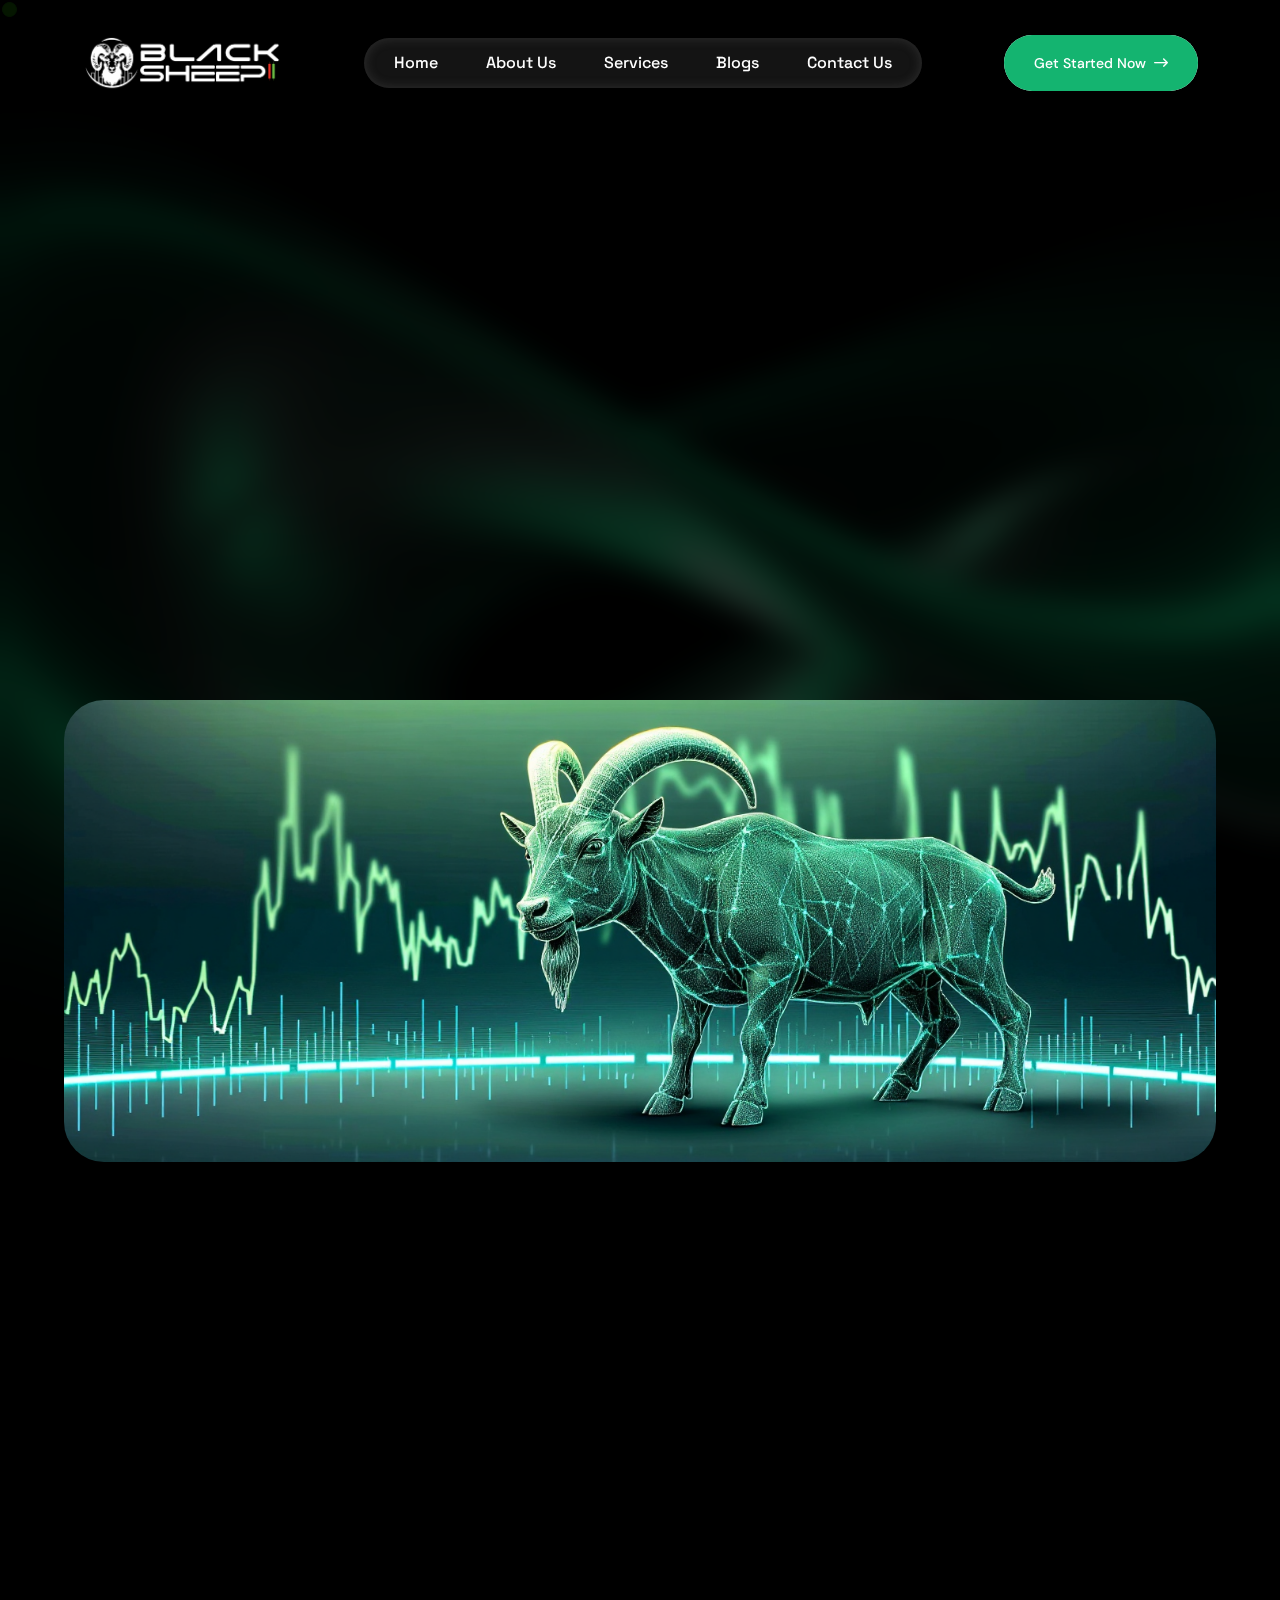
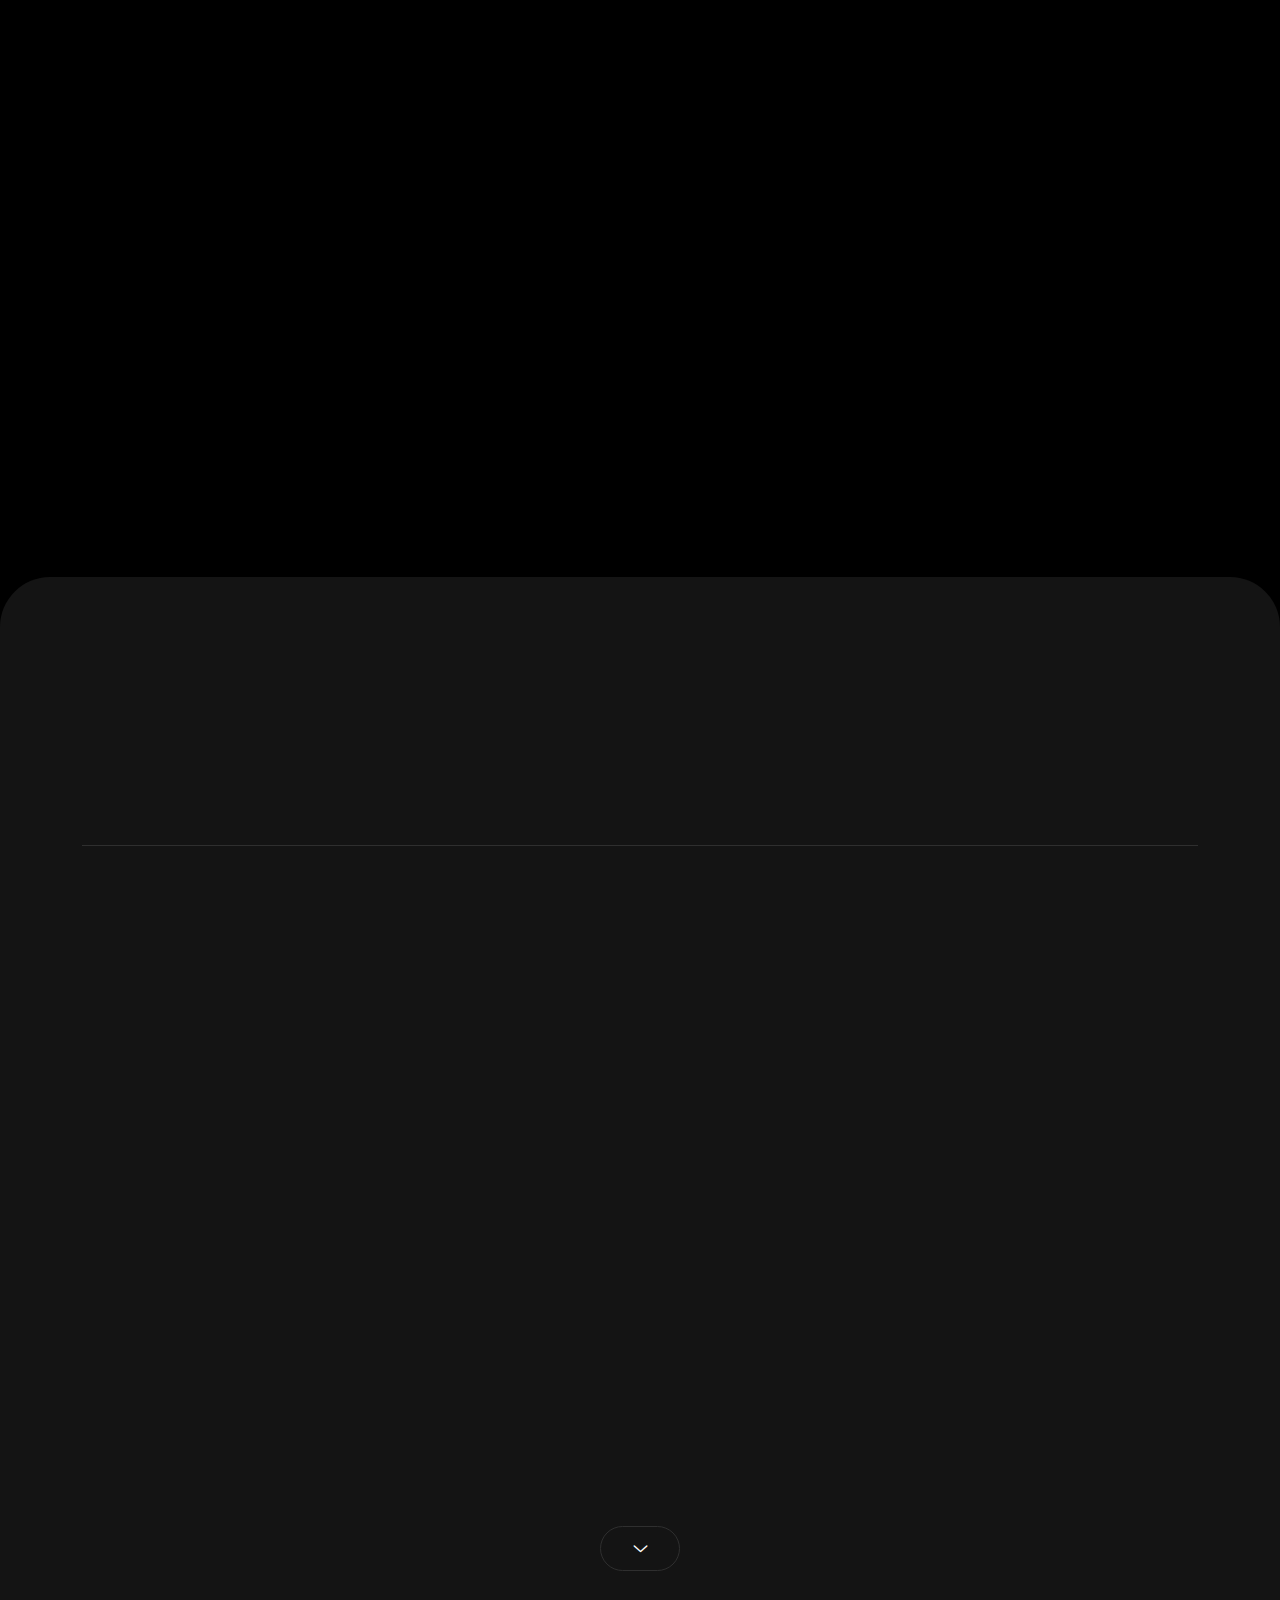
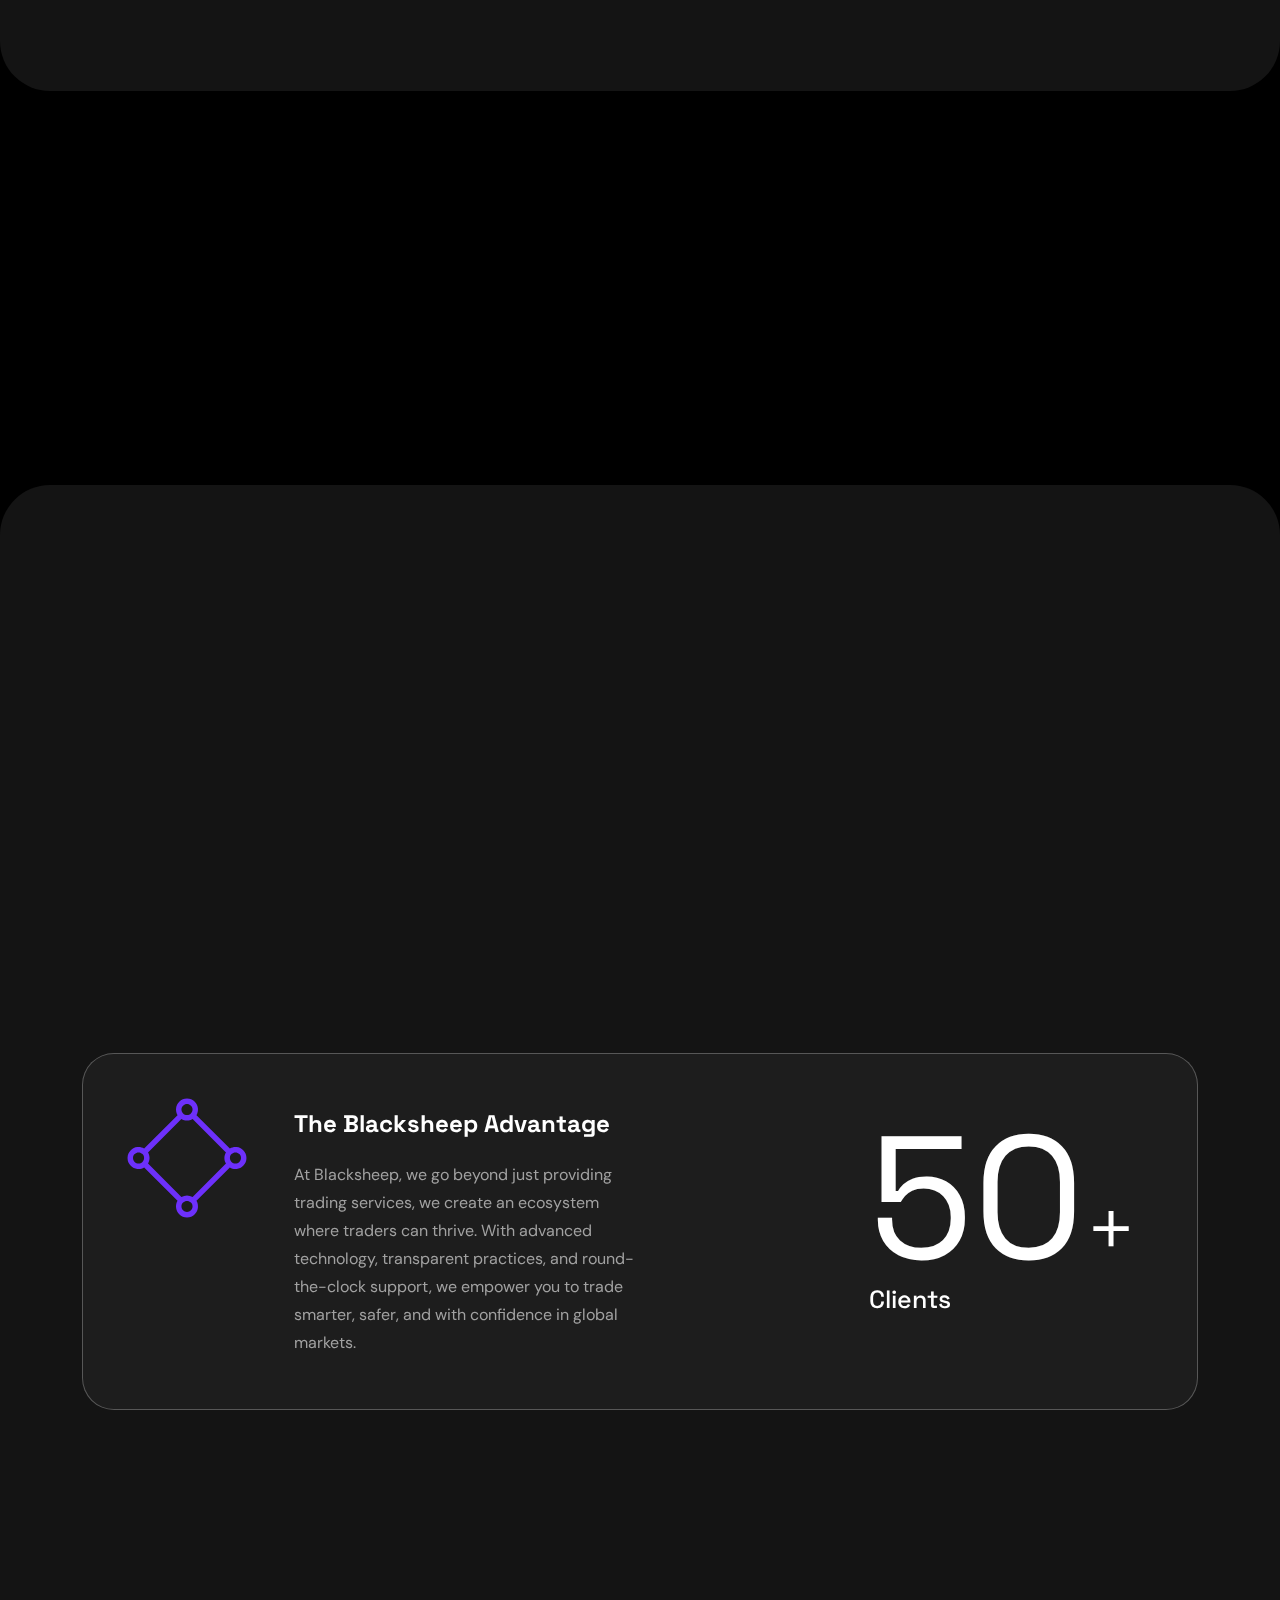
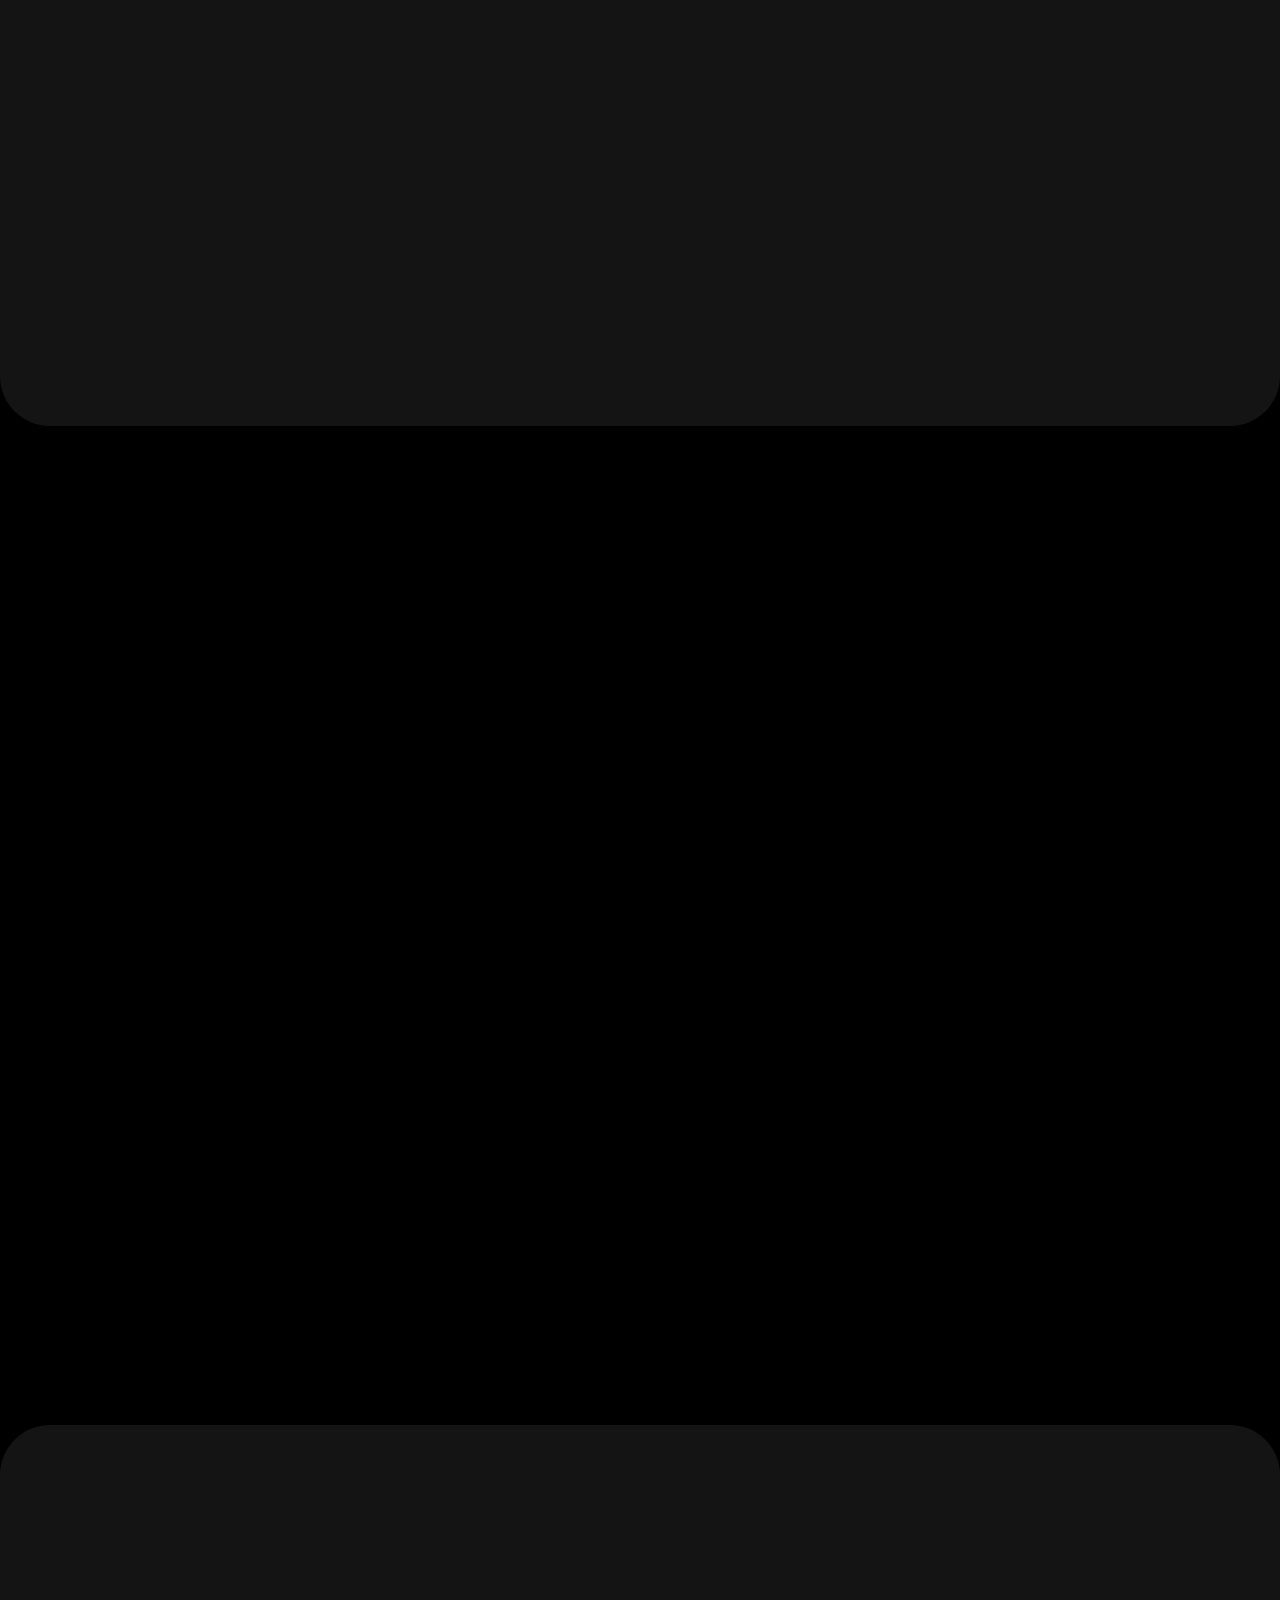
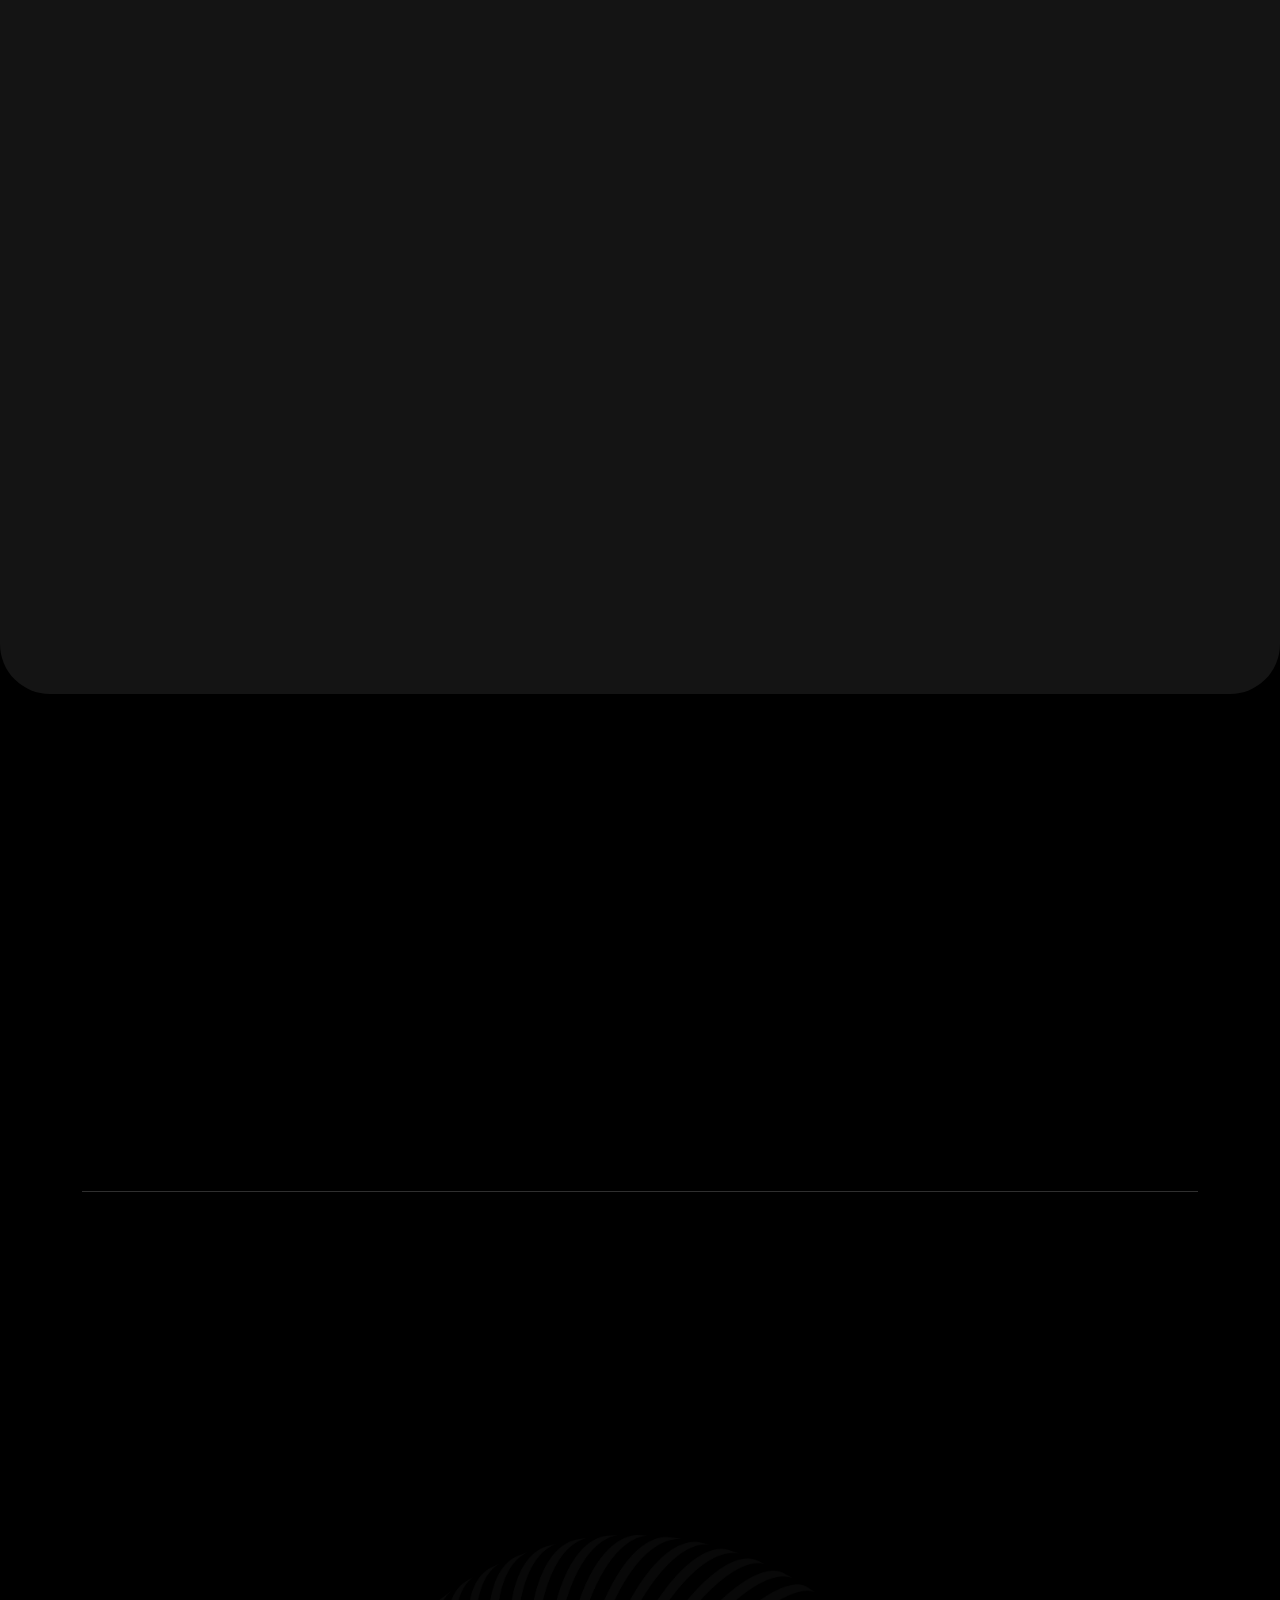
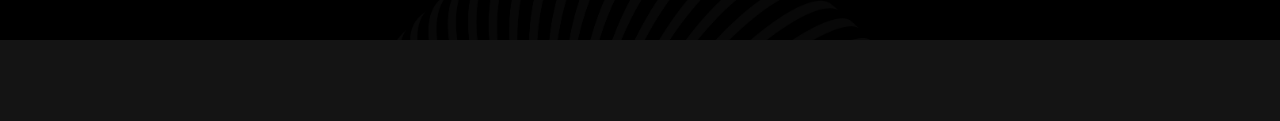
<file: index.html>
<!doctype html>
<html class="no-js" lang="zxx" dir="ltr">

<head>
    <meta charset="utf-8">
    <meta http-equiv="x-ua-compatible" content="ie=edge">
    <title>Black Sheep</title>
    <meta name="author" content="Robor">
    <meta name="description" content="Robor - AI and Automation Integration HTML Template">
    <meta name="keywords" content="Robor - AI and Automation Integration HTML Template">
    <meta name="robots" content="INDEX,FOLLOW">

    <!-- Mobile Specific Metas -->
    <meta name="viewport" content="width=device-width, initial-scale=1, shrink-to-fit=no">

    <!-- Favicons - Place favicon.ico in the root directory -->
    <link rel="apple-touch-icon" sizes="57x57" href="assets/img/favicon.png">
    <link rel="apple-touch-icon" sizes="60x60" href="assets/img/favicon.png">
    <link rel="apple-touch-icon" sizes="72x72" href="assets/img/favicon.png">
    <link rel="apple-touch-icon" sizes="76x76" href="assets/img/favicon.png">
    <link rel="apple-touch-icon" sizes="114x114" href="assets/img/favicon.png">
    <link rel="apple-touch-icon" sizes="120x120" href="assets/img/favicon.png">
    <link rel="apple-touch-icon" sizes="144x144" href="assets/img/favicon.png">
    <link rel="apple-touch-icon" sizes="152x152" href="assets/img/favicon.png">
    <link rel="apple-touch-icon" sizes="180x180" href="assets/img/favicon.png">
    <link rel="icon" type="image/png" sizes="192x192" href="assets/img/favicon.png">
    <link rel="icon" type="image/png" sizes="32x32" href="assets/img/favicon.png">
    <link rel="icon" type="image/png" sizes="96x96" href="assets/img/favicon.png">
    <link rel="icon" type="image/png" sizes="16x16" href="assets/img/favicon.png">
    <link rel="manifest" href="assets/img/favicons/manifest.json">
    <meta name="msapplication-TileColor" content="#ffffff">
    <meta name="msapplication-TileImage" content="assets/img/favicons/ms-icon-144x144.png">
    <meta name="theme-color" content="#ffffff">

    <!--==============================
	  Google Fonts
	============================== -->
    <link rel="preconnect" href="https://fonts.googleapis.com">
    <link rel="preconnect" href="https://fonts.gstatic.com" crossorigin>
    <link href="https://fonts.googleapis.com/css2?family=DM+Sans:ital,opsz,wght@0,9..40,100..1000;1,9..40,100..1000&family=Space+Grotesk:wght@300..700&display=swap" rel="stylesheet">

    <!--==============================
	    All CSS File
	============================== -->
    <!-- Bootstrap -->
    <link rel="stylesheet" href="assets/css/bootstrap.min.css">
    <!-- Fontawesome Icon -->
    <link rel="stylesheet" href="assets/css/fontawesome.min.css">
    <!-- Magnific Popup -->
    <link rel="stylesheet" href="assets/css/magnific-popup.min.css">
    <!-- Swiper CSS -->
    <link rel="stylesheet" href="assets/css/swiper-bundle.min.css">
    <!-- Theme Custom CSS -->
    <link rel="stylesheet" href="assets/css/style.css">

</head>

<body class="bg-black">

    <!--[if lte IE 9]>
    	<p class="browserupgrade">You are using an <strong>outdated</strong> browser. Please <a href="https://browsehappy.com/">upgrade your browser</a> to improve your experience and security.</p>
  	<![endif]-->


    <!--********************************
   		Code Start From Here 
	******************************** -->
    <div class="cursor-follower"></div>

    <!-- slider drag cursor -->
    <!-- <div class="slider-drag-cursor"> DRAG </div> -->

    <!--==============================
     Preloader
  ==============================-->
    <div class="preloader ">
        <button class="th-btn preloaderCls">Cancel Preloader </button>
        <div class="preloader-inner">
            <div class="bounce">
                <img src="assets/img/logo-black.png" alt="img" width="200">
            </div>
        </div>
    </div>

    <!--==============================
    Mobile Menu
  ============================== -->
    <div class="th-menu-wrapper">
        <div class="th-menu-area text-center">
            <button class="th-menu-toggle"><i class="fal fa-times"></i></button>
            <div class="mobile-logo">
                <a href="index.html"><img src="assets/img/logo-black.png" width="100" alt="Robor"></a>
            </div>
            <div class="th-mobile-menu">
                <ul>
                    <li><a href="index.html">Home</a></li>
                    <li><a href="about.html">About Us</a></li>
                    <li><a href="service.html">Services</a></li>
                    <li><a href="blog.html">Blogs</a></li>
                    <li><a href="contact.html">Contact Us</a></li>
                </ul>
            </div>
        </div>
    </div>
    <!--==============================
	Header Area
==============================-->
    <header class="th-header header-layout1">
        <div class="sticky-wrapper">
            <!-- Main Menu Area -->
            <div class="menu-area">
                <div class="container">
                    <div class="row align-items-center justify-content-between">
                        <div class="col-auto">
                            <div class="header-logo">
                                <a href="index.html">
                                    <img src="assets/img/logo.png" alt="Robor" width="200">
                                </a>
                            </div>
                        </div>
                        <div class="col-auto">
                            <nav class="main-menu d-none d-lg-inline-block">
                                <ul>
                                    <li><a href="index.html">Home</a></li>
                                    <li><a href="about.html">About Us</a></li>
                                    <li><a href="service.html">Services</a></li>
                                    <li><a href="blog.html">Blogs</a></li>
                                    <li><a href="contact.html">Contact Us</a></li>
                                </ul>
                            </nav>
                            <div class="header-button d-flex d-lg-none">
                                <button type="button" class="th-menu-toggle icon-btn"><i class="far fa-bars"></i></button>
                            </div>
                        </div>
                        <div class="col-auto d-none d-xl-block">
                            <div class="header-button">
                                <a href="contact.html" class="th-btn style2">Get Started Now <i class="far fa-long-arrow-right ms-2"></i></a>
                            </div>
                        </div>
                    </div>
                </div>
            </div>
        </div>
    </header>



    <!--==============================
Hero Area
==============================-->
    <div class="th-hero-wrapper hero-2" id="hero">
        <div class="th-hero-bg" data-bg-src="assets/img/main-banner-bg.jpg"></div>
        <div class="hero-inner">
            <div class="container">
                <div class="row justify-content-center">
                    <div class="col-xl-9 col-lg-10">
                        <div class="hero-style2 text-center">
                            <h1 class="hero-title text-white text-anim2" data-cue="slideInUp" data-delay="100">
                                Empowering Your Financial Journey with Stocks, Crypto & Forex Trading
                            </h1>
                            <p class="hero-text text-anim2" data-cue="slideInUp" data-delay="300">At Blacksheep, we provide advanced trading technology, secure platforms, and expert resources to help traders and investors achieve lasting financial success.</p>
                            <div class="btn-wrap justify-content-center" data-cue="slideInUp" data-delay="500">
                                <a href="service.html" class="th-btn style2">Get Started <i class="far fa-long-arrow-right ms-2"></i></a>
                                <a href="contact.html" class="th-btn style-border2">Contact Us <i class="far fa-long-arrow-right ms-2"></i></a>
                            </div>
                        </div>
                    </div>

                </div>
            </div>
            <div class="hero-category-wrap">
                <div class="hero-category-bg justify-content-center display-flex text-center">
                    <img src="assets/img/goat.png" alt="img" style="width: 90%; border-radius: 40px;">
                </div>
                <!-- <div class="hero-main-category"><img src="assets/img/icon/hero/hero-category1-1.svg" alt="img"></div>
            <div class="hero-category-list">
                <div class="hero-category-card"><img src="assets/img/icon/hero/hero-category1-2.svg" alt="img"></div>
                <div class="hero-category-card"><img src="assets/img/icon/hero/hero-category1-3.svg" alt="img"></div>
                <div class="hero-category-card"><img src="assets/img/icon/hero/hero-category1-4.svg" alt="img"></div>
                <div class="hero-category-card"><img src="assets/img/icon/hero/hero-category1-5.svg" alt="img"></div>
                <div class="hero-category-card"><img src="assets/img/icon/hero/hero-category1-6.svg" alt="img"></div>
                <div class="hero-category-card"><img src="assets/img/icon/hero/hero-category1-7.svg" alt="img"></div>
            </div> -->
            </div>
        </div>
    </div>
    
    
    <!--==============================
Cta Area  
==============================-->
    <div class="cta-area-1 overflow-hidden pt-5">
        <div class="container">
            <div class="row">
                <div class="col-12">
                    <div class="cta-wrap1" data-cue="slideInUp">
                        <h2 class="sec-title style2 text-white text-center mb-0">
                            Our mission is to provide 
                            <span class="text-stroke">advanced trading tools and insights</span>
                            <span class="text-stroke">that empower traders to succeed</span>
                             in the dynamic world of investing.
                        </h2>
                    </div>
                </div>
            </div>
        </div>
    </div>
    <!--==============================
About Area  
==============================-->
    <div class="overflow-hidden position-relative space overflow-hidden" id="about-sec">
        <div class="container">
            <div class="row gx-100 gy-60 align-items-center">
                <div class="col-xxl-6 col-xl-6">
                    <div class="img-box2" data-cue="slideInLeft">
                        <div class="img1">
                            <img src="assets/img/abt-hm.jpg" alt="About">
                        </div>
                    </div>
                </div>
                <div class="col-xxl-6 col-xl-6">
                    <div class="about-wrap2">
                        <div class="title-area mb-35">
                            <span class="sub-title2 mb-30 text-anim text-white" data-cue="slideInUp">About Us</span>
                            <h2 class="sec-title style2 text-anim2 text-white" data-cue="slideInUp">Where Beginners and Experts Trade Smarter</h2>
                        </div>
                        <p class="sec-text text-gray3 mb-25" data-cue="slideInUp">Blacksheep is your trusted gateway into the dynamic world of stock, crypto, and forex trading. Whether you’re a beginner or an experienced investor, we deliver the right tools, resources, and insights to help you make confident decisions and maximize opportunities.</p>
                        <div class="checklist style4" data-cue="slideInUp">
                            <ul>
                                <li><img src="assets/img/icon/check-icon1-1.svg" alt="img"> We are committed to transparency in every transaction.</li>
                                <li><img src="assets/img/icon/check-icon1-1.svg" alt="img"> Constantly upgrading technology for smarter trading.</li>
                                <li><img src="assets/img/icon/check-icon1-1.svg" alt="img"> Offering continuous guidance, education, and assistance.</li>
                            </ul>
                        </div>
                        <div class="btn-wrap mt-50" data-cue="slideInUp">
                            <a href="about.html" class="th-btn style-border3">Discover More <i class="fas fa-arrow-right ms-2"></i></a>
                        </div>
                    </div>
                </div>
            </div>
        </div>
    </div>


    <!--==============================
Counter Area  
==============================-->
    <!-- <div class="counter-area-2 space-bottom overflow-hidden">
        <div class="container">
            <div class="counter-wrap2">
                <div class="counter-card2" data-cue="slideInUp">
                    <div class="media-body">
                        <h2 class="box-number text-white"><span class="counter-number">68</span>M</h2>
                        <p class="box-text">Project Completed</p>
                    </div>
                </div>
                <div class="counter-card2" data-cue="slideInUp">
                    <div class="media-body">
                        <h2 class="box-number text-white"><span class="counter-number">16</span>k</h2>
                        <p class="box-text">Creative Minds</p>
                    </div>
                </div>
                <div class="counter-card2" data-cue="slideInUp">
                    <div class="media-body">
                        <h2 class="box-number text-white"><span class="counter-number">62</span>M</h2>
                        <p class="box-text">Happy Customers</p>
                    </div>
                </div>
                <div class="counter-card2" data-cue="slideInUp">
                    <div class="media-body">
                        <h2 class="box-number text-white"><span class="counter-number">7</span>k</h2>
                        <p class="box-text">Innovative Projects</p>
                    </div>
                </div>
                <div class="counter-card2" data-cue="slideInUp">
                    <div class="media-body">
                        <h2 class="box-number text-white"><span class="counter-number">38</span>M</h2>
                        <p class="box-text">Collaborative Team</p>
                    </div>
                </div>
            </div>
        </div>
    </div> -->
    <!--==============================
Service Area  
==============================-->
    <section class="overflow-hidden space-bottom overflow-hidden" id="service-sec">
        <div class="service-wrap2 bg-gray space">
            <div class="container">
                <div class="row justify-content-center">
                    <div class="col-xxl-7 col-xl-8">
                        <div class="title-area text-center mb-50">
                            <span class="sub-title2 justify-content-center mb-30 text-anim text-white" data-cue="slideInUp">Our Services</span>
                            <h2 class="sec-title style2 text-anim2 text-white" data-cue="slideInUp">What We Bring to the Table</h2>
                        </div>
                    </div>

                </div>
                <div class="row">
                    <div class="col-12">
                        <div class="service-list-wrap">
                            <div class="service-card2 hover-item " data-cue="slideInUp">
                                <div class="box-img">
                                    <img src="assets/img/s1.png" alt="img" width="100">
                                </div>
                                <div class="box-content">
                                    <div class="box-number text-white">
                                        01 </div>
                                    <h3 class="box-title text-white"><a href="contact.html">Stock Trading</a></h3>
                                    <p class="box-text">Trade global equities with real-time data, in-depth market analysis, and tools designed to help you stay ahead in fast-moving markets.</p>
                                </div>
                                <a href="contact.html" class="icon-btn style2"><i class="fal fa-arrow-right"></i></a>
                            </div>
                            <div class="service-card2 hover-item item-active" data-cue="slideInUp">
                                <div class="box-img">
                                    <img src="assets/img/s2.png" alt="img" width="100">
                                </div>
                                <div class="box-content">
                                    <div class="box-number text-white">
                                        02 </div>
                                    <h3 class="box-title text-white"><a href="contact.html">Cryptocurrency Trading</a></h3>
                                    <p class="box-text">Access leading cryptocurrencies with complete transparency. From CFD trading to direct coin investments, we ensure secure and seamless experiences.</p>
                                </div>
                                <a href="contact.html" class="icon-btn style2"><i class="fal fa-arrow-right"></i></a>
                            </div>
                            <div class="service-card2 hover-item " data-cue="slideInUp">
                                <div class="box-img">
                                    <img src="assets/img/s3.png" alt="img" width="100">
                                </div>
                                <div class="box-content">
                                    <div class="box-number text-white">
                                        03 </div>
                                    <h3 class="box-title text-white"><a href="contact.html">Forex & Precious Metals</a></h3>
                                    <p class="box-text">Engage in one of the world's largest markets. Trade major and exotic currency pairs along with gold and silver, backed by precision and security.</p>
                                </div>
                                <a href="contact.html" class="icon-btn style2"><i class="fal fa-arrow-right"></i></a>
                            </div>
                            
                        </div>
                        <div class="btn-wrap justify-content-center mt-60">
                            <a href="service.html" class="icon-btn style2"><i class="fal fa-angle-down"></i></a>
                        </div>
                    </div>
                </div>
            </div>
        </div>
    </section>


    <!--==============================
Marquee Area  
==============================-->
    <div class="overflow-hidden" data-cue="slideInUp">
        <div class="marquee-wrap2 bg-theme pt-40 pb-40">
            <div class="container-fluid p-0">
                <div class="swiper th-slider marquee-slider2" data-slider-options='{"breakpoints":{"0":{"slidesPerView":"auto"}},"autoplay":{"delay":0,"disableOnInteraction":false},"noSwiping":"false","speed":10000,"spaceBetween":30}'>
                    <div class="swiper-wrapper">
                        <div class="swiper-slide">
                            <div class="marquee-card style2 text-white">
                                <a target="_blank" href="#">
                                    Stock Trading </a>
                            </div>
                        </div>
                        <div class="swiper-slide">
                            <div class="marquee-card style2 text-white">
                                <a target="_blank" href="#">
                                    Cryptocurrency Trading </a>
                            </div>
                        </div>
                        <div class="swiper-slide">
                            <div class="marquee-card style2 text-white">
                                <a target="_blank" href="#">
                                    Forex & Precious Metals </a>
                            </div>
                        </div>
                        <div class="swiper-slide">
                            <div class="marquee-card style2 text-white">
                                <a target="_blank" href="#">
                                    Stock Trading </a>
                            </div>
                        </div>
                        <div class="swiper-slide">
                            <div class="marquee-card style2 text-white">
                                <a target="_blank" href="#">
                                    Cryptocurrency Trading </a>
                            </div>
                        </div>
                        <div class="swiper-slide">
                            <div class="marquee-card style2 text-white">
                                <a target="_blank" href="#">
                                    Forex & Precious Metals </a>
                            </div>
                        </div>

                    </div>
                </div>

            </div>
        </div>
        <div class="marquee-wrap3 bg-gray pt-40 pb-40">
            <div class="container-fluid p-0">
                <div class="swiper th-slider marquee-slider2" data-slider-options='{"breakpoints":{"0":{"slidesPerView":"auto"}},"autoplay":{"delay":0,"disableOnInteraction":false},"noSwiping":"false","speed":10000,"spaceBetween":30}'>
                    <div class="swiper-wrapper">
                        <div class="swiper-slide">
                            <div class="marquee-card style2 text-white">
                                <a target="_blank" href="#">
                                    Stock Trading </a>
                            </div>
                        </div>
                        <div class="swiper-slide">
                            <div class="marquee-card style2 text-white">
                                <a target="_blank" href="#">
                                    Cryptocurrency Trading </a>
                            </div>
                        </div>
                        <div class="swiper-slide">
                            <div class="marquee-card style2 text-white">
                                <a target="_blank" href="#">
                                    Forex & Precious Metals </a>
                            </div>
                        </div>
                        <div class="swiper-slide">
                            <div class="marquee-card style2 text-white">
                                <a target="_blank" href="#">
                                    Stock Trading </a>
                            </div>
                        </div>
                        <div class="swiper-slide">
                            <div class="marquee-card style2 text-white">
                                <a target="_blank" href="#">
                                    Cryptocurrency Trading </a>
                            </div>
                        </div>
                        <div class="swiper-slide">
                            <div class="marquee-card style2 text-white">
                                <a target="_blank" href="#">
                                    Forex & Precious Metals </a>
                            </div>
                        </div>

                    </div>
                </div>

            </div>
        </div>
    </div>
    
    
    
    <!--==============================
Why Choose Us Area  
==============================-->
    <div class="why-sec-2 overflow-hidden overflow-hidden">
        <div class="why-wrap2 space-top bg-gray">
            <div class="container">
                <div class="row">
                    <div class="col-xxl-4">
                        <div class="title-area">
                            <span class="sub-title2 mb-30 text-anim text-white" data-cue="slideInUp">Why Choose Us</span>
                        </div>
                        <div class="why-card-wrap2">

                            <div class="why-card" data-cue="slideInUp">
                                <div class="box-details">
                                    <h4 class="box-title">Advanced Trading Technology</h4>
                                    <p class="box-text">Fast, reliable, and secure trading platforms.</p>
                                </div>
                            </div>
                            <div class="why-card" data-cue="slideInUp">
                                <div class="box-details">
                                    <h4 class="box-title">Transparency & Security</h4>
                                    <p class="box-text">Trustworthy practices with full client protection.</p>
                                </div>
                            </div>
                            <div class="why-card" data-cue="slideInUp">
                                <div class="box-details">
                                    <h4 class="box-title">Educational Resources</h4>
                                    <p class="box-text">Learn, grow, and trade with confidence.</p>
                                </div>
                            </div>
                            <div class="why-card" data-cue="slideInUp">
                                <div class="box-details">
                                    <h4 class="box-title">Global Market Access</h4>
                                    <p class="box-text">Trade stocks, forex, and crypto worldwide.</p>
                                </div>
                            </div>
                            
                        </div>
                        <div class="why-counter-wrap-2">
                            <div class="box-icon">
                                <img src="assets/img/icon/why-icon2-1.svg" alt="img">
                            </div>
                            <div class="why-counter-content">
                                <h4 class="box-title text-white">The Blacksheep Advantage</h4>
                                <p class="box-text text-gray3">At Blacksheep, we go beyond just providing trading services, we create an ecosystem where traders can thrive. With advanced technology, transparent practices, and round-the-clock support, we empower you to trade smarter, safer, and with confidence in global markets.</p>
                            </div>
                            <div class="why-counter-card">
                                <h2 class="box-number text-white"><span class="counter-number">50</span><span class="counter-marker">+</span></h2>
                                <h4 class="counter-text text-white">Clients</h4>
                            </div>
                        </div>
                    </div>
                    <div class="col-xxl-8 text-xxl-end text-center">
                        <div class="why-img-box2" data-cue="slideInUp">
                            <div class="img1">
                                <img src="assets/img/why-choose2.jpg" alt="img" width="400">
                            </div>
                            <div class="img2 jump">
                                <img src="assets/img/why-choose.jpg" alt="img" style="border-radius: 20px;">
                            </div>
                        </div>

                    </div>
                </div>
            </div>
        </div>
    </div><!--==============================
Testimonial Area  
==============================-->
    <section class="testi-area-2 space-top overflow-hidden">
        <div class="container">
            <div class="row justify-content-center">
                <div class="col-xxl-7 col-xl-8">
                    <div class="title-area text-center mb-50">
                        <span class="sub-title2 justify-content-center mb-30 text-anim text-white" data-cue="slideInUp">Testimonials</span>
                        <h2 class="sec-title style2 text-anim2 text-white" data-cue="slideInUp">What Our Clients Say About Us?</h2>
                    </div>
                </div>
            </div>
            <div class="testi-wrap2" data-cue="slideInUp">
                <div class="testi-quote-icon">
                    <img src="assets/img/icon/quote-icon.svg" alt="icon">
                </div>
                <div class="slider-area">
                    <div class="swiper th-slider testi-slider2 " id="testiSlide2" data-slider-options='{"autoHeight": "true","effect": "fade"}'>
                        <div class="swiper-wrapper">
                            <div class="swiper-slide">
                                <div class="testi-card2">
                                    <div class="box-thumb">
                                        <img src="assets/img/user.png" alt="img">
                                    </div>
                                    <div class="box-content">
                                        <p class="box-text">“Blacksheep gave me the confidence to start trading crypto safely. The platform is intuitive and reliable.”</p>
                                        <h3 class="box-title">Amit R.</h3>
                                        <p class="box-desig">Kozhikode</p>
                                    </div>
                                </div>
                            </div>
                            <div class="swiper-slide">
                                <div class="testi-card2">
                                    <div class="box-thumb">
                                        <img src="assets/img/user.png" alt="img">
                                    </div>
                                    <div class="box-content">
                                        <p class="box-text">“The 24/7 support team is fantastic. I always get quick responses and guidance.”</p>
                                        <h3 class="box-title">Sophia L.</h3>
                                        <p class="box-desig">Kochi</p>
                                    </div>
                                </div>
                            </div>
                            <div class="swiper-slide">
                                <div class="testi-card2">
                                    <div class="box-thumb">
                                        <img src="assets/img/user.png" alt="img">
                                    </div>
                                    <div class="box-content">
                                        <p class="box-text">“With access to global stocks and forex, I diversified my portfolio easily.”</p>
                                        <h3 class="box-title">James P.</h3>
                                        <p class="box-desig">Thrissur</p>
                                    </div>
                                </div>
                            </div>
                        </div>
                        <div class="slider-pagination-wrap">
                            <div class="slider-pagination2"></div>
                            <div class="icon-box">
                                <button data-slider-prev="#testiSlide2" class="slider-arrow style-border3 default"><i class="far fa-arrow-left"></i></button>
                                <button data-slider-next="#testiSlide2" class="slider-arrow style-border3 default"><i class="far fa-arrow-right"></i></button>
                            </div>
                        </div>
                    </div>
                </div>
            </div>
        </div>
    </section>

    <!--==============================
Blog Area  
==============================-->
    <section class="overflow-hidden space overflow-hidden" id="blog-sec">
        <div class="blog-wrap2 space bg-gray">
            <div class="container">
                <div class="row justify-content-between align-items-center">
                    <div class="col-xxl-7 col-xl-8">
                        <div class="title-area mb-50">
                            <span class="sub-title2 mb-30 text-anim text-white" data-cue="slideInUp">News & Blog</span>
                            <h2 class="sec-title style2 text-anim2 text-white" data-cue="slideInUp">Our Latest News & Blog</h2>
                        </div>
                    </div>
                    <div class="col-auto">
                        <div class="sec-btn" data-cue="slideInRight">
                            <a href="blog.html" class="th-btn style-border2">View All Post <i class="far fa-long-arrow-right ms-2"></i></a>
                        </div>
                    </div>
                </div>
                <div class="row gy-40 justify-content-center">
                    <div class="col-xl-4 col-lg-6" data-cue="slideInUp">
                        <div class="blog-card style2">
                            <div class="blog-img">
                                <a href="blog-details.html">
                                    <img src="assets/img/blog.jpg" alt="blog image">
                                </a>
                            </div>
                            <div class="blog-content">
                                <div class="blog-meta">
                                    <a href="blog.html"><i class="far fa-calendar"></i>24 Jan, 2025</a>
                                    <a href="blog.html"><i class="far fa-user"></i>by admin</a>
                                </div>
                                <h3 class="box-title"><a href="blog-details.html">Top 5 Mistakes Beginner Traders Make and How to Avoid Them </a></h3>
                                <a href="blog-details.html" class="th-btn style-border3">Read More <i class="far fa-long-arrow-right ms-2"></i></a>
                            </div>
                        </div>
                    </div>

                    <div class="col-xl-4 col-lg-6" data-cue="slideInUp">
                        <div class="blog-card style2">
                            <div class="blog-img">
                                <a href="blog-details.html">
                                    <img src="assets/img/blog.jpg" alt="blog image">
                                </a>
                            </div>
                            <div class="blog-content">
                                <div class="blog-meta">
                                    <a href="blog.html"><i class="far fa-calendar"></i>16 Jul, 2025</a>
                                    <a href="blog.html"><i class="far fa-user"></i>by admin</a>
                                </div>
                                <h3 class="box-title"><a href="blog-details.html">Why Risk Management is the Secret to Trading Success</a></h3>
                                <a href="blog-details.html" class="th-btn style-border3">Read More <i class="far fa-long-arrow-right ms-2"></i></a>
                            </div>
                        </div>
                    </div>

                    <div class="col-xl-4 col-lg-6" data-cue="slideInUp">
                        <div class="blog-card style2">
                            <div class="blog-img">
                                <a href="blog-details.html">
                                    <img src="assets/img/blog.jpg" alt="blog image">
                                </a>
                            </div>
                            <div class="blog-content">
                                <div class="blog-meta">
                                    <a href="blog.html"><i class="far fa-calendar"></i>30 Jun, 2025</a>
                                    <a href="blog.html"><i class="far fa-user"></i>by admin</a>
                                </div>
                                <h3 class="box-title"><a href="blog-details.html">The Future of Trading: How AI is Transforming Financial Markets</a></h3>
                                <a href="blog-details.html" class="th-btn style-border3">Read More <i class="far fa-long-arrow-right ms-2"></i></a>
                            </div>
                        </div>
                    </div>

                </div>
            </div>
        </div>
    </section>
    <!--==============================
	Footer Area
==============================-->
    <footer class="footer-wrapper footer-layout1 bg-black pt-5">
        <div class="shape-mockup footer-bg-shape1-1" data-left="50%" data-bottom="-50%">
            <img src="assets/img/shape/footer-bg-shape2.png" alt="img">
        </div>
        <div class="container">
            <div class="footer-top">
                <div class="shadow-text text-lg-center" data-cue="slideInUp">Let’s Talk</div>
                <div class="row gy-30 justify-content-lg-around ">
                    <div class="col-lg-auto" data-cue="slideInUp">
                        <div class="contact-info-card contact-location-info">
                            <p class="box-title">Location</p>
                            <h4 class="box-text">Address</h4>
                        </div>
                    </div>
                    <div class="col-lg-auto" data-cue="slideInUp">
                        <div class="contact-info-card contact-phone-info">
                            <p class="box-title">Phone Call</p>
                            <h4 class="box-text"><a href="">+91 987654321</a></h4>
                        </div>
                    </div>
                    <div class="col-lg-auto" data-cue="slideInUp">
                        <div class="contact-info-card contact-mail-info">
                            <p class="box-title">Email Address</p>
                            <h4 class="box-text"><a href="">blacksheep@gmail.com</a></h4>
                        </div>
                    </div>
                </div>
            </div>
            <div class="footer-bottom">
                <div class="widget-area">
                    <div class="row justify-content-between">
                        <div class="col-md-6 col-xl-auto" data-cue="slideInUp">
                            <div class="widget th-newsletter-widget footer-widget">
                                <img src="assets/img/logo.png" alt="">
                                <p class="footer-text mb-4 mt-4">We provide advanced trading technology, secure platforms, and expert resources to help traders and investors achieve lasting financial success.</p>
                                
                            </div>
                        </div>
                        <div class="col-sm-6 col-xl-auto" data-cue="slideInUp">
                            <div class="widget widget_nav_menu footer-widget">
                                <h3 class="widget_title">Quick Links</h3>
                                <div class="menu-all-pages-container">
                                    <ul class="menu">
                                        <li><a href="index.html">Home</a></li>
                                        <li><a href="about.html">About Us</a></li>
                                        <li><a href="service.html">Services</a></li>
                                        <li><a href="blog.html">Blogs</a></li>
                                        <li><a href="contact.html">Contact Us</a></li>
                                    </ul>
                                </div>
                            </div>
                        </div>
                        <div class="col-sm-6 col-xl-auto" data-cue="slideInUp">
                            <div class="widget widget_nav_menu footer-widget">
                                <h3 class="widget_title">Our Service</h3>
                                <div class="menu-all-pages-container">
                                    <ul class="menu">
                                        <li><a href="service.html">Stock Trading</a></li>
                                        <li><a href="service.html">Cryptocurrency Trading</a></li>
                                        <li><a href="service.html">Forex & Precious Metals</a></li>
                                    </ul>
                                </div>
                            </div>
                        </div>
                        <div class="col-md-6 col-xl-auto" data-cue="slideInUp">
                            <div class="widget footer-widget">
                                <div class="th-widget-contact">
                                    <h3 class="widget_title">Get In Touch</h3>
                                    <p class="footer-text mb-4">Connect with us on</p>
                                    <div class="th-social style10">
                                        <a href="https://www.facebook.com/"><i class="fab fa-facebook-f"></i></a>
                                        <a href="https://www.twitter.com/"><i class="fab fa-instagram"></i></a>
                                        <a href="https://www.youtube.com/"><i class="fab fa-youtube"></i></a>
                                        <a href="https://www.linkedin.com/"><i class="fab fa-linkedin-in"></i></a>
                                    </div>
                                </div>
                            </div>
                        </div>


                    </div>
                </div>

            </div>
        </div>
        <div class="copyright-wrap bg-gray">
            <div class="container">
                <div class="row gy-2">
                    <div class="col-12 text-center" data-cue="slideInUp">
                        <p class="copyright-text">Copyright 2025 <a href="index.html">Black Sheep</a> All Rights Reserved.</p>
                    </div>
                    
                </div>
            </div>
        </div>
    </footer>


    <!--********************************
			Code End  Here 
	******************************** -->

    <!-- Scroll To Top -->
    <div class="scroll-top">
        <svg class="progress-circle svg-content" width="100%" height="100%" viewBox="-1 -1 102 102">
            <path d="M50,1 a49,49 0 0,1 0,98 a49,49 0 0,1 0,-98" style="transition: stroke-dashoffset 10ms linear 0s; stroke-dasharray: 307.919, 307.919; stroke-dashoffset: 307.919;"></path>
        </svg>
    </div>


    <!--==============================
    All Js File
============================== -->
    <!-- Jquery -->
    <script src="assets/js/vendor/jquery-3.7.1.min.js"></script>
    <!-- Swiper Js -->
    <script src="assets/js/swiper-bundle.min.js"></script>
    <!-- Bootstrap -->
    <script src="assets/js/bootstrap.min.js"></script>
    <!-- Magnific Popup -->
    <script src="assets/js/jquery.magnific-popup.min.js"></script>
    <!-- Counter Up -->
    <script src="assets/js/jquery.counterup.min.js"></script>
    <!-- Range Slider -->
    <script src="assets/js/jquery-ui.min.js"></script>
    <!-- Isotope Filter -->
    <script src="assets/js/imagesloaded.pkgd.min.js"></script>
    <script src="assets/js/isotope.pkgd.min.js"></script>
    <!-- Cue Js -->
    <script src="assets/js/scrollCue.min.js"></script>
    <!-- Gsap -->
    <script src="assets/js/gsap.min.js"></script>
    <!-- Scroll Trigger -->
    <script src="assets/js/ScrollTrigger.min.js"></script>
    <!-- Split Text -->
    <script src="assets/js/SplitText.min.js"></script>
    <!-- Lenis Js -->
    <script src="assets/js/lenis.min.js"></script>

    <!-- Perticle Js -->
    <script src="assets/js/particles.min.js"></script>
    <script src="assets/js/particles-config.js"></script>

    <!-- Main Js File -->
    <script src="assets/js/main.js"></script>

</body>

</html>
</file>
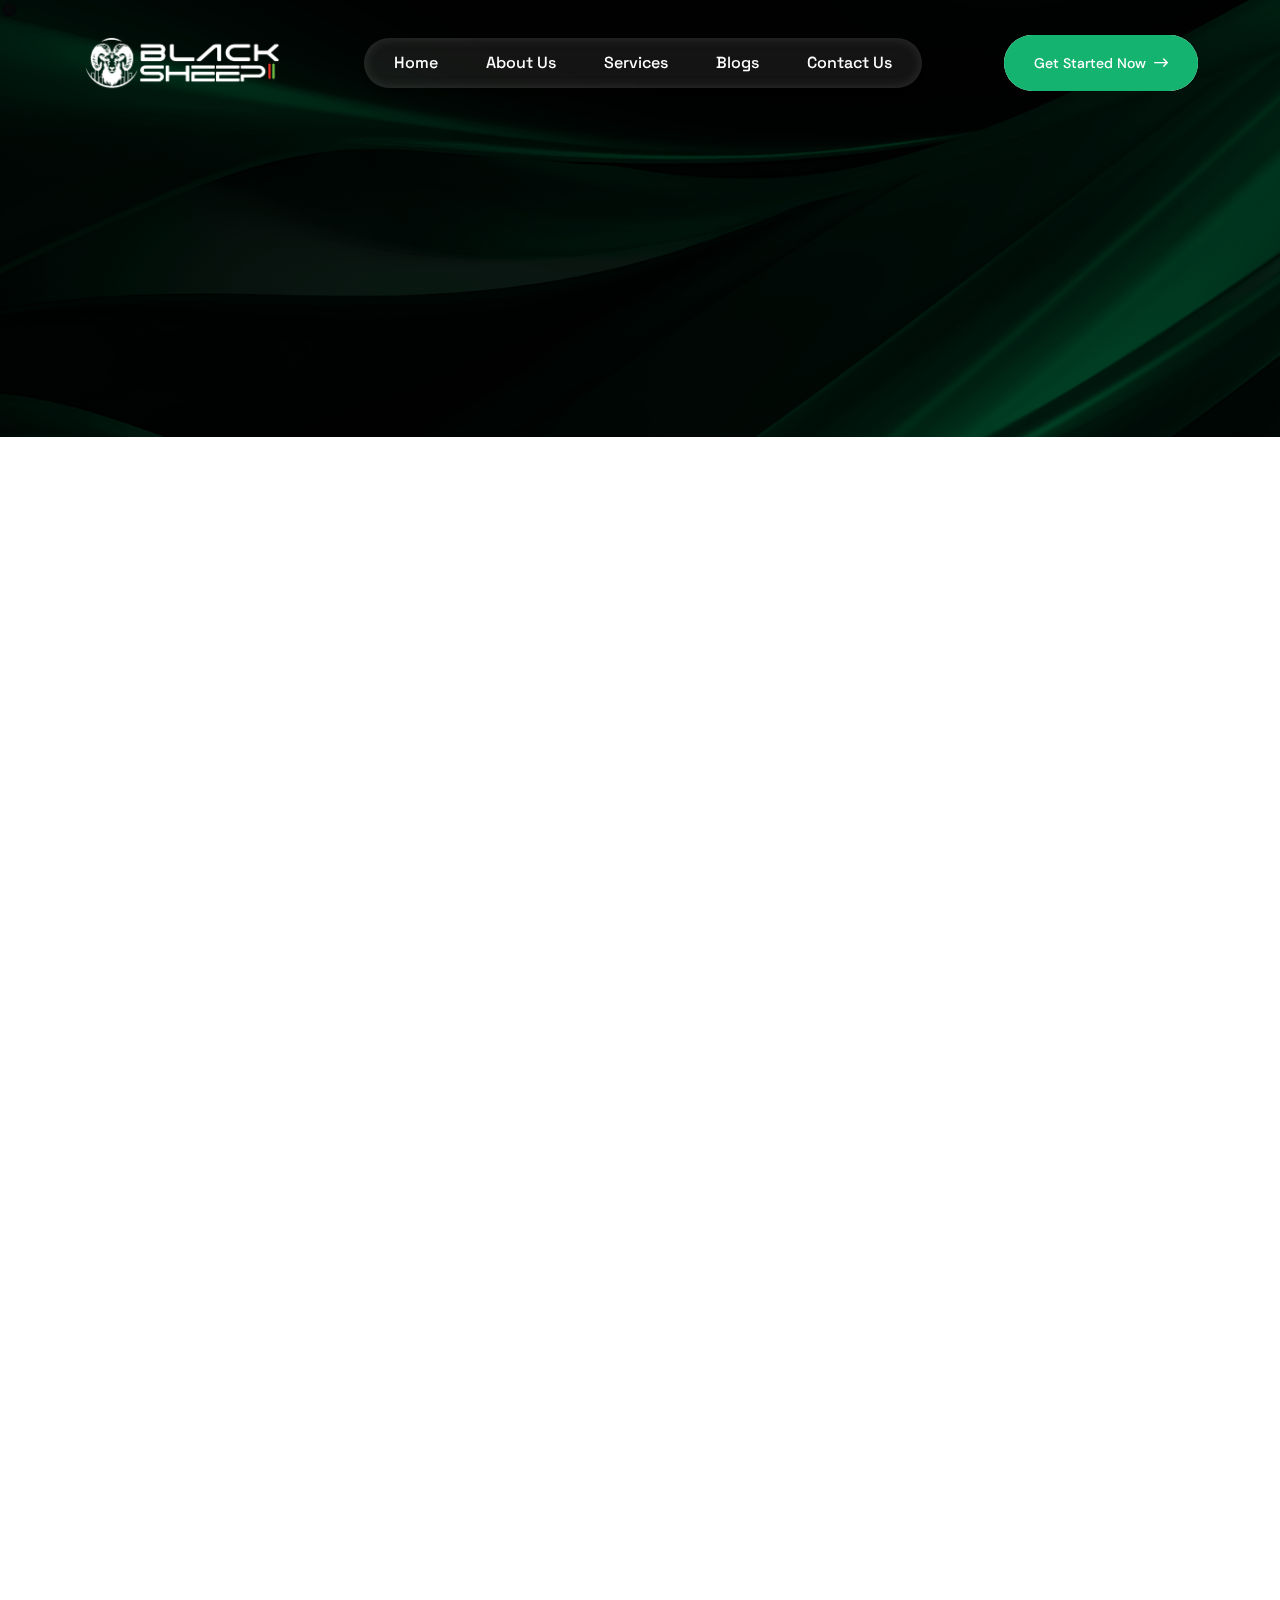
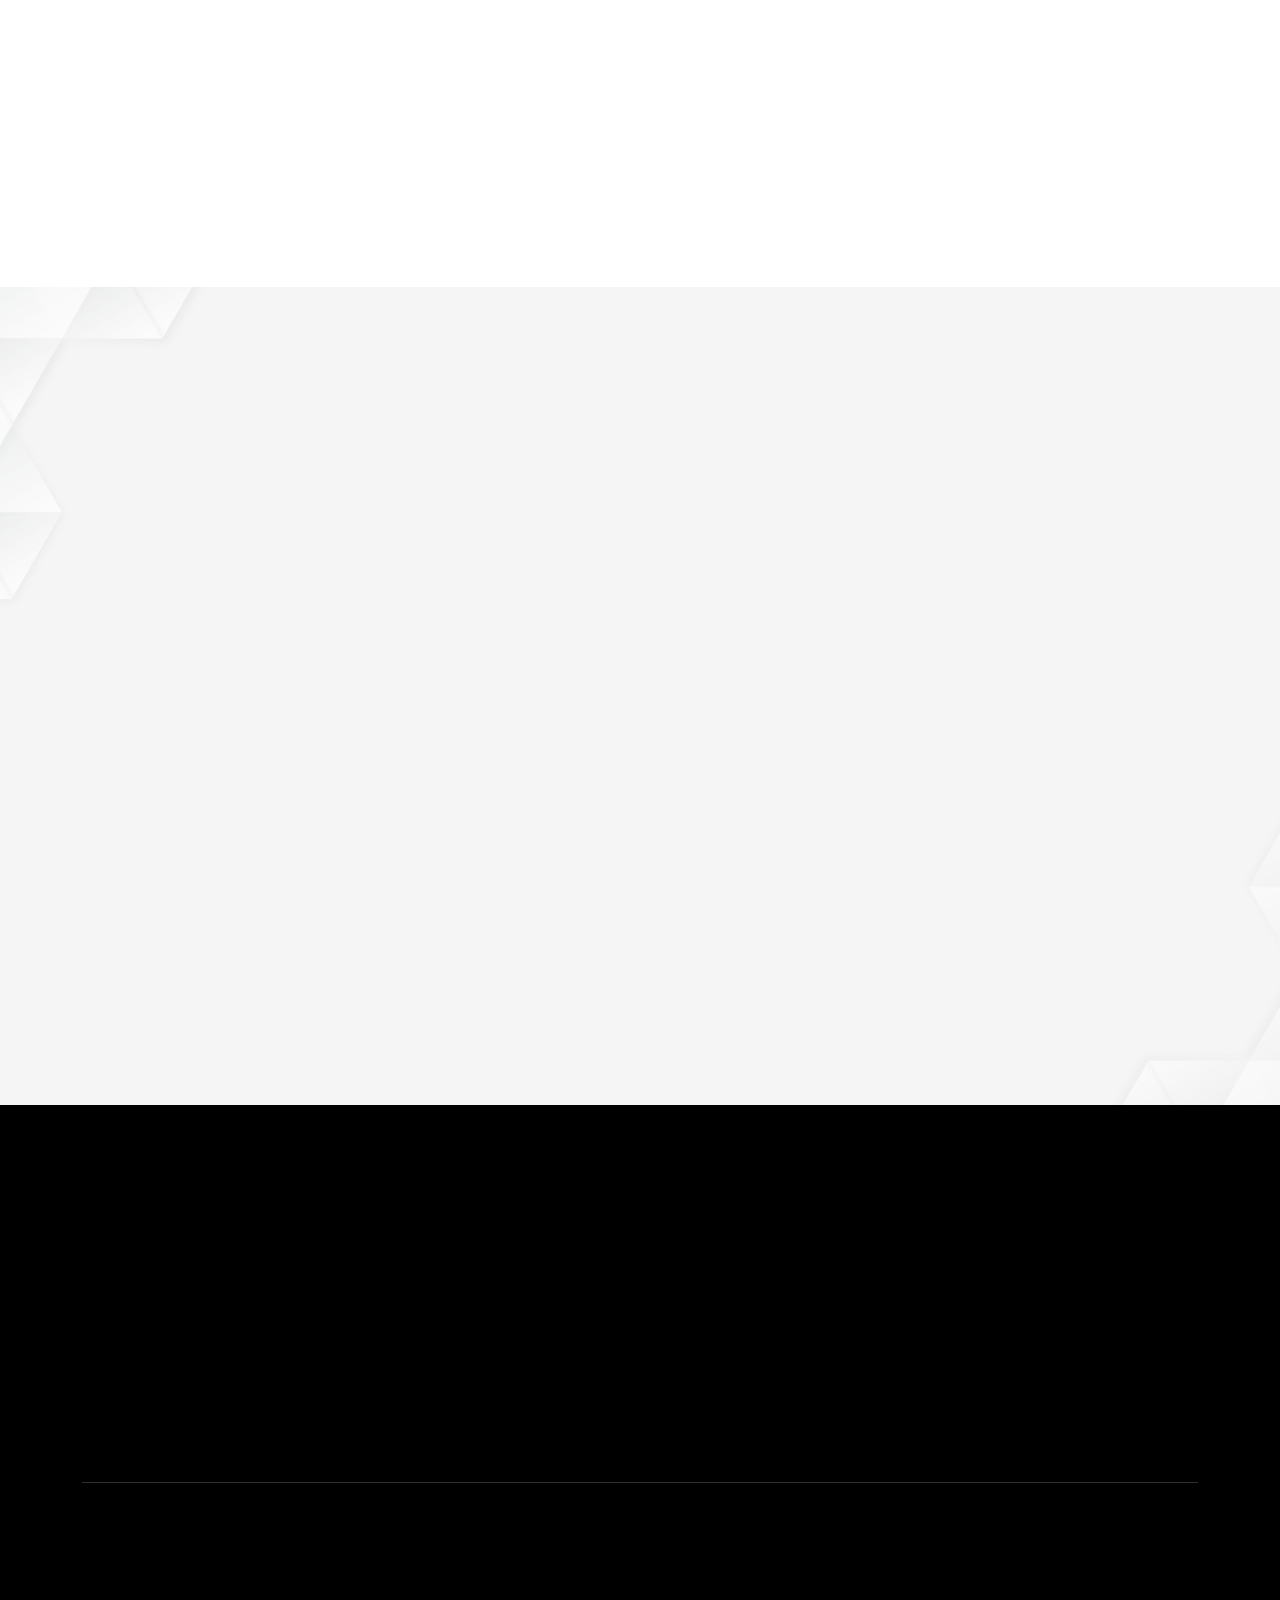
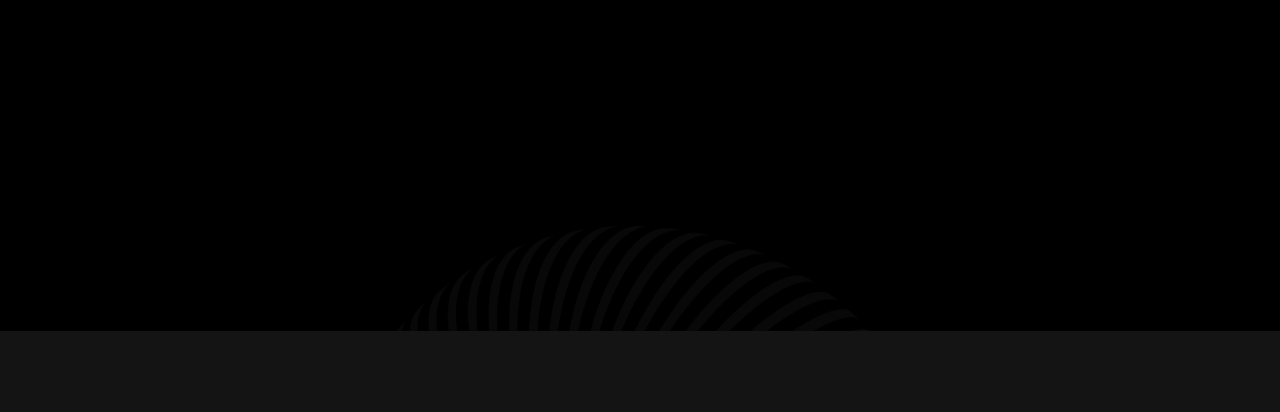
<file: about.html>
<!doctype html>
<html class="no-js" lang="zxx" dir="ltr">

<head>
    <meta charset="utf-8">
    <meta http-equiv="x-ua-compatible" content="ie=edge">
    <title>Black Sheep</title>
    <meta name="author" content="Robor">
    <meta name="description" content="Robor - AI and Automation Integration HTML Template">
    <meta name="keywords" content="Robor - AI and Automation Integration HTML Template">
    <meta name="robots" content="INDEX,FOLLOW">

    <!-- Mobile Specific Metas -->
    <meta name="viewport" content="width=device-width, initial-scale=1, shrink-to-fit=no">

    <!-- Favicons - Place favicon.ico in the root directory -->
    <link rel="apple-touch-icon" sizes="57x57" href="assets/img/favicon.png">
    <link rel="apple-touch-icon" sizes="60x60" href="assets/img/favicon.png">
    <link rel="apple-touch-icon" sizes="72x72" href="assets/img/favicon.png">
    <link rel="apple-touch-icon" sizes="76x76" href="assets/img/favicon.png">
    <link rel="apple-touch-icon" sizes="114x114" href="assets/img/favicon.png">
    <link rel="apple-touch-icon" sizes="120x120" href="assets/img/favicon.png">
    <link rel="apple-touch-icon" sizes="144x144" href="assets/img/favicon.png">
    <link rel="apple-touch-icon" sizes="152x152" href="assets/img/favicon.png">
    <link rel="apple-touch-icon" sizes="180x180" href="assets/img/favicon.png">
    <link rel="icon" type="image/png" sizes="192x192" href="assets/img/favicon.png">
    <link rel="icon" type="image/png" sizes="32x32" href="assets/img/favicon.png">
    <link rel="icon" type="image/png" sizes="96x96" href="assets/img/favicon.png">
    <link rel="icon" type="image/png" sizes="16x16" href="assets/img/favicon.png">
    <link rel="manifest" href="assets/img/favicons/manifest.json">
    <meta name="msapplication-TileColor" content="#ffffff">
    <meta name="msapplication-TileImage" content="assets/img/favicons/ms-icon-144x144.png">
    <meta name="theme-color" content="#ffffff">

    <!--==============================
	  Google Fonts
	============================== -->
    <link rel="preconnect" href="https://fonts.googleapis.com">
    <link rel="preconnect" href="https://fonts.gstatic.com" crossorigin>
    <link href="https://fonts.googleapis.com/css2?family=DM+Sans:ital,opsz,wght@0,9..40,100..1000;1,9..40,100..1000&family=Space+Grotesk:wght@300..700&display=swap" rel="stylesheet">

    <!--==============================
	    All CSS File
	============================== -->
    <!-- Bootstrap -->
    <link rel="stylesheet" href="assets/css/bootstrap.min.css">
    <!-- Fontawesome Icon -->
    <link rel="stylesheet" href="assets/css/fontawesome.min.css">
    <!-- Magnific Popup -->
    <link rel="stylesheet" href="assets/css/magnific-popup.min.css">
    <!-- Swiper CSS -->
    <link rel="stylesheet" href="assets/css/swiper-bundle.min.css">
    <!-- Theme Custom CSS -->
    <link rel="stylesheet" href="assets/css/style.css">

</head>

<body class="">

    <!--[if lte IE 9]>
    	<p class="browserupgrade">You are using an <strong>outdated</strong> browser. Please <a href="https://browsehappy.com/">upgrade your browser</a> to improve your experience and security.</p>
  	<![endif]-->


    <!--********************************
   		Code Start From Here 
	******************************** -->
    <div class="cursor-follower"></div>

    <!-- slider drag cursor -->
    <!-- <div class="slider-drag-cursor"> DRAG </div> -->

    <!--==============================
     Preloader
  ==============================-->
    <div class="preloader ">
        <button class="th-btn preloaderCls">Cancel Preloader </button>
        <div class="preloader-inner">
            <div class="bounce">
                <img src="assets/img/logo-black.png" alt="img" width="200">
            </div>
        </div>
    </div>


    <!--==============================
    Mobile Menu
  ============================== -->
    <div class="th-menu-wrapper">
        <div class="th-menu-area text-center">
            <button class="th-menu-toggle"><i class="fal fa-times"></i></button>
            <div class="mobile-logo">
                <a href="index.html"><img src="assets/img/logo-black.png" width="100"  alt="Robor"></a>
            </div>
            <div class="th-mobile-menu">
                <ul>
                    <li><a href="index.html">Home</a></li>
                    <li><a href="about.html">About Us</a></li>
                    <li><a href="service.html">Services</a></li>
                    <li><a href="blog.html">Blogs</a></li>
                    <li><a href="contact.html">Contact Us</a></li>
                </ul>
            </div>
        </div>
    </div>
    <!--==============================
	Header Area
==============================-->
    <header class="th-header header-layout1">
        <div class="sticky-wrapper">
            <!-- Main Menu Area -->
            <div class="menu-area">
                <div class="container">
                    <div class="row align-items-center justify-content-between">
                        <div class="col-auto">
                            <div class="header-logo">
                                <a href="index.html">
                                    <img src="assets/img/logo.png" alt="Robor" width="200">
                                </a>
                            </div>
                        </div>
                        <div class="col-auto">
                            <nav class="main-menu d-none d-lg-inline-block">
                                <ul>
                                    <li><a href="index.html">Home</a></li>
                                    <li><a href="about.html">About Us</a></li>
                                    <li><a href="service.html">Services</a></li>
                                    <li><a href="blog.html">Blogs</a></li>
                                    <li><a href="contact.html">Contact Us</a></li>
                                </ul>
                            </nav>
                            <div class="header-button d-flex d-lg-none">
                                <button type="button" class="th-menu-toggle icon-btn"><i class="far fa-bars"></i></button>
                            </div>
                        </div>
                        <div class="col-auto d-none d-xl-block">
                            <div class="header-button">
                                <a href="contact.html" class="th-btn style2">Get Started Now <i class="far fa-long-arrow-right ms-2"></i></a>
                            </div>
                        </div>
                    </div>
                </div>
            </div>
        </div>
    </header>


    <!--==============================
    Breadcumb
============================== -->
    <div class="breadcumb-wrapper " data-bg-src="assets/img/bg/breadcumb-bg.png" data-overlay="black" data-opacity="7">
        <div class="container">
            <div class="row">
                <div class="col-xxl-12">
                    <div class="breadcumb-content">
                        <h1 class="breadcumb-title text-anim" data-cue="slideInUp" data-delay="100">About Us</h1>
                        <ul class="breadcumb-menu" data-cue="slideInUp" data-delay="300">
                            <li><a href="index.html">Home</a></li>
                            <li>About Us</li>
                        </ul>
                    </div>
                </div>
            </div>
        </div>
    </div><!--==============================
About Area  
==============================-->
    <div class="overflow-hidden pt-5 mt-5 overflow-hidden" id="about-sec">
        <div class="container">
            <div class="row gy-60 gx-80 align-items-start">
                <div class="col-xxl-6">
                    <div class="img-box4 pb-5" data-cue="slideInLeft">
                        <div class="img1">
                            <img src="assets/img/abt.jpg" alt="About">
                        </div>
                        
                        <div class="circle-tag">
                            <span class="circle-title-anime">Stock - Cryptocurrency - Forex</span>
                            
                        </div>
                        
                    </div>
                </div>
                <div class="col-xxl-6">
                    <div class="about-wrap4">
                        <div class="title-area mb-30">
                            <span class="sub-title style2 before-none text-anim" data-cue="slideInLeft" data-delay="200">About Us</span>
                            <h2 class="sec-title mb-0 text-anim2" data-cue="slideInLeft" data-delay="300">Who We Are</h2>
                            <p class="mt-15" data-cue="slideInUp" data-delay="400">Blacksheep is a global trading and investment platform guiding individuals and institutions in stocks, forex, and cryptocurrency markets. We combine cutting-edge technology with expert resources to empower informed trading decisions.</p>
                        </div>
                        <div class="about-feature-card-wrap">
                            <div class="about-feature-card" data-cue="slideInUp">
                                <div class="box-icon">
                                    <div class="color-masking">
                                        <div class="masking-src" data-mask-src="assets/img/icon/about-feature-icon1-1.svg"></div>
                                        <img src="assets/img/icon/about-feature-icon1-1.svg" alt="icon">
                                    </div>
                                </div>
                                <div class="media-body">
                                    <h4 class="box-title">Integrity</h4>
                                    <p class="box-text">We are committed to transparency in every transaction.</p>
                                </div>
                            </div>
                            <div class="about-feature-card" data-cue="slideInUp" data-delay="300">
                                <div class="box-icon">
                                    <div class="color-masking">
                                        <div class="masking-src" data-mask-src="assets/img/icon/about-feature-icon1-2.svg"></div>
                                        <img src="assets/img/icon/about-feature-icon1-2.svg" alt="icon">
                                    </div>
                                </div>
                                <div class="media-body">
                                    <h4 class="box-title">Innovation</h4>
                                    <p class="box-text">Constantly upgrading technology for smarter trading.</p>
                                </div>
                            </div>
                            
                        </div>
                    </div>
                </div>
            </div>
        </div>
    </div>
    
    <!--==============================
Process Area  
==============================-->
    <section class="position-relative space bg-smoke overflow-hidden" data-bg-src="assets/img/bg/about-bg-1-1.png">
        <div class="container">
            <div class="row gy-60 gx-80 align-items-center flex-row-reverse">
                <div class="col-xl-6">
                    <div class="process-img-box2" data-cue="slideInRight">
                        <img src="assets/img/abt2.jpg" alt="img">
                    </div>
                </div>
                <div class="col-xl-6">
                    <div class="title-area mb-35">
                        <span class="sub-title style2 before-none text-anim" data-cue="slideInUp">Journey</span>
                        <h2 class="sec-title mb-0 text-anim2" data-cue="slideInUp">Our Journey</h2>
                    </div>
                    <div class="process-wrap2">
                        <div class="process-card2" data-cue="slideInUp">
                            <div class="process-arrow">
                                <img src="assets/img/icon/process-arrow2-1.svg" alt="icon">
                            </div>
                            <span class="box-number">1</span>
                            <div class="box-content">
                                <h3 class="box-title">A Vision to Empower</h3>
                                <p class="box-text">Blacksheep was founded to make financial markets accessible for everyone.</p>
                            </div>
                        </div>
                        <div class="process-card2" data-cue="slideInUp">
                            <div class="process-arrow">
                                <img src="assets/img/icon/process-arrow2-2.svg" alt="icon">
                            </div>
                            <span class="box-number">2</span>
                            <div class="box-content">
                                <h3 class="box-title">Growing with Trust</h3>
                                <p class="box-text">We've become a reliable partner for traders worldwide through transparency and innovation.</p>
                            </div>
                        </div>
                        <div class="process-card2" data-cue="slideInUp">
                            <div class="process-arrow">
                                <img src="assets/img/icon/process-arrow2-1.svg" alt="icon">
                            </div>
                            <span class="box-number">3</span>
                            <div class="box-content">
                                <h3 class="box-title">Supporting Every Trader</h3>
                                <p class="box-text">From beginners to professionals, we provide tools and guidance for success.</p>
                            </div>
                        </div>
                    </div>
                </div>

            </div>
        </div>
    </section>

   
           
    
    <!--==============================
	Footer Area
==============================-->
    <footer class="footer-wrapper footer-layout1 bg-black pt-5">
        <div class="shape-mockup footer-bg-shape1-1" data-left="50%" data-bottom="-50%">
            <img src="assets/img/shape/footer-bg-shape2.png" alt="img">
        </div>
        <div class="container">
            <div class="footer-top">
                <div class="shadow-text text-lg-center" data-cue="slideInUp">Let’s Talk</div>
                <div class="row gy-30 justify-content-lg-around ">
                    <div class="col-lg-auto" data-cue="slideInUp">
                        <div class="contact-info-card contact-location-info">
                            <p class="box-title">Location</p>
                            <h4 class="box-text">Address</h4>
                        </div>
                    </div>
                    <div class="col-lg-auto" data-cue="slideInUp">
                        <div class="contact-info-card contact-phone-info">
                            <p class="box-title">Phone Call</p>
                            <h4 class="box-text"><a href="">+91 987654321</a></h4>
                        </div>
                    </div>
                    <div class="col-lg-auto" data-cue="slideInUp">
                        <div class="contact-info-card contact-mail-info">
                            <p class="box-title">Email Address</p>
                            <h4 class="box-text"><a href="">blacksheep@gmail.com</a></h4>
                        </div>
                    </div>
                </div>
            </div>
            <div class="footer-bottom">
                <div class="widget-area">
                    <div class="row justify-content-between">
                        <div class="col-md-6 col-xl-auto" data-cue="slideInUp">
                            <div class="widget th-newsletter-widget footer-widget">
                                <img src="assets/img/logo.png" alt="">
                                <p class="footer-text mb-4 mt-4">We provide advanced trading technology, secure platforms, and expert resources to help traders and investors achieve lasting financial success.</p>
                                
                            </div>
                        </div>
                        <div class="col-sm-6 col-xl-auto" data-cue="slideInUp">
                            <div class="widget widget_nav_menu footer-widget">
                                <h3 class="widget_title">Quick Links</h3>
                                <div class="menu-all-pages-container">
                                    <ul class="menu">
                                        <li><a href="index.html">Home</a></li>
                                        <li><a href="about.html">About Us</a></li>
                                        <li><a href="service.html">Services</a></li>
                                        <li><a href="blog.html">Blogs</a></li>
                                        <li><a href="contact.html">Contact Us</a></li>
                                    </ul>
                                </div>
                            </div>
                        </div>
                        <div class="col-sm-6 col-xl-auto" data-cue="slideInUp">
                            <div class="widget widget_nav_menu footer-widget">
                                <h3 class="widget_title">Our Service</h3>
                                <div class="menu-all-pages-container">
                                    <ul class="menu">
                                        <li><a href="service.html">Stock Trading</a></li>
                                        <li><a href="service.html">Cryptocurrency Trading</a></li>
                                        <li><a href="service.html">Forex & Precious Metals</a></li>
                                    </ul>
                                </div>
                            </div>
                        </div>
                        <div class="col-md-6 col-xl-auto" data-cue="slideInUp">
                            <div class="widget footer-widget">
                                <div class="th-widget-contact">
                                    <h3 class="widget_title">Get In Touch</h3>
                                    <p class="footer-text mb-4">Connect with us on</p>
                                    <div class="th-social style10">
                                        <a href="https://www.facebook.com/"><i class="fab fa-facebook-f"></i></a>
                                        <a href="https://www.twitter.com/"><i class="fab fa-instagram"></i></a>
                                        <a href="https://www.youtube.com/"><i class="fab fa-youtube"></i></a>
                                        <a href="https://www.linkedin.com/"><i class="fab fa-linkedin-in"></i></a>
                                    </div>
                                </div>
                            </div>
                        </div>


                    </div>
                </div>

            </div>
        </div>
        <div class="copyright-wrap bg-gray">
            <div class="container">
                <div class="row gy-2">
                    <div class="col-12 text-center" data-cue="slideInUp">
                        <p class="copyright-text">Copyright 2025 <a href="index.html">Black Sheep</a> All Rights Reserved.</p>
                    </div>
                    
                </div>
            </div>
        </div>
    </footer>

    <!--********************************
			Code End  Here 
	******************************** -->

    <!-- Scroll To Top -->
    <div class="scroll-top">
        <svg class="progress-circle svg-content" width="100%" height="100%" viewBox="-1 -1 102 102">
            <path d="M50,1 a49,49 0 0,1 0,98 a49,49 0 0,1 0,-98" style="transition: stroke-dashoffset 10ms linear 0s; stroke-dasharray: 307.919, 307.919; stroke-dashoffset: 307.919;"></path>
        </svg>
    </div>

    <!--==============================
    All Js File
============================== -->
    <!-- Jquery -->
    <script src="assets/js/vendor/jquery-3.7.1.min.js"></script>
    <!-- Swiper Js -->
    <script src="assets/js/swiper-bundle.min.js"></script>
    <!-- Bootstrap -->
    <script src="assets/js/bootstrap.min.js"></script>
    <!-- Magnific Popup -->
    <script src="assets/js/jquery.magnific-popup.min.js"></script>
    <!-- Counter Up -->
    <script src="assets/js/jquery.counterup.min.js"></script>
    <!-- Range Slider -->
    <script src="assets/js/jquery-ui.min.js"></script>
    <!-- Isotope Filter -->
    <script src="assets/js/imagesloaded.pkgd.min.js"></script>
    <script src="assets/js/isotope.pkgd.min.js"></script>
    <!-- Cue Js -->
    <script src="assets/js/scrollCue.min.js"></script>
    <!-- Gsap -->
    <script src="assets/js/gsap.min.js"></script>
    <!-- Scroll Trigger -->
    <script src="assets/js/ScrollTrigger.min.js"></script>
    <!-- Split Text -->
    <script src="assets/js/SplitText.min.js"></script>
    <!-- Lenis Js -->
    <script src="assets/js/lenis.min.js"></script>

    <!-- Perticle Js -->
    <script src="assets/js/particles.min.js"></script>
    <script src="assets/js/particles-config.js"></script>

    <!-- Main Js File -->
    <script src="assets/js/main.js"></script>
</body>

</html>
</file>
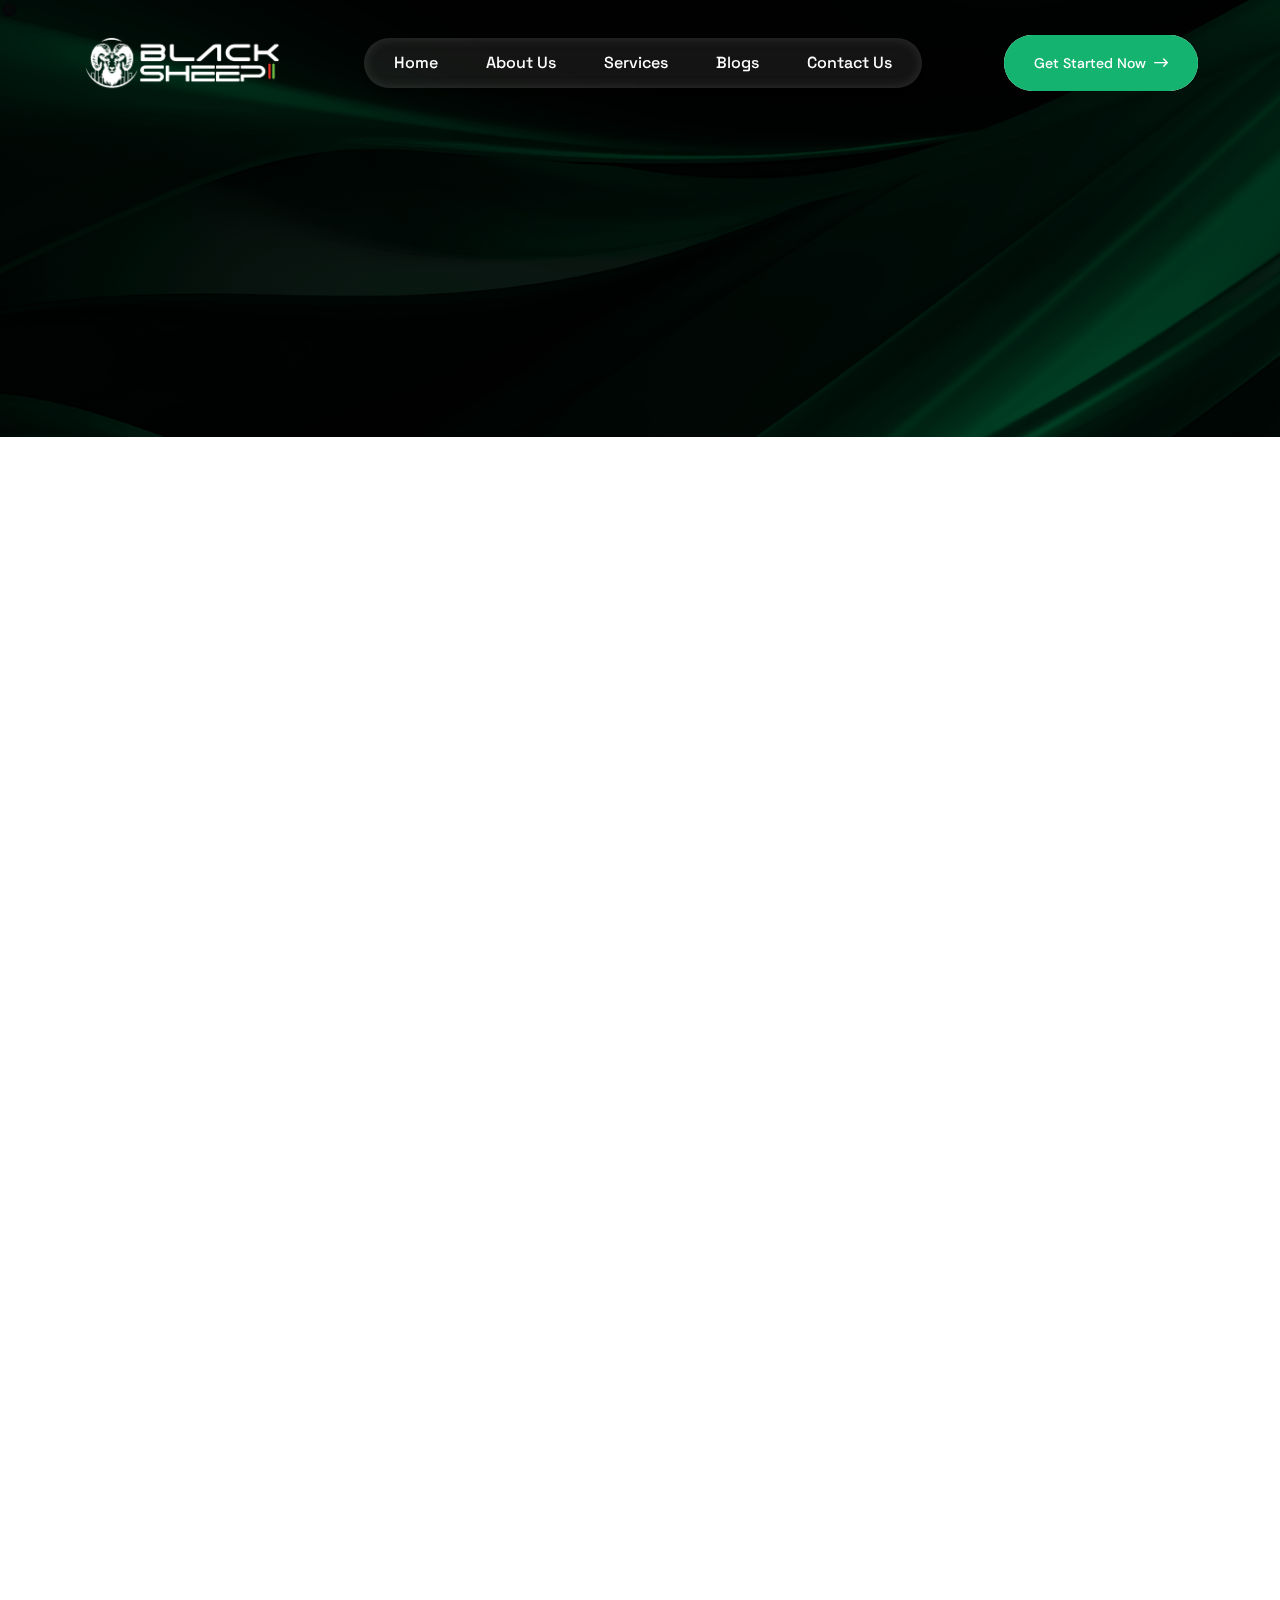
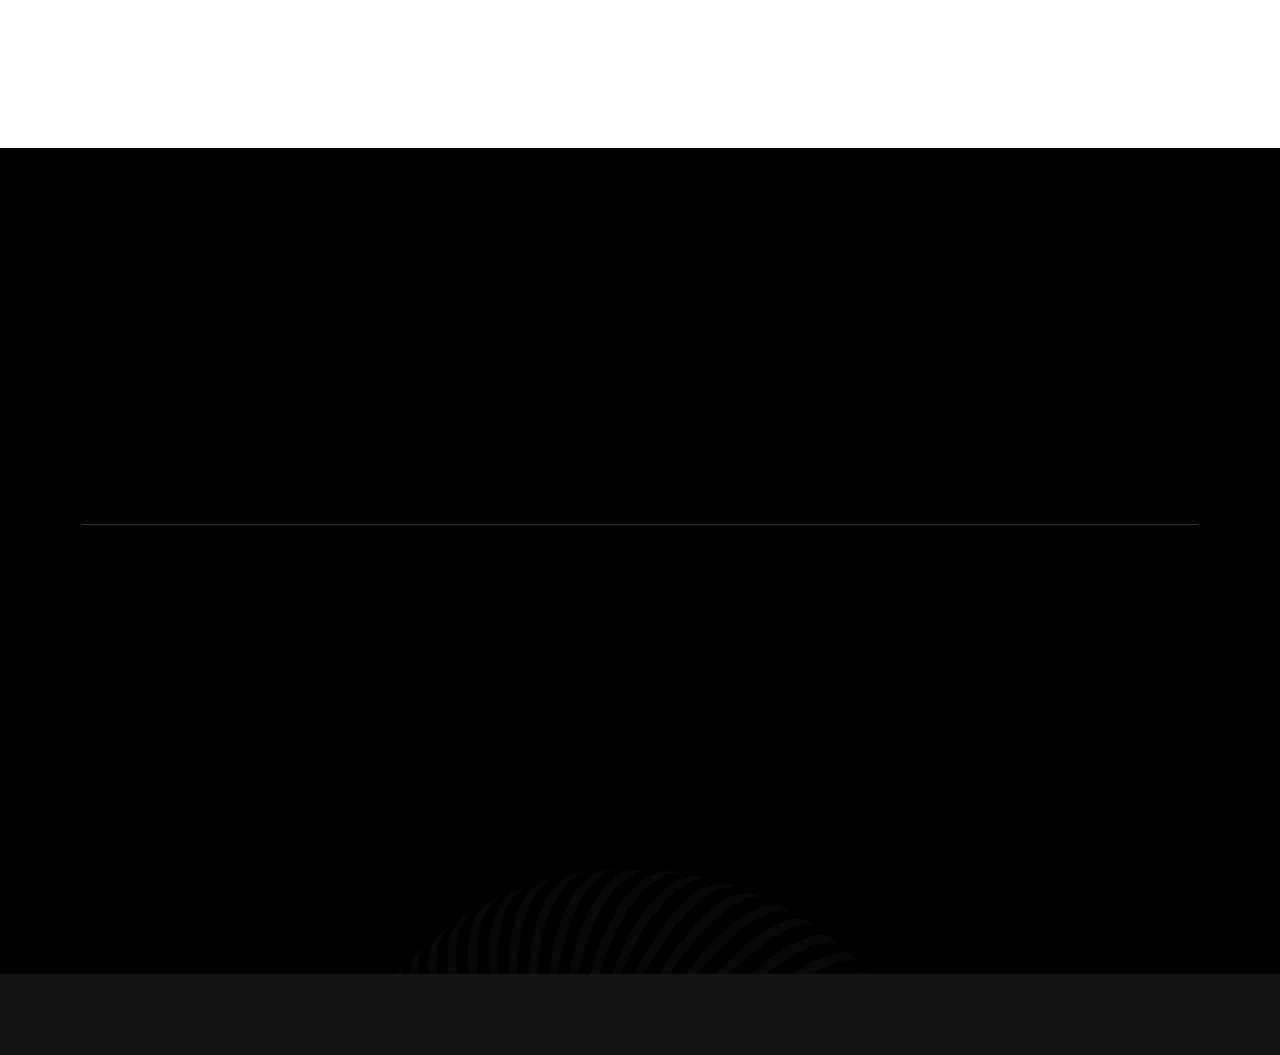
<file: blog-details.html>
<!doctype html>
<html class="no-js" lang="zxx" dir="ltr">

<head>
    <meta charset="utf-8">
    <meta http-equiv="x-ua-compatible" content="ie=edge">
    <title>Black Sheep</title>
    <meta name="author" content="Robor">
    <meta name="description" content="Robor - AI and Automation Integration HTML Template">
    <meta name="keywords" content="Robor - AI and Automation Integration HTML Template">
    <meta name="robots" content="INDEX,FOLLOW">

    <!-- Mobile Specific Metas -->
    <meta name="viewport" content="width=device-width, initial-scale=1, shrink-to-fit=no">

    <!-- Favicons - Place favicon.ico in the root directory -->
    <link rel="apple-touch-icon" sizes="57x57" href="assets/img/favicon.png">
    <link rel="apple-touch-icon" sizes="60x60" href="assets/img/favicon.png">
    <link rel="apple-touch-icon" sizes="72x72" href="assets/img/favicon.png">
    <link rel="apple-touch-icon" sizes="76x76" href="assets/img/favicon.png">
    <link rel="apple-touch-icon" sizes="114x114" href="assets/img/favicon.png">
    <link rel="apple-touch-icon" sizes="120x120" href="assets/img/favicon.png">
    <link rel="apple-touch-icon" sizes="144x144" href="assets/img/favicon.png">
    <link rel="apple-touch-icon" sizes="152x152" href="assets/img/favicon.png">
    <link rel="apple-touch-icon" sizes="180x180" href="assets/img/favicon.png">
    <link rel="icon" type="image/png" sizes="192x192" href="assets/img/favicon.png">
    <link rel="icon" type="image/png" sizes="32x32" href="assets/img/favicon.png">
    <link rel="icon" type="image/png" sizes="96x96" href="assets/img/favicon.png">
    <link rel="icon" type="image/png" sizes="16x16" href="assets/img/favicon.png">
    <link rel="manifest" href="assets/img/favicons/manifest.json">
    <meta name="msapplication-TileColor" content="#ffffff">
    <meta name="msapplication-TileImage" content="assets/img/favicons/ms-icon-144x144.png">
    <meta name="theme-color" content="#ffffff">

    <!--==============================
	  Google Fonts
	============================== -->
    <link rel="preconnect" href="https://fonts.googleapis.com">
    <link rel="preconnect" href="https://fonts.gstatic.com" crossorigin>
    <link href="https://fonts.googleapis.com/css2?family=DM+Sans:ital,opsz,wght@0,9..40,100..1000;1,9..40,100..1000&family=Space+Grotesk:wght@300..700&display=swap" rel="stylesheet">

    <!--==============================
	    All CSS File
	============================== -->
    <!-- Bootstrap -->
    <link rel="stylesheet" href="assets/css/bootstrap.min.css">
    <!-- Fontawesome Icon -->
    <link rel="stylesheet" href="assets/css/fontawesome.min.css">
    <!-- Magnific Popup -->
    <link rel="stylesheet" href="assets/css/magnific-popup.min.css">
    <!-- Swiper CSS -->
    <link rel="stylesheet" href="assets/css/swiper-bundle.min.css">
    <!-- Theme Custom CSS -->
    <link rel="stylesheet" href="assets/css/style.css">

</head>

<body class="">

    <!--[if lte IE 9]>
    	<p class="browserupgrade">You are using an <strong>outdated</strong> browser. Please <a href="https://browsehappy.com/">upgrade your browser</a> to improve your experience and security.</p>
  	<![endif]-->


    <!--********************************
   		Code Start From Here 
	******************************** -->
    <div class="cursor-follower"></div>

    <!-- slider drag cursor -->
    <!-- <div class="slider-drag-cursor"> DRAG </div> -->

    <!--==============================
     Preloader
  ==============================-->
    <div class="preloader ">
        <button class="th-btn preloaderCls">Cancel Preloader </button>
        <div class="preloader-inner">
            <div class="bounce">
                <img src="assets/img/logo-black.png" alt="img" width="200">
            </div>
        </div>
    </div>


    <!--==============================
    Mobile Menu
  ============================== -->
    <div class="th-menu-wrapper">
        <div class="th-menu-area text-center">
            <button class="th-menu-toggle"><i class="fal fa-times"></i></button>
            <div class="mobile-logo">
                <a href="index.html"><img src="assets/img/logo-black.png" width="100"  alt="Robor"></a>
            </div>
            <div class="th-mobile-menu">
                <ul>
                    <li><a href="index.html">Home</a></li>
                    <li><a href="about.html">About Us</a></li>
                    <li><a href="service.html">Services</a></li>
                    <li><a href="blog.html">Blogs</a></li>
                    <li><a href="contact.html">Contact Us</a></li>
                </ul>
            </div>
        </div>
    </div>
    <!--==============================
	Header Area
==============================-->
    <header class="th-header header-layout1">
        <div class="sticky-wrapper">
            <!-- Main Menu Area -->
            <div class="menu-area">
                <div class="container">
                    <div class="row align-items-center justify-content-between">
                        <div class="col-auto">
                            <div class="header-logo">
                                <a href="index.html">
                                    <img src="assets/img/logo.png" alt="Robor" width="200">
                                </a>
                            </div>
                        </div>
                        <div class="col-auto">
                            <nav class="main-menu d-none d-lg-inline-block">
                                <ul>
                                    <li><a href="index.html">Home</a></li>
                                    <li><a href="about.html">About Us</a></li>
                                    <li><a href="service.html">Services</a></li>
                                    <li><a href="blog.html">Blogs</a></li>
                                    <li><a href="contact.html">Contact Us</a></li>
                                </ul>
                            </nav>
                            <div class="header-button d-flex d-lg-none">
                                <button type="button" class="th-menu-toggle icon-btn"><i class="far fa-bars"></i></button>
                            </div>
                        </div>
                        <div class="col-auto d-none d-xl-block">
                            <div class="header-button">
                                <a href="contact.html" class="th-btn style2">Get Started Now <i class="far fa-long-arrow-right ms-2"></i></a>
                            </div>
                        </div>
                    </div>
                </div>
            </div>
        </div>
    </header>


    <!--==============================
    Breadcumb
============================== -->
    <div class="breadcumb-wrapper " data-bg-src="assets/img/bg/breadcumb-bg.png" data-overlay="black" data-opacity="7">
        <div class="container">
            <div class="row">
                <div class="col-xxl-12">
                    <div class="breadcumb-content">
                        <h1 class="breadcumb-title text-anim" data-cue="slideInUp" data-delay="100">Blog Details</h1>
                        <ul class="breadcumb-menu" data-cue="slideInUp" data-delay="300">
                            <li><a href="index.html">Home</a></li>
                            <li>Blog</li>
                        </ul>
                    </div>
                </div>
            </div>
        </div>
    </div><!--==============================
    Blog Area
==============================-->
    <section class="th-blog-wrapper blog-details space-top space-extra-bottom">
        <div class="container">
            <div class="row gx-40">
                <div class="col-xl-8 col-lg-7">
                    <div class="th-blog blog-single" data-cue="slideInUp">
                        <div class="blog-img">
                            <img src="assets/img/blog.jpg" alt="Blog Image">
                        </div>
                        <div class="blog-content">
                            <div class="blog-meta">
                                <a href="blog.html"><i class="far fa-calendar"></i>24 Jun, 2025</a>
                                <a href="blog.html"><i class="far fa-user"></i>by admin</a>
                            </div>
                            <h3 class="mb-20">Top 5 Mistakes Beginner Traders Make and How to Avoid Them</h3>
                            <p class="mb-30">Trading is exciting, but many beginners fall into common traps that cost them money and confidence. The biggest mistakes include trading without a clear plan, risking too much on single trades, chasing the market out of fear of missing out, overtrading in hopes of quick profits, and letting emotions like fear or greed dictate decisions. The key to avoiding these pitfalls is simple: create and follow a trading plan, manage risk by using stop-losses and limiting exposure, wait patiently for high-probability setups instead of chasing trends, trade selectively rather than excessively, and approach the markets with discipline instead of emotion. By doing so, beginners can build a strong foundation and set themselves up for long-term trading success.</p>
                           

                            <p class="mb-0">Remember, trading is not about winning every trade but about managing risk and staying consistent over time. Success comes from patience, discipline, and continuous learning. By avoiding beginner mistakes and focusing on steady growth, traders can transform the markets from a place of uncertainty into an opportunity for long-term financial independence.</p>

                            
                        </div>
                    </div>
                    
                </div>
                <div class="col-xl-4 col-lg-5">
                    <aside class="sidebar-area sidebar-sticky" data-cue="slideInUp">
                        
                        <div class="widget  ">
                            <h3 class="widget_title">Recent Posts</h3>
                            <div class="recent-post-wrap">
                                <div class="recent-post">
                                    <div class="media-img">
                                        <a href="blog-details.html"><img src="assets/img/abt.jpg" alt="Blog Image"></a>
                                    </div>
                                    <div class="media-body">
                                        <div class="recent-post-meta">
                                            <a href="blog.html"><i class="fas fa-calendar"></i>22 Sep, 2025</a>
                                        </div>
                                        <h4 class="post-title"><a class="text-inherit" href="blog-details.html">Top 5 Mistakes Beginner Traders Make and How to Avoid Them</a></h4>
                                    </div>
                                </div>
                                <div class="recent-post">
                                    <div class="media-img">
                                        <a href="blog-details.html"><img src="assets/img/abt.jpg" alt="Blog Image"></a>
                                    </div>
                                    <div class="media-body">
                                        <div class="recent-post-meta">
                                            <a href="blog.html"><i class="fas fa-calendar"></i>24 Sep, 2025</a>
                                        </div>
                                        <h4 class="post-title"><a class="text-inherit" href="blog-details.html">Why Risk Management is the Secret to Trading Success</a></h4>
                                    </div>
                                </div>
                                <div class="recent-post">
                                    <div class="media-img">
                                        <a href="blog-details.html"><img src="assets/img/abt.jpg" alt="Blog Image"></a>
                                    </div>
                                    <div class="media-body">
                                        <div class="recent-post-meta">
                                            <a href="blog.html"><i class="fas fa-calendar"></i>23 Oct, 2025</a>
                                        </div>
                                        <h4 class="post-title"><a class="text-inherit" href="blog-details.html">The Future of Trading: How AI is Transforming Financial Markets</a></h4>
                                    </div>
                                </div>
                            </div>
                        </div>
                        
                    </aside>
                </div>
            </div>
        </div>
    </section>
    <!--==============================
	Footer Area
==============================-->
    <footer class="footer-wrapper footer-layout1 bg-black pt-5">
        <div class="shape-mockup footer-bg-shape1-1" data-left="50%" data-bottom="-50%">
            <img src="assets/img/shape/footer-bg-shape2.png" alt="img">
        </div>
        <div class="container">
            <div class="footer-top">
                <div class="shadow-text text-lg-center" data-cue="slideInUp">Let’s Talk</div>
                <div class="row gy-30 justify-content-lg-around ">
                    <div class="col-lg-auto" data-cue="slideInUp">
                        <div class="contact-info-card contact-location-info">
                            <p class="box-title">Location</p>
                            <h4 class="box-text">Address</h4>
                        </div>
                    </div>
                    <div class="col-lg-auto" data-cue="slideInUp">
                        <div class="contact-info-card contact-phone-info">
                            <p class="box-title">Phone Call</p>
                            <h4 class="box-text"><a href="">+91 987654321</a></h4>
                        </div>
                    </div>
                    <div class="col-lg-auto" data-cue="slideInUp">
                        <div class="contact-info-card contact-mail-info">
                            <p class="box-title">Email Address</p>
                            <h4 class="box-text"><a href="">blacksheep@gmail.com</a></h4>
                        </div>
                    </div>
                </div>
            </div>
            <div class="footer-bottom">
                <div class="widget-area">
                    <div class="row justify-content-between">
                        <div class="col-md-6 col-xl-auto" data-cue="slideInUp">
                            <div class="widget th-newsletter-widget footer-widget">
                                <img src="assets/img/logo.png" alt="">
                                <p class="footer-text mb-4 mt-4">We provide advanced trading technology, secure platforms, and expert resources to help traders and investors achieve lasting financial success.</p>
                                
                            </div>
                        </div>
                        <div class="col-sm-6 col-xl-auto" data-cue="slideInUp">
                            <div class="widget widget_nav_menu footer-widget">
                                <h3 class="widget_title">Quick Links</h3>
                                <div class="menu-all-pages-container">
                                    <ul class="menu">
                                        <li><a href="index.html">Home</a></li>
                                        <li><a href="about.html">About Us</a></li>
                                        <li><a href="service.html">Services</a></li>
                                        <li><a href="blog.html">Blogs</a></li>
                                        <li><a href="contact.html">Contact Us</a></li>
                                    </ul>
                                </div>
                            </div>
                        </div>
                        <div class="col-sm-6 col-xl-auto" data-cue="slideInUp">
                            <div class="widget widget_nav_menu footer-widget">
                                <h3 class="widget_title">Our Service</h3>
                                <div class="menu-all-pages-container">
                                    <ul class="menu">
                                        <li><a href="service.html">Stock Trading</a></li>
                                        <li><a href="service.html">Cryptocurrency Trading</a></li>
                                        <li><a href="service.html">Forex & Precious Metals</a></li>
                                    </ul>
                                </div>
                            </div>
                        </div>
                        <div class="col-md-6 col-xl-auto" data-cue="slideInUp">
                            <div class="widget footer-widget">
                                <div class="th-widget-contact">
                                    <h3 class="widget_title">Get In Touch</h3>
                                    <p class="footer-text mb-4">Connect with us on</p>
                                    <div class="th-social style10">
                                        <a href="https://www.facebook.com/"><i class="fab fa-facebook-f"></i></a>
                                        <a href="https://www.twitter.com/"><i class="fab fa-instagram"></i></a>
                                        <a href="https://www.youtube.com/"><i class="fab fa-youtube"></i></a>
                                        <a href="https://www.linkedin.com/"><i class="fab fa-linkedin-in"></i></a>
                                    </div>
                                </div>
                            </div>
                        </div>


                    </div>
                </div>

            </div>
        </div>
        <div class="copyright-wrap bg-gray">
            <div class="container">
                <div class="row gy-2">
                    <div class="col-12 text-center" data-cue="slideInUp">
                        <p class="copyright-text">Copyright 2025 <a href="index.html">Black Sheep</a> All Rights Reserved.</p>
                    </div>
                    
                </div>
            </div>
        </div>
    </footer>

    <!--********************************
			Code End  Here 
	******************************** -->

    <!-- Scroll To Top -->
    <div class="scroll-top">
        <svg class="progress-circle svg-content" width="100%" height="100%" viewBox="-1 -1 102 102">
            <path d="M50,1 a49,49 0 0,1 0,98 a49,49 0 0,1 0,-98" style="transition: stroke-dashoffset 10ms linear 0s; stroke-dasharray: 307.919, 307.919; stroke-dashoffset: 307.919;"></path>
        </svg>
    </div>

    <!--==============================
    All Js File
============================== -->
    <!-- Jquery -->
    <script src="assets/js/vendor/jquery-3.7.1.min.js"></script>
    <!-- Swiper Js -->
    <script src="assets/js/swiper-bundle.min.js"></script>
    <!-- Bootstrap -->
    <script src="assets/js/bootstrap.min.js"></script>
    <!-- Magnific Popup -->
    <script src="assets/js/jquery.magnific-popup.min.js"></script>
    <!-- Counter Up -->
    <script src="assets/js/jquery.counterup.min.js"></script>
    <!-- Range Slider -->
    <script src="assets/js/jquery-ui.min.js"></script>
    <!-- Isotope Filter -->
    <script src="assets/js/imagesloaded.pkgd.min.js"></script>
    <script src="assets/js/isotope.pkgd.min.js"></script>
    <!-- Cue Js -->
    <script src="assets/js/scrollCue.min.js"></script>
    <!-- Gsap -->
    <script src="assets/js/gsap.min.js"></script>
    <!-- Scroll Trigger -->
    <script src="assets/js/ScrollTrigger.min.js"></script>
    <!-- Split Text -->
    <script src="assets/js/SplitText.min.js"></script>
    <!-- Lenis Js -->
    <script src="assets/js/lenis.min.js"></script>

    <!-- Perticle Js -->
    <script src="assets/js/particles.min.js"></script>
    <script src="assets/js/particles-config.js"></script>

    <!-- Main Js File -->
    <script src="assets/js/main.js"></script>
</body>

</html>
</file>
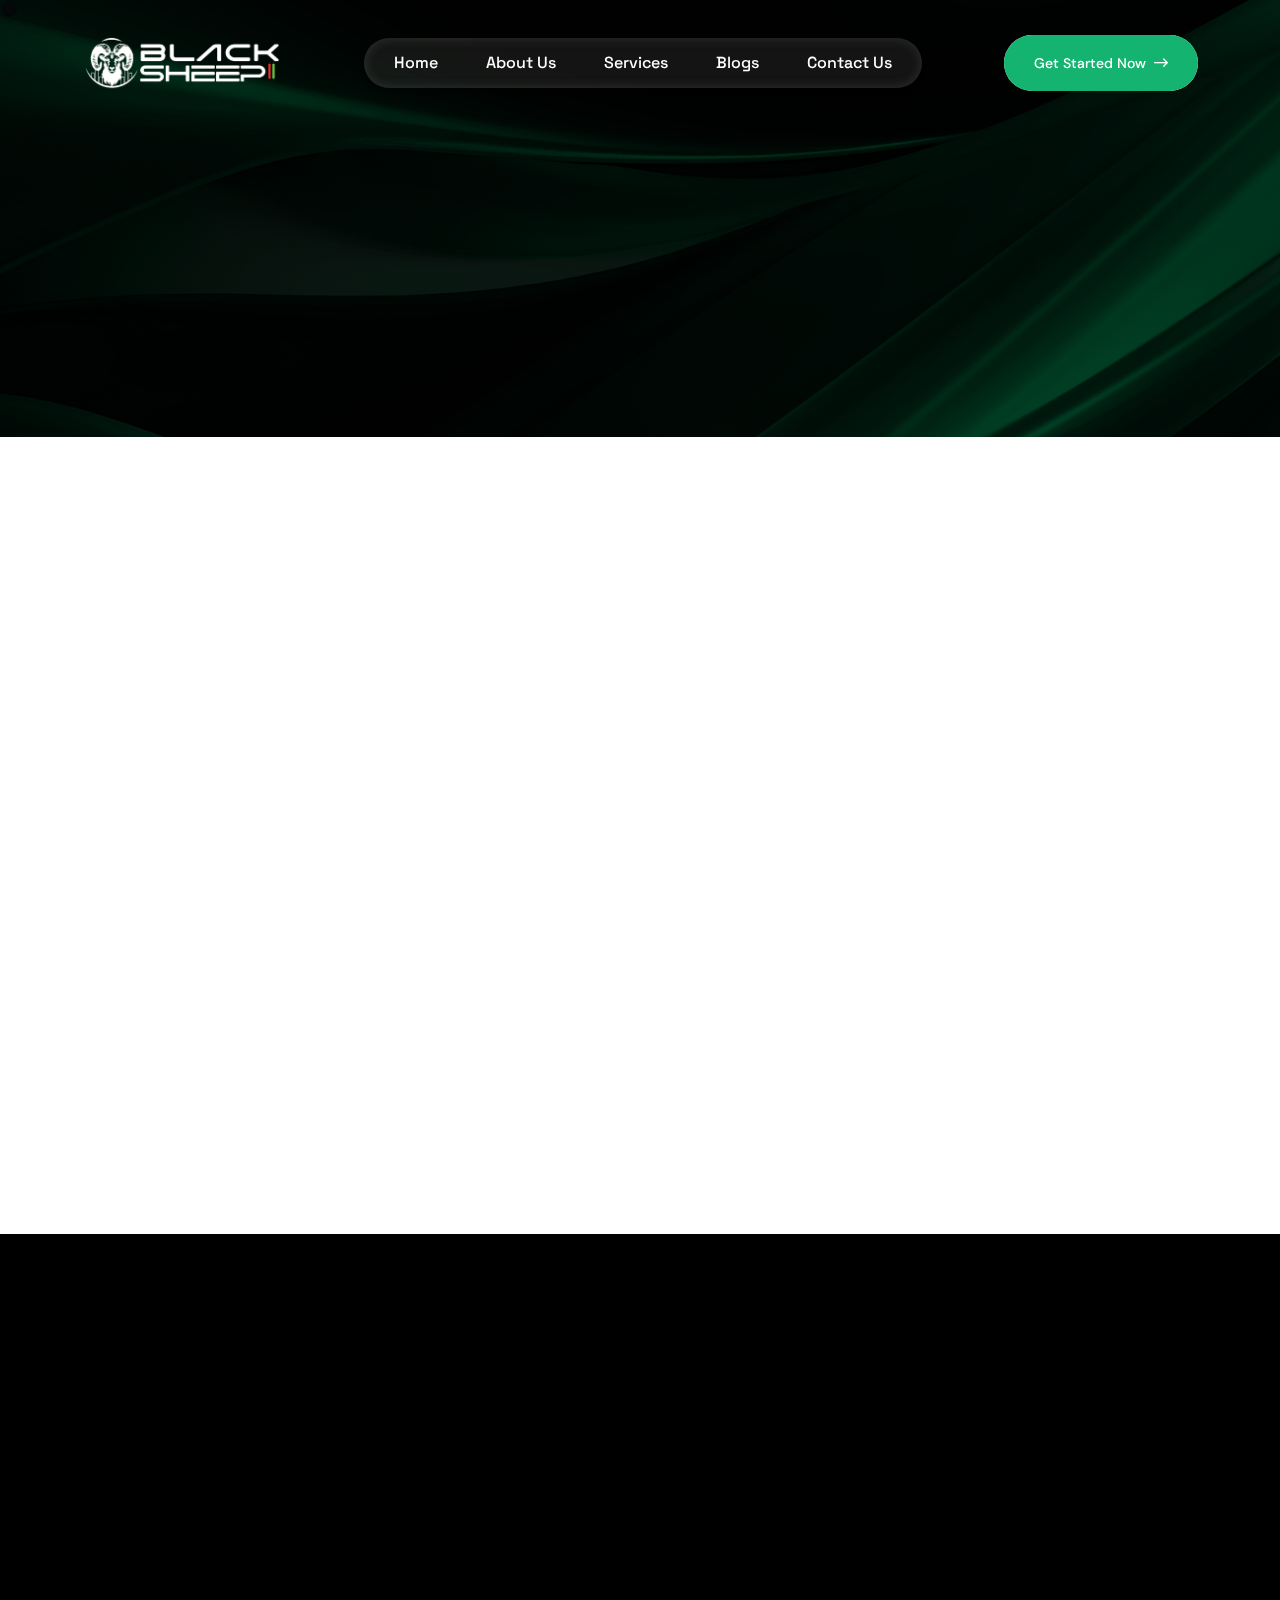
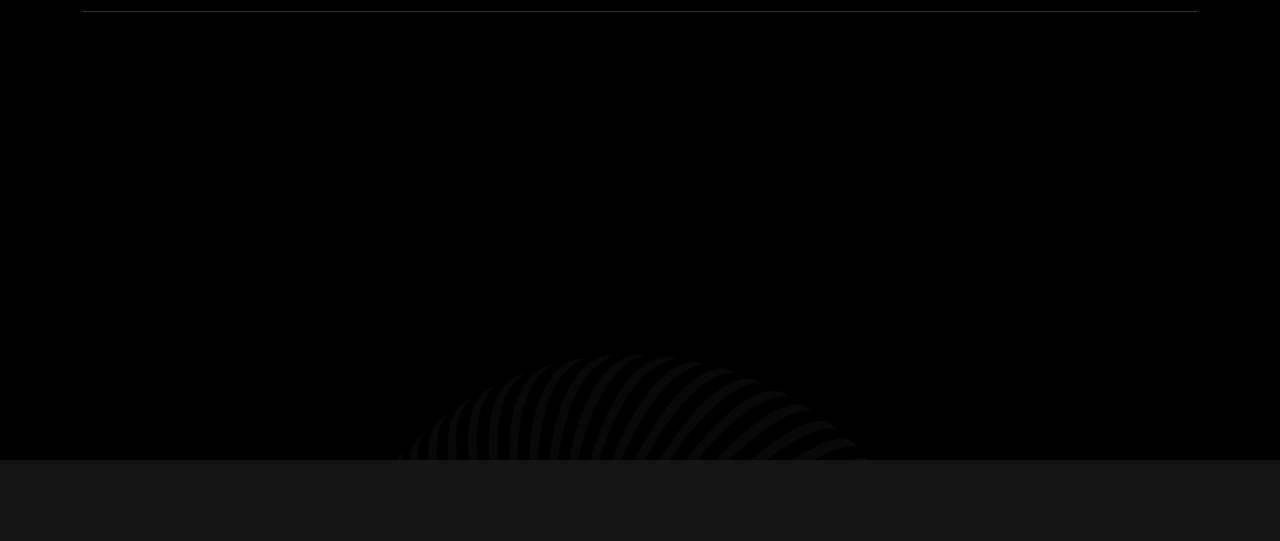
<file: blog.html>
<!doctype html>
<html class="no-js" lang="zxx" dir="ltr">

<head>
    <meta charset="utf-8">
    <meta http-equiv="x-ua-compatible" content="ie=edge">
    <title>Black Sheep</title>
    <meta name="author" content="Robor">
    <meta name="description" content="Robor - AI and Automation Integration HTML Template">
    <meta name="keywords" content="Robor - AI and Automation Integration HTML Template">
    <meta name="robots" content="INDEX,FOLLOW">

    <!-- Mobile Specific Metas -->
    <meta name="viewport" content="width=device-width, initial-scale=1, shrink-to-fit=no">

    <!-- Favicons - Place favicon.ico in the root directory -->
    <link rel="apple-touch-icon" sizes="57x57" href="assets/img/favicon.png">
    <link rel="apple-touch-icon" sizes="60x60" href="assets/img/favicon.png">
    <link rel="apple-touch-icon" sizes="72x72" href="assets/img/favicon.png">
    <link rel="apple-touch-icon" sizes="76x76" href="assets/img/favicon.png">
    <link rel="apple-touch-icon" sizes="114x114" href="assets/img/favicon.png">
    <link rel="apple-touch-icon" sizes="120x120" href="assets/img/favicon.png">
    <link rel="apple-touch-icon" sizes="144x144" href="assets/img/favicon.png">
    <link rel="apple-touch-icon" sizes="152x152" href="assets/img/favicon.png">
    <link rel="apple-touch-icon" sizes="180x180" href="assets/img/favicon.png">
    <link rel="icon" type="image/png" sizes="192x192" href="assets/img/favicon.png">
    <link rel="icon" type="image/png" sizes="32x32" href="assets/img/favicon.png">
    <link rel="icon" type="image/png" sizes="96x96" href="assets/img/favicon.png">
    <link rel="icon" type="image/png" sizes="16x16" href="assets/img/favicon.png">
    <link rel="manifest" href="assets/img/favicons/manifest.json">
    <meta name="msapplication-TileColor" content="#ffffff">
    <meta name="msapplication-TileImage" content="assets/img/favicons/ms-icon-144x144.png">
    <meta name="theme-color" content="#ffffff">

    <!--==============================
	  Google Fonts
	============================== -->
    <link rel="preconnect" href="https://fonts.googleapis.com">
    <link rel="preconnect" href="https://fonts.gstatic.com" crossorigin>
    <link href="https://fonts.googleapis.com/css2?family=DM+Sans:ital,opsz,wght@0,9..40,100..1000;1,9..40,100..1000&family=Space+Grotesk:wght@300..700&display=swap" rel="stylesheet">

    <!--==============================
	    All CSS File
	============================== -->
    <!-- Bootstrap -->
    <link rel="stylesheet" href="assets/css/bootstrap.min.css">
    <!-- Fontawesome Icon -->
    <link rel="stylesheet" href="assets/css/fontawesome.min.css">
    <!-- Magnific Popup -->
    <link rel="stylesheet" href="assets/css/magnific-popup.min.css">
    <!-- Swiper CSS -->
    <link rel="stylesheet" href="assets/css/swiper-bundle.min.css">
    <!-- Theme Custom CSS -->
    <link rel="stylesheet" href="assets/css/style.css">

</head>

<body class="">

    <!--[if lte IE 9]>
    	<p class="browserupgrade">You are using an <strong>outdated</strong> browser. Please <a href="https://browsehappy.com/">upgrade your browser</a> to improve your experience and security.</p>
  	<![endif]-->


    <!--********************************
   		Code Start From Here 
	******************************** -->
    <div class="cursor-follower"></div>

    <!-- slider drag cursor -->
    <!-- <div class="slider-drag-cursor"> DRAG </div> -->

    <!--==============================
     Preloader
  ==============================-->
    <div class="preloader ">
        <button class="th-btn preloaderCls">Cancel Preloader </button>
        <div class="preloader-inner">
            <div class="bounce">
                <img src="assets/img/logo-black.png" alt="img" width="200">
            </div>
        </div>
    </div>


    <!--==============================
    Mobile Menu
  ============================== -->
    <div class="th-menu-wrapper">
        <div class="th-menu-area text-center">
            <button class="th-menu-toggle"><i class="fal fa-times"></i></button>
            <div class="mobile-logo">
                <a href="index.html"><img src="assets/img/logo-black.png" width="100"  alt="Robor"></a>
            </div>
            <div class="th-mobile-menu">
                <ul>
                    <li><a href="index.html">Home</a></li>
                    <li><a href="about.html">About Us</a></li>
                    <li><a href="service.html">Services</a></li>
                    <li><a href="blog.html">Blogs</a></li>
                    <li><a href="contact.html">Contact Us</a></li>
                </ul>
            </div>
        </div>
    </div>
    <!--==============================
	Header Area
==============================-->
    <header class="th-header header-layout1">
        <div class="sticky-wrapper">
            <!-- Main Menu Area -->
            <div class="menu-area">
                <div class="container">
                    <div class="row align-items-center justify-content-between">
                        <div class="col-auto">
                            <div class="header-logo">
                                <a href="index.html">
                                    <img src="assets/img/logo.png" alt="Robor" width="200">
                                </a>
                            </div>
                        </div>
                        <div class="col-auto">
                            <nav class="main-menu d-none d-lg-inline-block">
                                <ul>
                                    <li><a href="index.html">Home</a></li>
                                    <li><a href="about.html">About Us</a></li>
                                    <li><a href="service.html">Services</a></li>
                                    <li><a href="blog.html">Blogs</a></li>
                                    <li><a href="contact.html">Contact Us</a></li>
                                </ul>
                            </nav>
                            <div class="header-button d-flex d-lg-none">
                                <button type="button" class="th-menu-toggle icon-btn"><i class="far fa-bars"></i></button>
                            </div>
                        </div>
                        <div class="col-auto d-none d-xl-block">
                            <div class="header-button">
                                <a href="contact.html" class="th-btn style2">Get Started Now <i class="far fa-long-arrow-right ms-2"></i></a>
                            </div>
                        </div>
                    </div>
                </div>
            </div>
        </div>
    </header>


    <!--==============================
    Breadcumb
============================== -->
    <div class="breadcumb-wrapper " data-bg-src="assets/img/bg/breadcumb-bg.png" data-overlay="black" data-opacity="7">
        <div class="container">
            <div class="row">
                <div class="col-xxl-12">
                    <div class="breadcumb-content">
                        <h1 class="breadcumb-title text-anim" data-cue="slideInUp" data-delay="100">Blogs</h1>
                        <ul class="breadcumb-menu" data-cue="slideInUp" data-delay="300">
                            <li><a href="index.html">Home</a></li>
                            <li>Blog</li>
                        </ul>
                    </div>
                </div>
            </div>
        </div>
    </div>
    <!--==============================
Blog Area  
==============================-->
    <section class="space-top space-extra-bottom" id="blog-sec">
        <div class="container">
            <div class="row gy-40">
                <div class="col-xl-4 fadeinup wow" data-cue="slideInUp">
                    <div class="blog-card">
                        <div class="blog-img">
                            <a href="blog-details.html">
                                <img src="assets/img/blog.jpg" alt="blog image">
                            </a>
                        </div>
                        <div class="blog-content">
                            <div class="blog-meta">
                                <a href="blog.html"><i class="far fa-calendar"></i>24 Jan, 2025</a>
                                <a href="blog.html"><i class="far fa-user"></i>by admin</a>
                            </div>
                            <h3 class="box-title"><a href="blog-details.html">Top 5 Mistakes Beginner Traders Make and How to Avoid Them </a></h3>
                            <a href="blog-details.html" class="link-btn style4">Read More <i class="fas fa-long-arrow-right ms-2"></i></a>
                        </div>
                    </div>
                </div>

                <div class="col-xl-4 fadeinup wow" data-cue="slideInUp">
                    <div class="blog-card">
                        <div class="blog-img">
                            <a href="blog-details.html">
                                <img src="assets/img/blog.jpg" alt="blog image">
                            </a>
                        </div>
                        <div class="blog-content">
                            <div class="blog-meta">
                                <a href="blog.html"><i class="far fa-calendar"></i>16 Jul, 2025</a>
                                <a href="blog.html"><i class="far fa-user"></i>by admin</a>
                            </div>
                            <h3 class="box-title"><a href="blog-details.html">Why Risk Management is the Secret to Trading Success</a></h3>
                            <a href="blog-details.html" class="link-btn style4">Read More <i class="fas fa-long-arrow-right ms-2"></i></a>
                        </div>
                    </div>
                </div>

                <div class="col-xl-4 fadeinup wow" data-cue="slideInUp">
                    <div class="blog-card">
                        <div class="blog-img">
                            <a href="blog-details.html">
                                <img src="assets/img/blog.jpg" alt="blog image">
                            </a>
                        </div>
                        <div class="blog-content">
                            <div class="blog-meta">
                                <a href="blog.html"><i class="far fa-calendar"></i>30 Jun, 2025</a>
                                <a href="blog.html"><i class="far fa-user"></i>by admin</a>
                            </div>
                            <h3 class="box-title"><a href="blog-details.html">The Future of Trading: How AI is Transforming Financial Markets</a></h3>
                            <a href="blog-details.html" class="link-btn style4">Read More <i class="fas fa-long-arrow-right ms-2"></i></a>
                        </div>
                    </div>
                </div>


            </div>
            <div class="th-pagination text-center" data-cue="slideInUp">
                <ul>
                    <li><a href="#"><i class="far fa-arrow-left"></i></a></li>
                    <li><a href="#">1</a></li>
                    <li><a href="#"><i class="far fa-arrow-right"></i></a></li>
                </ul>
            </div>
        </div>
    </section>
    <!--==============================
	Footer Area
==============================-->
    <footer class="footer-wrapper footer-layout1 bg-black pt-5">
        <div class="shape-mockup footer-bg-shape1-1" data-left="50%" data-bottom="-50%">
            <img src="assets/img/shape/footer-bg-shape2.png" alt="img">
        </div>
        <div class="container">
            <div class="footer-top">
                <div class="shadow-text text-lg-center" data-cue="slideInUp">Let’s Talk</div>
                <div class="row gy-30 justify-content-lg-around ">
                    <div class="col-lg-auto" data-cue="slideInUp">
                        <div class="contact-info-card contact-location-info">
                            <p class="box-title">Location</p>
                            <h4 class="box-text">Address</h4>
                        </div>
                    </div>
                    <div class="col-lg-auto" data-cue="slideInUp">
                        <div class="contact-info-card contact-phone-info">
                            <p class="box-title">Phone Call</p>
                            <h4 class="box-text"><a href="">+91 987654321</a></h4>
                        </div>
                    </div>
                    <div class="col-lg-auto" data-cue="slideInUp">
                        <div class="contact-info-card contact-mail-info">
                            <p class="box-title">Email Address</p>
                            <h4 class="box-text"><a href="">blacksheep@gmail.com</a></h4>
                        </div>
                    </div>
                </div>
            </div>
            <div class="footer-bottom">
                <div class="widget-area">
                    <div class="row justify-content-between">
                        <div class="col-md-6 col-xl-auto" data-cue="slideInUp">
                            <div class="widget th-newsletter-widget footer-widget">
                                <img src="assets/img/logo.png" alt="">
                                <p class="footer-text mb-4 mt-4">We provide advanced trading technology, secure platforms, and expert resources to help traders and investors achieve lasting financial success.</p>
                                
                            </div>
                        </div>
                        <div class="col-sm-6 col-xl-auto" data-cue="slideInUp">
                            <div class="widget widget_nav_menu footer-widget">
                                <h3 class="widget_title">Quick Links</h3>
                                <div class="menu-all-pages-container">
                                    <ul class="menu">
                                        <li><a href="index.html">Home</a></li>
                                        <li><a href="about.html">About Us</a></li>
                                        <li><a href="service.html">Services</a></li>
                                        <li><a href="blog.html">Blogs</a></li>
                                        <li><a href="contact.html">Contact Us</a></li>
                                    </ul>
                                </div>
                            </div>
                        </div>
                        <div class="col-sm-6 col-xl-auto" data-cue="slideInUp">
                            <div class="widget widget_nav_menu footer-widget">
                                <h3 class="widget_title">Our Service</h3>
                                <div class="menu-all-pages-container">
                                    <ul class="menu">
                                        <li><a href="service.html">Stock Trading</a></li>
                                        <li><a href="service.html">Cryptocurrency Trading</a></li>
                                        <li><a href="service.html">Forex & Precious Metals</a></li>
                                    </ul>
                                </div>
                            </div>
                        </div>
                        <div class="col-md-6 col-xl-auto" data-cue="slideInUp">
                            <div class="widget footer-widget">
                                <div class="th-widget-contact">
                                    <h3 class="widget_title">Get In Touch</h3>
                                    <p class="footer-text mb-4">Connect with us on</p>
                                    <div class="th-social style10">
                                        <a href="https://www.facebook.com/"><i class="fab fa-facebook-f"></i></a>
                                        <a href="https://www.twitter.com/"><i class="fab fa-instagram"></i></a>
                                        <a href="https://www.youtube.com/"><i class="fab fa-youtube"></i></a>
                                        <a href="https://www.linkedin.com/"><i class="fab fa-linkedin-in"></i></a>
                                    </div>
                                </div>
                            </div>
                        </div>


                    </div>
                </div>

            </div>
        </div>
        <div class="copyright-wrap bg-gray">
            <div class="container">
                <div class="row gy-2">
                    <div class="col-12 text-center" data-cue="slideInUp">
                        <p class="copyright-text">Copyright 2025 <a href="index.html">Black Sheep</a> All Rights Reserved.</p>
                    </div>
                    
                </div>
            </div>
        </div>
    </footer>

    <!--********************************
			Code End  Here 
	******************************** -->

    <!-- Scroll To Top -->
    <div class="scroll-top">
        <svg class="progress-circle svg-content" width="100%" height="100%" viewBox="-1 -1 102 102">
            <path d="M50,1 a49,49 0 0,1 0,98 a49,49 0 0,1 0,-98" style="transition: stroke-dashoffset 10ms linear 0s; stroke-dasharray: 307.919, 307.919; stroke-dashoffset: 307.919;"></path>
        </svg>
    </div>

    <!--==============================
    All Js File
============================== -->
    <!-- Jquery -->
    <script src="assets/js/vendor/jquery-3.7.1.min.js"></script>
    <!-- Swiper Js -->
    <script src="assets/js/swiper-bundle.min.js"></script>
    <!-- Bootstrap -->
    <script src="assets/js/bootstrap.min.js"></script>
    <!-- Magnific Popup -->
    <script src="assets/js/jquery.magnific-popup.min.js"></script>
    <!-- Counter Up -->
    <script src="assets/js/jquery.counterup.min.js"></script>
    <!-- Range Slider -->
    <script src="assets/js/jquery-ui.min.js"></script>
    <!-- Isotope Filter -->
    <script src="assets/js/imagesloaded.pkgd.min.js"></script>
    <script src="assets/js/isotope.pkgd.min.js"></script>
    <!-- Cue Js -->
    <script src="assets/js/scrollCue.min.js"></script>
    <!-- Gsap -->
    <script src="assets/js/gsap.min.js"></script>
    <!-- Scroll Trigger -->
    <script src="assets/js/ScrollTrigger.min.js"></script>
    <!-- Split Text -->
    <script src="assets/js/SplitText.min.js"></script>
    <!-- Lenis Js -->
    <script src="assets/js/lenis.min.js"></script>

    <!-- Perticle Js -->
    <script src="assets/js/particles.min.js"></script>
    <script src="assets/js/particles-config.js"></script>

    <!-- Main Js File -->
    <script src="assets/js/main.js"></script>
</body>

</html>
</file>
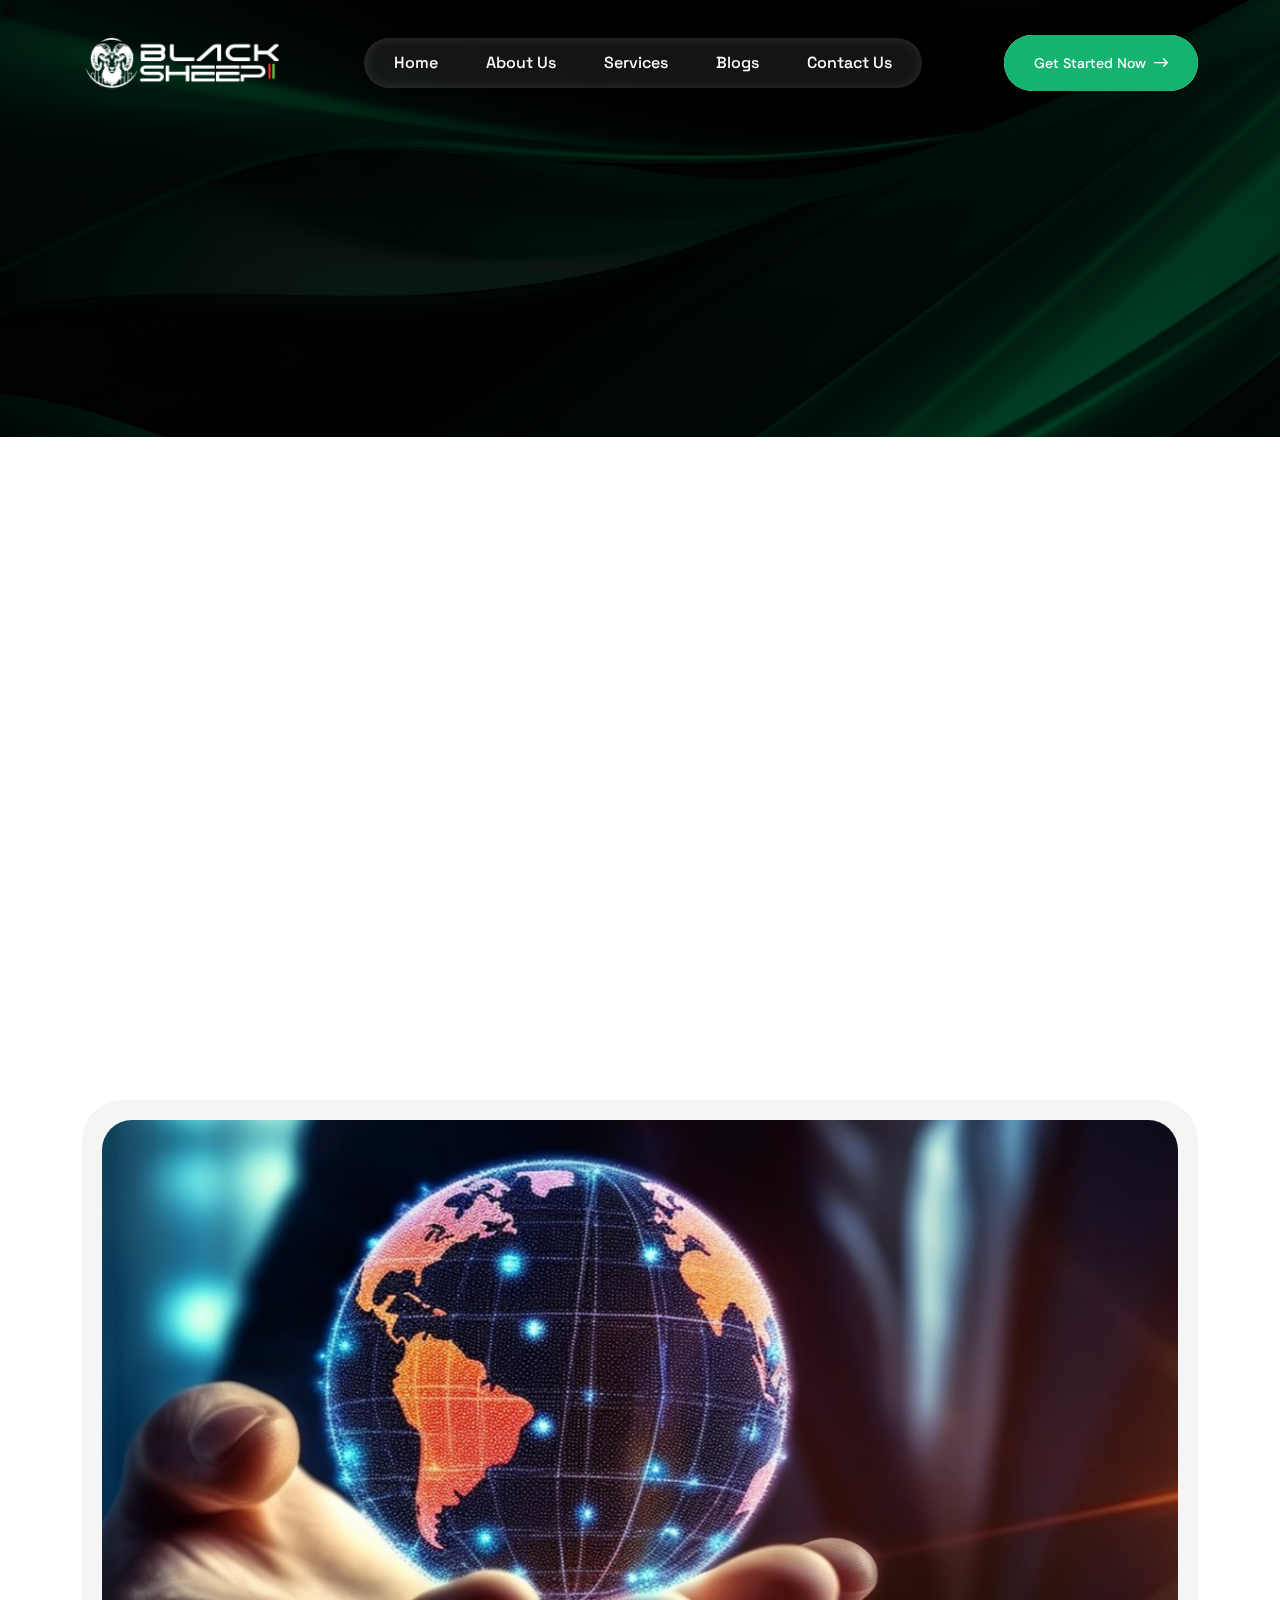
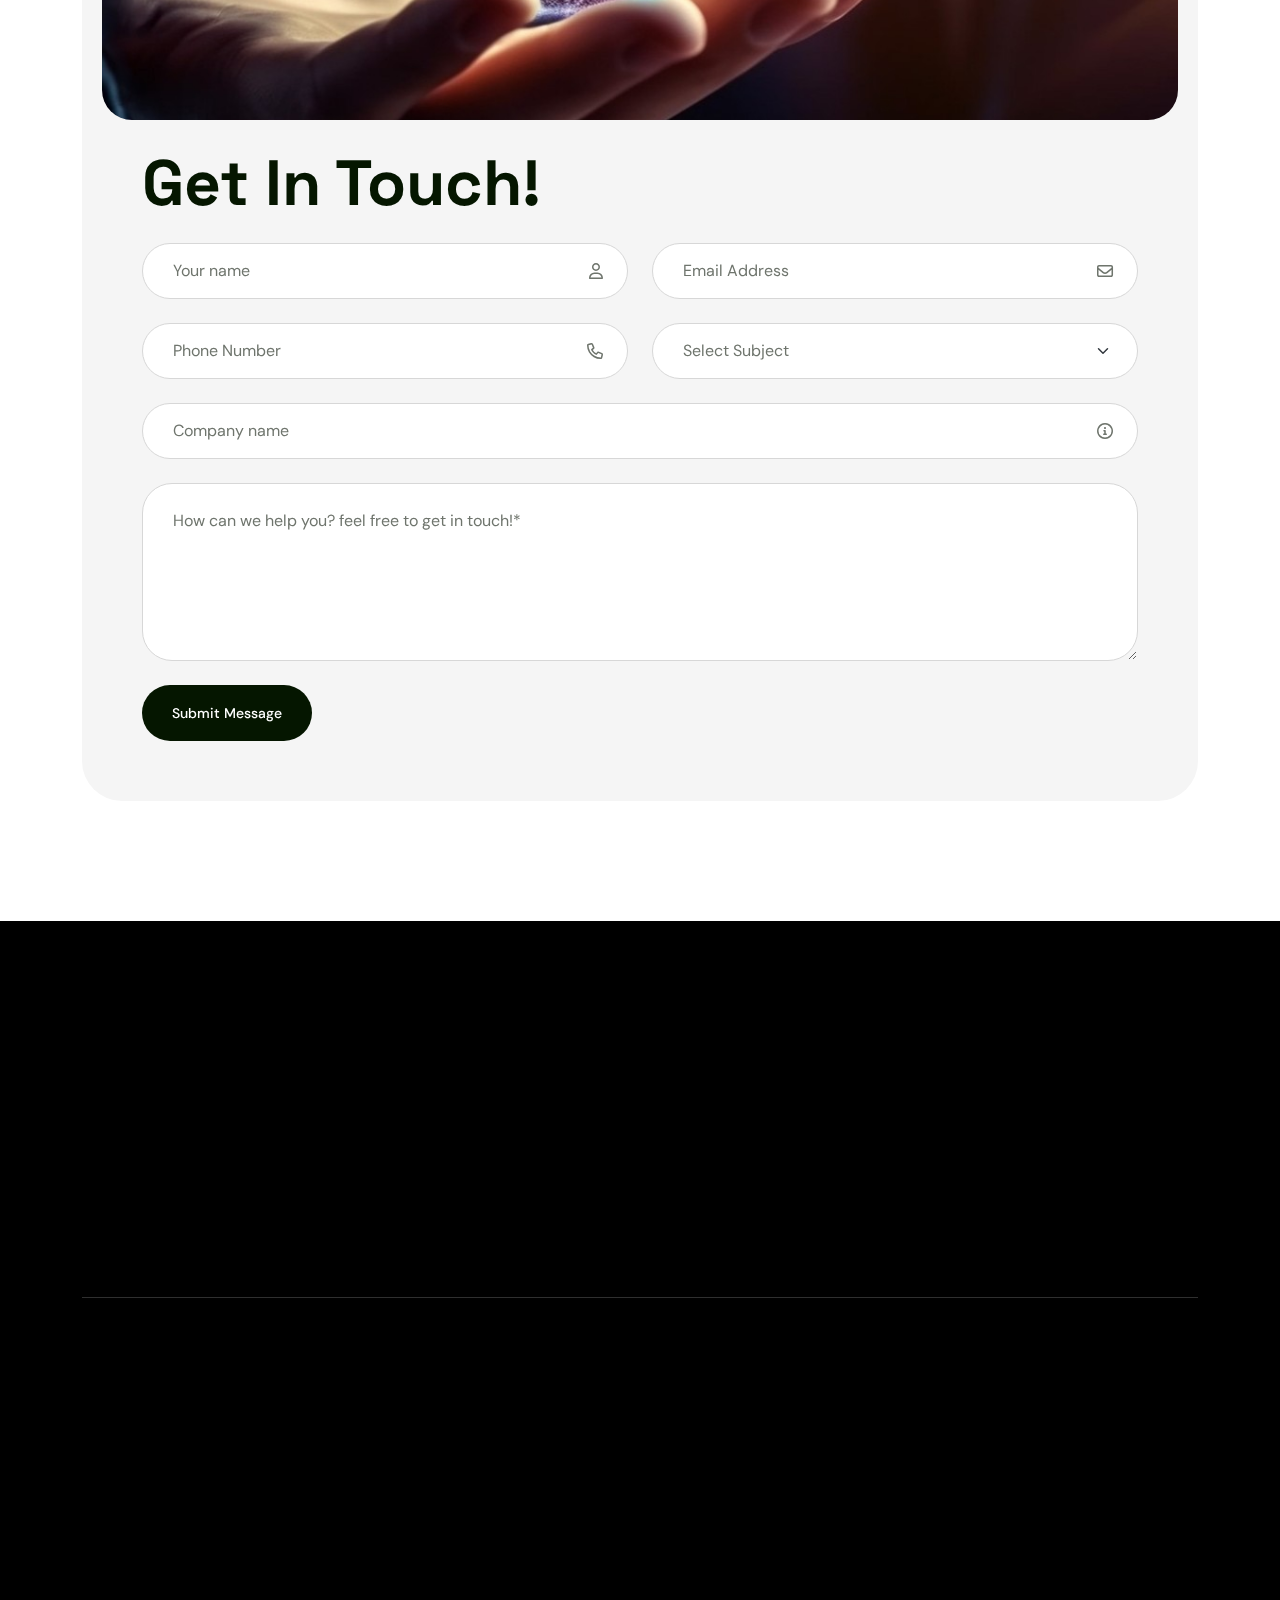
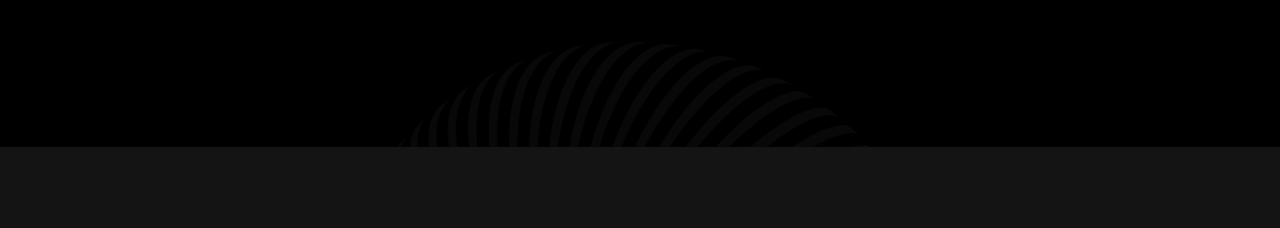
<file: contact.html>
<!doctype html>
<html class="no-js" lang="zxx" dir="ltr">

<head>
    <meta charset="utf-8">
    <meta http-equiv="x-ua-compatible" content="ie=edge">
    <title>Black Sheep</title>
    <meta name="author" content="Robor">
    <meta name="description" content="Robor - AI and Automation Integration HTML Template">
    <meta name="keywords" content="Robor - AI and Automation Integration HTML Template">
    <meta name="robots" content="INDEX,FOLLOW">

    <!-- Mobile Specific Metas -->
    <meta name="viewport" content="width=device-width, initial-scale=1, shrink-to-fit=no">

    <!-- Favicons - Place favicon.ico in the root directory -->
    <link rel="apple-touch-icon" sizes="57x57" href="assets/img/favicon.png">
    <link rel="apple-touch-icon" sizes="60x60" href="assets/img/favicon.png">
    <link rel="apple-touch-icon" sizes="72x72" href="assets/img/favicon.png">
    <link rel="apple-touch-icon" sizes="76x76" href="assets/img/favicon.png">
    <link rel="apple-touch-icon" sizes="114x114" href="assets/img/favicon.png">
    <link rel="apple-touch-icon" sizes="120x120" href="assets/img/favicon.png">
    <link rel="apple-touch-icon" sizes="144x144" href="assets/img/favicon.png">
    <link rel="apple-touch-icon" sizes="152x152" href="assets/img/favicon.png">
    <link rel="apple-touch-icon" sizes="180x180" href="assets/img/favicon.png">
    <link rel="icon" type="image/png" sizes="192x192" href="assets/img/favicon.png">
    <link rel="icon" type="image/png" sizes="32x32" href="assets/img/favicon.png">
    <link rel="icon" type="image/png" sizes="96x96" href="assets/img/favicon.png">
    <link rel="icon" type="image/png" sizes="16x16" href="assets/img/favicon.png">
    <link rel="manifest" href="assets/img/favicons/manifest.json">
    <meta name="msapplication-TileColor" content="#ffffff">
    <meta name="msapplication-TileImage" content="assets/img/favicons/ms-icon-144x144.png">
    <meta name="theme-color" content="#ffffff">

    <!--==============================
	  Google Fonts
	============================== -->
    <link rel="preconnect" href="https://fonts.googleapis.com">
    <link rel="preconnect" href="https://fonts.gstatic.com" crossorigin>
    <link href="https://fonts.googleapis.com/css2?family=DM+Sans:ital,opsz,wght@0,9..40,100..1000;1,9..40,100..1000&family=Space+Grotesk:wght@300..700&display=swap" rel="stylesheet">

    <!--==============================
	    All CSS File
	============================== -->
    <!-- Bootstrap -->
    <link rel="stylesheet" href="assets/css/bootstrap.min.css">
    <!-- Fontawesome Icon -->
    <link rel="stylesheet" href="assets/css/fontawesome.min.css">
    <!-- Magnific Popup -->
    <link rel="stylesheet" href="assets/css/magnific-popup.min.css">
    <!-- Swiper CSS -->
    <link rel="stylesheet" href="assets/css/swiper-bundle.min.css">
    <!-- Theme Custom CSS -->
    <link rel="stylesheet" href="assets/css/style.css">

</head>

<body class="">

    <!--[if lte IE 9]>
    	<p class="browserupgrade">You are using an <strong>outdated</strong> browser. Please <a href="https://browsehappy.com/">upgrade your browser</a> to improve your experience and security.</p>
  	<![endif]-->


    <!--********************************
   		Code Start From Here 
	******************************** -->
    <div class="cursor-follower"></div>

    <!-- slider drag cursor -->
    <!-- <div class="slider-drag-cursor"> DRAG </div> -->

    <!--==============================
     Preloader
  ==============================-->
    <div class="preloader ">
        <button class="th-btn preloaderCls">Cancel Preloader </button>
        <div class="preloader-inner">
            <div class="bounce">
                <img src="assets/img/logo-black.png" alt="img" width="200">
            </div>
        </div>
    </div>


    <!--==============================
    Mobile Menu
  ============================== -->
    <div class="th-menu-wrapper">
        <div class="th-menu-area text-center">
            <button class="th-menu-toggle"><i class="fal fa-times"></i></button>
            <div class="mobile-logo">
                <a href="index.html"><img src="assets/img/logo-black.png" width="100"  alt="Robor"></a>
            </div>
            <div class="th-mobile-menu">
                <ul>
                    <li><a href="index.html">Home</a></li>
                    <li><a href="about.html">About Us</a></li>
                    <li><a href="service.html">Services</a></li>
                    <li><a href="blog.html">Blogs</a></li>
                    <li><a href="contact.html">Contact Us</a></li>
                </ul>
            </div>
        </div>
    </div>
    <!--==============================
	Header Area
==============================-->
    <header class="th-header header-layout1">
        <div class="sticky-wrapper">
            <!-- Main Menu Area -->
            <div class="menu-area">
                <div class="container">
                    <div class="row align-items-center justify-content-between">
                        <div class="col-auto">
                            <div class="header-logo">
                                <a href="index.html">
                                    <img src="assets/img/logo.png" alt="Robor" width="200">
                                </a>
                            </div>
                        </div>
                        <div class="col-auto">
                            <nav class="main-menu d-none d-lg-inline-block">
                                <ul>
                                    <li><a href="index.html">Home</a></li>
                                    <li><a href="about.html">About Us</a></li>
                                    <li><a href="service.html">Services</a></li>
                                    <li><a href="blog.html">Blogs</a></li>
                                    <li><a href="contact.html">Contact Us</a></li>
                                </ul>
                            </nav>
                            <div class="header-button d-flex d-lg-none">
                                <button type="button" class="th-menu-toggle icon-btn"><i class="far fa-bars"></i></button>
                            </div>
                        </div>
                        <div class="col-auto d-none d-xl-block">
                            <div class="header-button">
                                <a href="contact.html" class="th-btn style2">Get Started Now <i class="far fa-long-arrow-right ms-2"></i></a>
                            </div>
                        </div>
                    </div>
                </div>
            </div>
        </div>
    </header>


    <!--==============================
    Breadcumb
============================== -->
    <div class="breadcumb-wrapper " data-bg-src="assets/img/bg/breadcumb-bg.png" data-overlay="black" data-opacity="7">
        <div class="container">
            <div class="row">
                <div class="col-xxl-12">
                    <div class="breadcumb-content">
                        <h1 class="breadcumb-title text-anim" data-cue="slideInUp" data-delay="100">Contact Us</h1>
                        <ul class="breadcumb-menu" data-cue="slideInUp" data-delay="300">
                            <li><a href="index.html">Home</a></li>
                            <li>Contact Us</li>
                        </ul>
                    </div>
                </div>
            </div>
        </div>
    </div><!--==============================
Contact Area   
==============================-->
    <div class="space overflow-hidden contact-area-1 position-relative z-index-common" id="contact-sec">
        <div class="container">
            <div class="row gy-40 justify-content-center">
                <div class="col-xl-12">
                    <div class="title-area mb-0 text-center">
                        <span class="sub-title2 text-anim text-theme text-uppercase mb-30" data-cue="slideInUp">Quick contact info</span>
                        <h2 class="sec-title text-anim2" data-cue="slideInUp">Contact Information</h2>
                    </div>
                </div>
                <div class="col-xl-3">
                    <div class="contact-info" data-cue="slideInUp">
                        <div class="box-icon">
                            <i class="fal fa-map-marker-alt"></i>
                        </div>
                        <h4 class="box-title">Location</h4>
                        <p class="box-text">~Address~</p>
                    </div>
                </div>
                <div class="col-xl-3">
                    <div class="contact-info" data-cue="slideInUp">
                        <div class="box-icon">
                            <i class="fal fa-envelope"></i>
                        </div>
                        <h4 class="box-title">Email us</h4>
                        <p class="box-text"><a href="">blacksheep@gmail.com</a></p>
                    </div>
                </div>
                <div class="col-xl-3">
                    <div class="contact-info" data-cue="slideInUp">
                        <div class="box-icon">
                            <i class="fal fa-phone"></i>
                        </div>
                        <h4 class="box-title">Free Call</h4>
                        <p class="box-text"><a href="">+91 9087654321</a></p>
                    </div>
                </div>
                <div class="col-xl-3">
                    <div class="contact-info" data-cue="slideInUp">
                        <div class="box-icon">
                            <i class="fal fa-clock"></i>
                        </div>
                        <h4 class="box-title">Opening hours</h4>
                        <p class="box-text">Mon to Fri: 09AM - 05PM</p>
                    </div>
                </div>
            </div>
        </div>
    </div><!--==============================
Contact Area   
==============================-->
    <div class="space-bottom overflow-hidden contact-area-1 position-relative z-index-common" id="contact-sec">
        <div class="container">
            <div class="consulting-wrap1 bg-smoke">
                <div class="row align-items-center">
                    <div class="col-xxl-6">
                        <div class="page-img mb-0">
                            <img src="assets/img/contact.jpg" alt="img">
                        </div>
                    </div>
                    <div class="col-xxl-6">
                        <div class="consulting-form-wrap1">
                            <div class="title-area mb-20">
                                <h2 class="sec-title">Get In Touch!</h2>
                            </div>
                            <!--==============================
Contact Area  
==============================-->
                            <div class="contact-form-v1 ">
                                <form action="mail.php" method="POST" class="contact-form ajax-contact">
                                    <div class="row">
                                        <div class="form-group style-border col-md-6">
                                            <input type="text" class="form-control" name="name" id="name" placeholder="Your name">
                                            <i class="far fa-user"></i>
                                        </div>
                                        <div class="form-group style-border col-md-6">
                                            <input type="email" class="form-control" name="email" id="email" placeholder="Email Address">
                                            <i class="far fa-envelope"></i>
                                        </div>
                                        <div class="form-group style-border col-md-6">
                                            <input type="number" class="form-control" name="number" id="number" placeholder="Phone Number">
                                            <i class="far fa-phone"></i>
                                        </div>

                                        <div class="form-group style-border col-md-6">
                                            <select name="subject" id="subject" class="form-select bg-white">
                                                <option value="" disabled selected hidden>Select Subject</option>
                                                <option value="Web Development">Web Development</option>
                                                <option value="Brand Marketing">Brand Marketing</option>
                                                <option value="UI/UX Designing">UI/UX Designing</option>
                                                <option value="Digital Marketing">Digital Marketing</option>
                                            </select>
                                        </div>
                                        <div class="form-group style-border col-12">
                                            <input type="number" class="form-control" name="number" id="number" placeholder="Company name">
                                            <i class="far fa-circle-info"></i>
                                        </div>
                                        <div class="form-group style-border col-12">
                                            <textarea name="message" id="message" cols="30" rows="3" class="form-control" placeholder="How can we help you? feel free to get in touch!*"></textarea>
                                        </div>
                                        <div class="form-btn col-12">
                                            <button class="th-btn style5">Submit Message</button>
                                        </div>
                                    </div>
                                    <p class="form-messages mb-0 mt-3"></p>
                                </form>
                            </div>
                        </div>
                    </div>
                </div>
            </div>
        </div>
    </div>
    <!--==============================
	Footer Area
==============================-->
    <footer class="footer-wrapper footer-layout1 bg-black pt-5">
        <div class="shape-mockup footer-bg-shape1-1" data-left="50%" data-bottom="-50%">
            <img src="assets/img/shape/footer-bg-shape2.png" alt="img">
        </div>
        <div class="container">
            <div class="footer-top">
                <div class="shadow-text text-lg-center" data-cue="slideInUp">Let’s Talk</div>
                <div class="row gy-30 justify-content-lg-around ">
                    <div class="col-lg-auto" data-cue="slideInUp">
                        <div class="contact-info-card contact-location-info">
                            <p class="box-title">Location</p>
                            <h4 class="box-text">Address</h4>
                        </div>
                    </div>
                    <div class="col-lg-auto" data-cue="slideInUp">
                        <div class="contact-info-card contact-phone-info">
                            <p class="box-title">Phone Call</p>
                            <h4 class="box-text"><a href="">+91 987654321</a></h4>
                        </div>
                    </div>
                    <div class="col-lg-auto" data-cue="slideInUp">
                        <div class="contact-info-card contact-mail-info">
                            <p class="box-title">Email Address</p>
                            <h4 class="box-text"><a href="">blacksheep@gmail.com</a></h4>
                        </div>
                    </div>
                </div>
            </div>
            <div class="footer-bottom">
                <div class="widget-area">
                    <div class="row justify-content-between">
                        <div class="col-md-6 col-xl-auto" data-cue="slideInUp">
                            <div class="widget th-newsletter-widget footer-widget">
                                <img src="assets/img/logo.png" alt="">
                                <p class="footer-text mb-4 mt-4">We provide advanced trading technology, secure platforms, and expert resources to help traders and investors achieve lasting financial success.</p>
                                
                            </div>
                        </div>
                        <div class="col-sm-6 col-xl-auto" data-cue="slideInUp">
                            <div class="widget widget_nav_menu footer-widget">
                                <h3 class="widget_title">Quick Links</h3>
                                <div class="menu-all-pages-container">
                                    <ul class="menu">
                                        <li><a href="index.html">Home</a></li>
                                        <li><a href="about.html">About Us</a></li>
                                        <li><a href="service.html">Services</a></li>
                                        <li><a href="blog.html">Blogs</a></li>
                                        <li><a href="contact.html">Contact Us</a></li>
                                    </ul>
                                </div>
                            </div>
                        </div>
                        <div class="col-sm-6 col-xl-auto" data-cue="slideInUp">
                            <div class="widget widget_nav_menu footer-widget">
                                <h3 class="widget_title">Our Service</h3>
                                <div class="menu-all-pages-container">
                                    <ul class="menu">
                                        <li><a href="service.html">Stock Trading</a></li>
                                        <li><a href="service.html">Cryptocurrency Trading</a></li>
                                        <li><a href="service.html">Forex & Precious Metals</a></li>
                                    </ul>
                                </div>
                            </div>
                        </div>
                        <div class="col-md-6 col-xl-auto" data-cue="slideInUp">
                            <div class="widget footer-widget">
                                <div class="th-widget-contact">
                                    <h3 class="widget_title">Get In Touch</h3>
                                    <p class="footer-text mb-4">Connect with us on</p>
                                    <div class="th-social style10">
                                        <a href="https://www.facebook.com/"><i class="fab fa-facebook-f"></i></a>
                                        <a href="https://www.twitter.com/"><i class="fab fa-instagram"></i></a>
                                        <a href="https://www.youtube.com/"><i class="fab fa-youtube"></i></a>
                                        <a href="https://www.linkedin.com/"><i class="fab fa-linkedin-in"></i></a>
                                    </div>
                                </div>
                            </div>
                        </div>


                    </div>
                </div>

            </div>
        </div>
        <div class="copyright-wrap bg-gray">
            <div class="container">
                <div class="row gy-2">
                    <div class="col-12 text-center" data-cue="slideInUp">
                        <p class="copyright-text">Copyright 2025 <a href="index.html">Black Sheep</a> All Rights Reserved.</p>
                    </div>
                    
                </div>
            </div>
        </div>
    </footer>

    <!--********************************
			Code End  Here 
	******************************** -->

    <!-- Scroll To Top -->
    <div class="scroll-top">
        <svg class="progress-circle svg-content" width="100%" height="100%" viewBox="-1 -1 102 102">
            <path d="M50,1 a49,49 0 0,1 0,98 a49,49 0 0,1 0,-98" style="transition: stroke-dashoffset 10ms linear 0s; stroke-dasharray: 307.919, 307.919; stroke-dashoffset: 307.919;"></path>
        </svg>
    </div>

    <!--==============================
    All Js File
============================== -->
    <!-- Jquery -->
    <script src="assets/js/vendor/jquery-3.7.1.min.js"></script>
    <!-- Swiper Js -->
    <script src="assets/js/swiper-bundle.min.js"></script>
    <!-- Bootstrap -->
    <script src="assets/js/bootstrap.min.js"></script>
    <!-- Magnific Popup -->
    <script src="assets/js/jquery.magnific-popup.min.js"></script>
    <!-- Counter Up -->
    <script src="assets/js/jquery.counterup.min.js"></script>
    <!-- Range Slider -->
    <script src="assets/js/jquery-ui.min.js"></script>
    <!-- Isotope Filter -->
    <script src="assets/js/imagesloaded.pkgd.min.js"></script>
    <script src="assets/js/isotope.pkgd.min.js"></script>
    <!-- Cue Js -->
    <script src="assets/js/scrollCue.min.js"></script>
    <!-- Gsap -->
    <script src="assets/js/gsap.min.js"></script>
    <!-- Scroll Trigger -->
    <script src="assets/js/ScrollTrigger.min.js"></script>
    <!-- Split Text -->
    <script src="assets/js/SplitText.min.js"></script>
    <!-- Lenis Js -->
    <script src="assets/js/lenis.min.js"></script>

    <!-- Perticle Js -->
    <script src="assets/js/particles.min.js"></script>
    <script src="assets/js/particles-config.js"></script>

    <!-- Main Js File -->
    <script src="assets/js/main.js"></script>
</body>

</html>
</file>
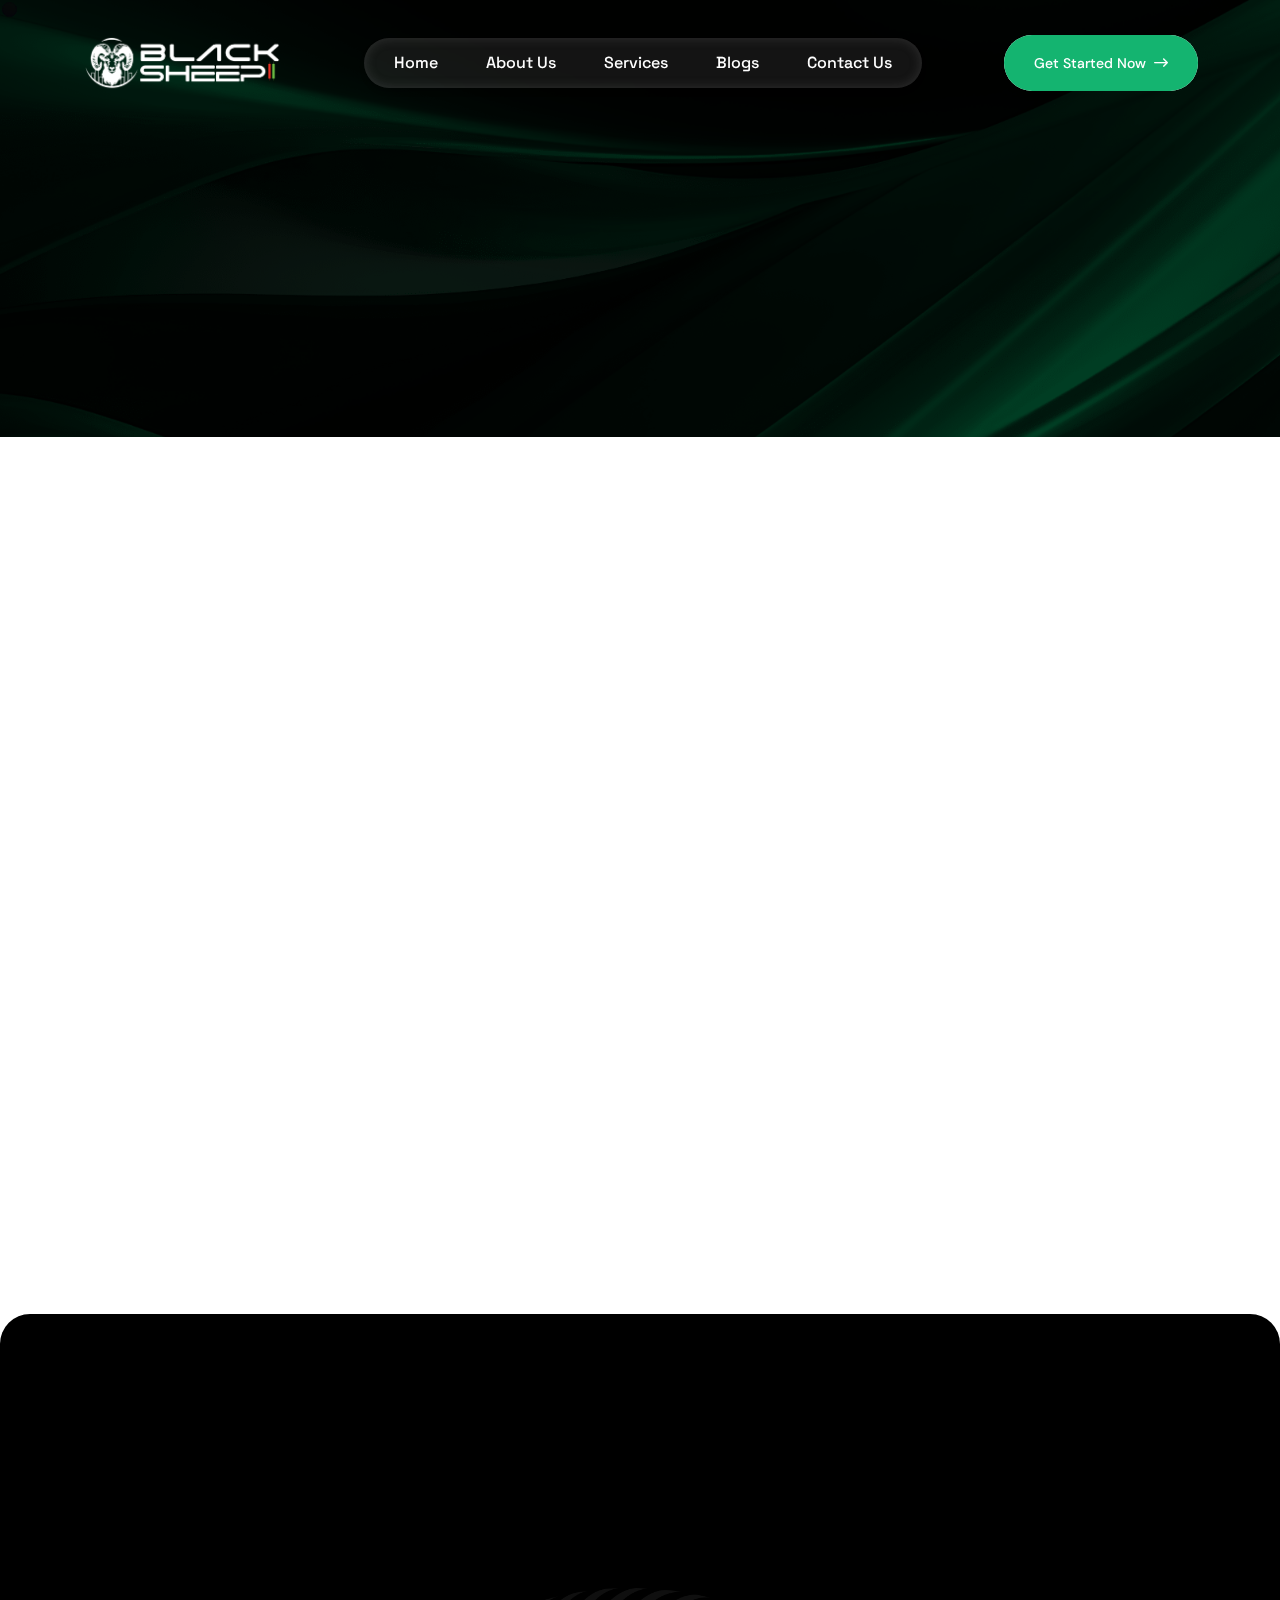
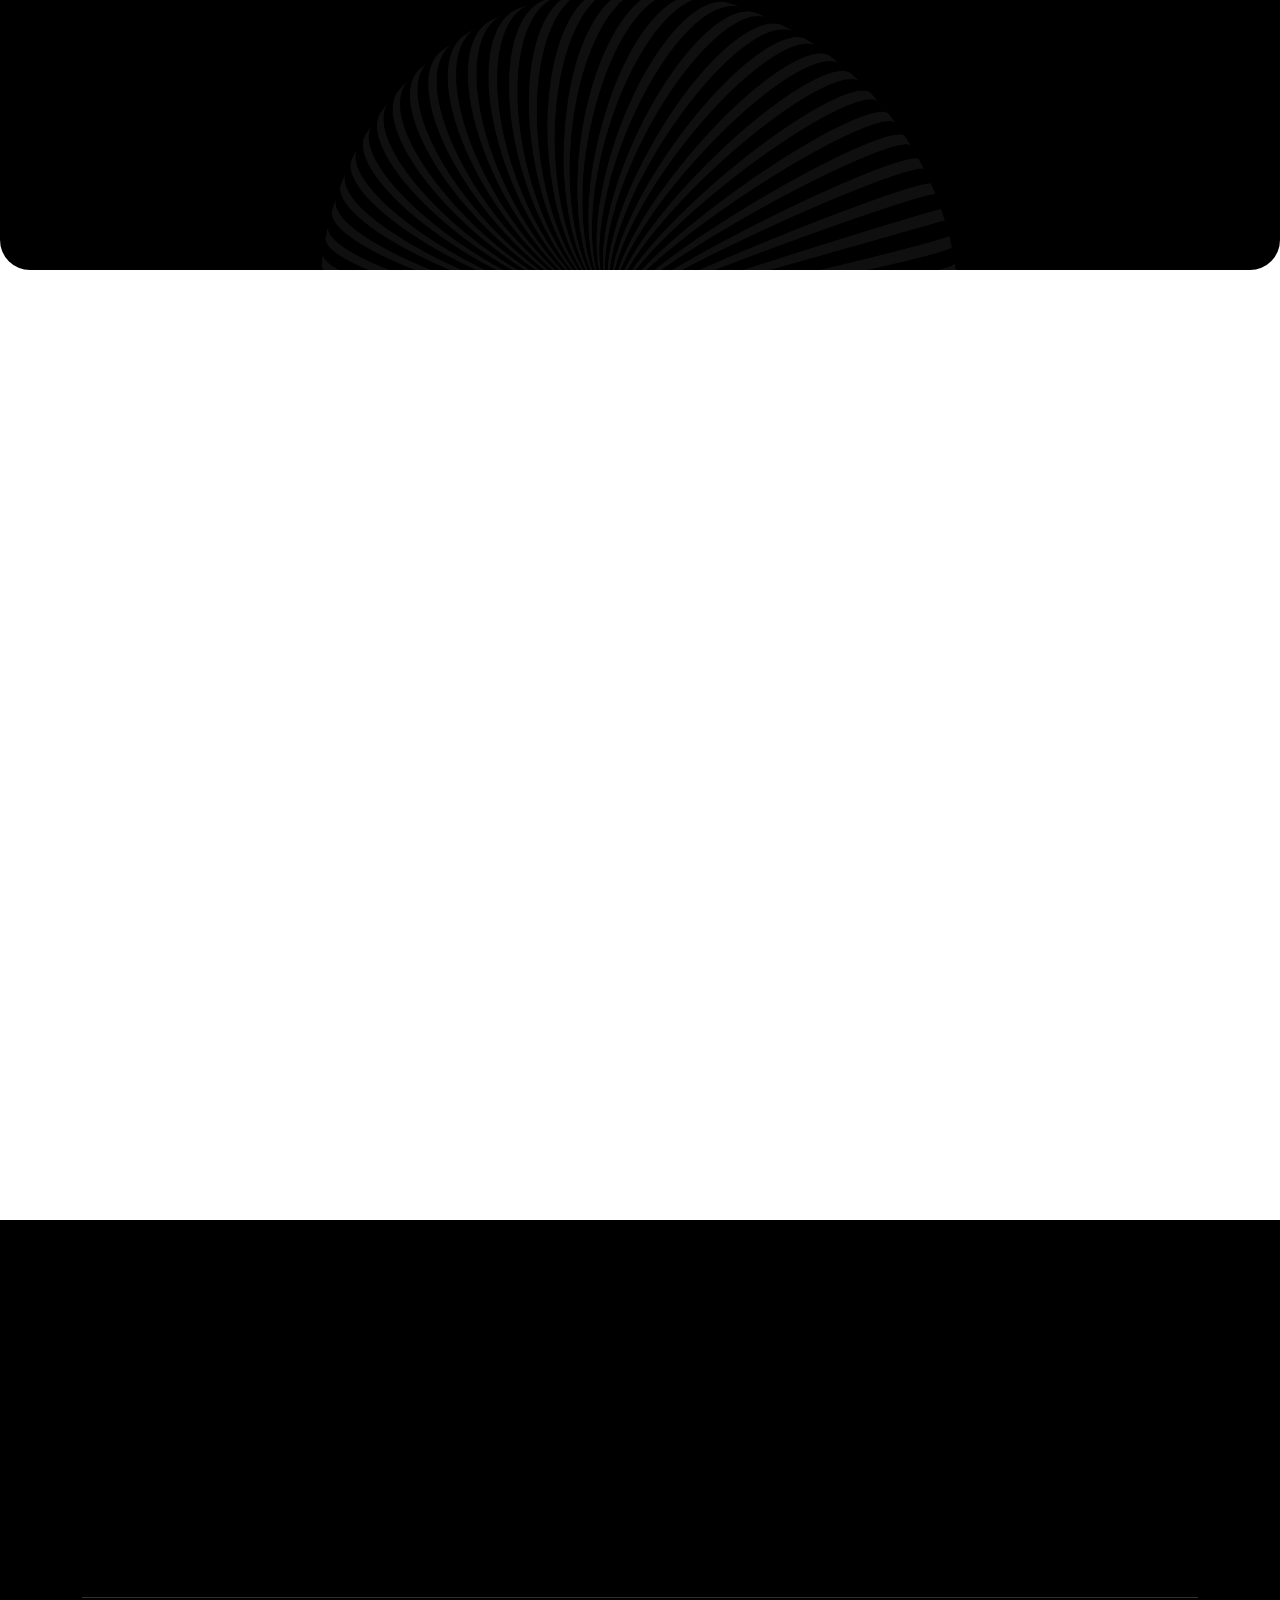
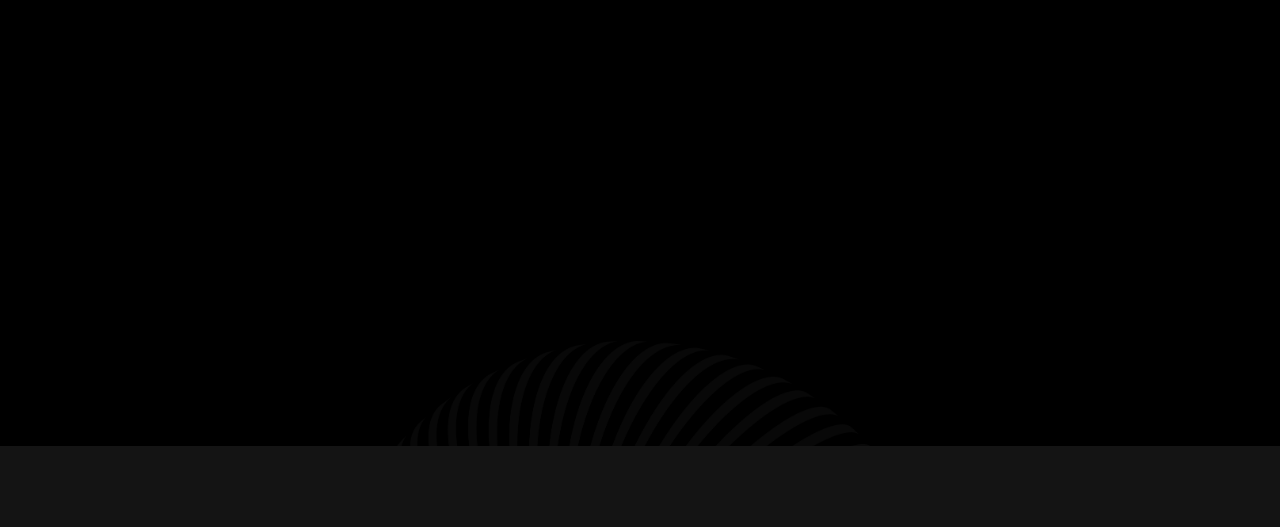
<file: service.html>
<!doctype html>
<html class="no-js" lang="zxx" dir="ltr">

<head>
    <meta charset="utf-8">
    <meta http-equiv="x-ua-compatible" content="ie=edge">
    <title>Black Sheep</title>
    <meta name="author" content="Robor">
    <meta name="description" content="Robor - AI and Automation Integration HTML Template">
    <meta name="keywords" content="Robor - AI and Automation Integration HTML Template">
    <meta name="robots" content="INDEX,FOLLOW">

    <!-- Mobile Specific Metas -->
    <meta name="viewport" content="width=device-width, initial-scale=1, shrink-to-fit=no">

    <!-- Favicons - Place favicon.ico in the root directory -->
    <link rel="apple-touch-icon" sizes="57x57" href="assets/img/favicon.png">
    <link rel="apple-touch-icon" sizes="60x60" href="assets/img/favicon.png">
    <link rel="apple-touch-icon" sizes="72x72" href="assets/img/favicon.png">
    <link rel="apple-touch-icon" sizes="76x76" href="assets/img/favicon.png">
    <link rel="apple-touch-icon" sizes="114x114" href="assets/img/favicon.png">
    <link rel="apple-touch-icon" sizes="120x120" href="assets/img/favicon.png">
    <link rel="apple-touch-icon" sizes="144x144" href="assets/img/favicon.png">
    <link rel="apple-touch-icon" sizes="152x152" href="assets/img/favicon.png">
    <link rel="apple-touch-icon" sizes="180x180" href="assets/img/favicon.png">
    <link rel="icon" type="image/png" sizes="192x192" href="assets/img/favicon.png">
    <link rel="icon" type="image/png" sizes="32x32" href="assets/img/favicon.png">
    <link rel="icon" type="image/png" sizes="96x96" href="assets/img/favicon.png">
    <link rel="icon" type="image/png" sizes="16x16" href="assets/img/favicon.png">
    <link rel="manifest" href="assets/img/favicons/manifest.json">
    <meta name="msapplication-TileColor" content="#ffffff">
    <meta name="msapplication-TileImage" content="assets/img/favicons/ms-icon-144x144.png">
    <meta name="theme-color" content="#ffffff">

    <!--==============================
	  Google Fonts
	============================== -->
    <link rel="preconnect" href="https://fonts.googleapis.com">
    <link rel="preconnect" href="https://fonts.gstatic.com" crossorigin>
    <link href="https://fonts.googleapis.com/css2?family=DM+Sans:ital,opsz,wght@0,9..40,100..1000;1,9..40,100..1000&family=Space+Grotesk:wght@300..700&display=swap" rel="stylesheet">

    <!--==============================
	    All CSS File
	============================== -->
    <!-- Bootstrap -->
    <link rel="stylesheet" href="assets/css/bootstrap.min.css">
    <!-- Fontawesome Icon -->
    <link rel="stylesheet" href="assets/css/fontawesome.min.css">
    <!-- Magnific Popup -->
    <link rel="stylesheet" href="assets/css/magnific-popup.min.css">
    <!-- Swiper CSS -->
    <link rel="stylesheet" href="assets/css/swiper-bundle.min.css">
    <!-- Theme Custom CSS -->
    <link rel="stylesheet" href="assets/css/style.css">

</head>

<body class="">

    <!--[if lte IE 9]>
    	<p class="browserupgrade">You are using an <strong>outdated</strong> browser. Please <a href="https://browsehappy.com/">upgrade your browser</a> to improve your experience and security.</p>
  	<![endif]-->


    <!--********************************
   		Code Start From Here 
	******************************** -->
    <div class="cursor-follower"></div>

    <!-- slider drag cursor -->
    <!-- <div class="slider-drag-cursor"> DRAG </div> -->

    <!--==============================
     Preloader
  ==============================-->
    <div class="preloader ">
        <button class="th-btn preloaderCls">Cancel Preloader </button>
        <div class="preloader-inner">
            <div class="bounce">
                <img src="assets/img/logo-black.png" alt="img" width="200">
            </div>
        </div>
    </div>


    <!--==============================
    Mobile Menu
  ============================== -->
    <div class="th-menu-wrapper">
        <div class="th-menu-area text-center">
            <button class="th-menu-toggle"><i class="fal fa-times"></i></button>
            <div class="mobile-logo">
                <a href="index.html"><img src="assets/img/logo-black.png" width="100"  alt="Robor"></a>
            </div>
            <div class="th-mobile-menu">
                <ul>
                    <li><a href="index.html">Home</a></li>
                    <li><a href="about.html">About Us</a></li>
                    <li><a href="service.html">Services</a></li>
                    <li><a href="blog.html">Blogs</a></li>
                    <li><a href="contact.html">Contact Us</a></li>
                </ul>
            </div>
        </div>
    </div>
    <!--==============================
	Header Area
==============================-->
    <header class="th-header header-layout1">
        <div class="sticky-wrapper">
            <!-- Main Menu Area -->
            <div class="menu-area">
                <div class="container">
                    <div class="row align-items-center justify-content-between">
                        <div class="col-auto">
                            <div class="header-logo">
                                <a href="index.html">
                                    <img src="assets/img/logo.png" alt="Robor" width="200">
                                </a>
                            </div>
                        </div>
                        <div class="col-auto">
                            <nav class="main-menu d-none d-lg-inline-block">
                                <ul>
                                    <li><a href="index.html">Home</a></li>
                                    <li><a href="about.html">About Us</a></li>
                                    <li><a href="service.html">Services</a></li>
                                    <li><a href="blog.html">Blogs</a></li>
                                    <li><a href="contact.html">Contact Us</a></li>
                                </ul>
                            </nav>
                            <div class="header-button d-flex d-lg-none">
                                <button type="button" class="th-menu-toggle icon-btn"><i class="far fa-bars"></i></button>
                            </div>
                        </div>
                        <div class="col-auto d-none d-xl-block">
                            <div class="header-button">
                                <a href="contact.html" class="th-btn style2">Get Started Now <i class="far fa-long-arrow-right ms-2"></i></a>
                            </div>
                        </div>
                    </div>
                </div>
            </div>
        </div>
    </header>


    <!--==============================
    Breadcumb
============================== -->
    <div class="breadcumb-wrapper " data-bg-src="assets/img/bg/breadcumb-bg.png" data-overlay="black" data-opacity="7">
        <div class="container">
            <div class="row">
                <div class="col-xxl-12">
                    <div class="breadcumb-content">
                        <h1 class="breadcumb-title text-anim" data-cue="slideInUp" data-delay="100">Services</h1>
                        <ul class="breadcumb-menu" data-cue="slideInUp" data-delay="300">
                            <li><a href="index.html">Home</a></li>
                            <li>Services</li>
                        </ul>
                    </div>
                </div>
            </div>
        </div>
    </div>
    <!--==============================
Service Area  
==============================-->
    <section class="space" id="service-sec">
        <div class="service-bg-shape1-1 shape-mockup" data-bottom="0" data-left="50%">
            <img src="assets/img/shape/bg-shape1.png" alt="img">
        </div>
        <div class="container">
            <div class="row justify-content-center">
                <div class="col-xxl-8 col-xl-9 col-lg-8 col-md-10">
                    <div class="title-area text-center">
                        <div class="shadow-title">Services</div>
                        <span class="sub-title text-anim" data-cue="slideInUp">OUR SERVICES</span>
                        <h2 class="sec-title text-anim2" data-cue="slideInUp">Intelligent Innovations: Tailored AI Solutions</h2>
                    </div>
                </div>
            </div>
            <div class="row gy-4 justify-content-center">
                <div class="col-xxl-4 col-xl-4 col-md-6" data-cue="slideInUp">
                    <div class="service-card">
                        <div class="box-icon">
                            <div class="color-masking">
                                <div class="masking-src" data-mask-src="assets/img/s1.png"></div>
                                <img src="assets/img/s1.png" alt="icon" width="100">
                            </div>
                        </div>
                        <h3 class="box-title"><a href="service.html">Stock Trading</a></h3>
                        <p class="box-text">Explore global stock markets with powerful tools and insights. Track real-time data, analyze trends, and execute trades efficiently.</p>
                        <a href="contact.html" class="link-btn style4">Connect with us <i class="fas fa-long-arrow-right ms-2"></i></a>
                    </div>
                </div>
                <div class="col-xxl-4 col-xl-4 col-md-6" data-cue="slideInUp">
                    <div class="service-card">
                        <div class="box-icon">
                            <div class="color-masking">
                                <div class="masking-src" data-mask-src="assets/img/s2.png"></div>
                                <img src="assets/img/s2.png" alt="icon" width="100">
                            </div>
                        </div>
                        <h3 class="box-title"><a href="service.html">Cryptocurrency Trading</a></h3>
                        <p class="box-text">Access leading cryptocurrencies with ease. Whether you prefer CFD trading or direct exchange investments, our secure platform supports both.</p>
                        <a href="contact.html" class="link-btn style4">Connect with us <i class="fas fa-long-arrow-right ms-2"></i></a>
                    </div>
                </div>
                <div class="col-xxl-4 col-xl-4 col-md-6" data-cue="slideInUp">
                    <div class="service-card">
                        <div class="box-icon">
                            <div class="color-masking">
                                <div class="masking-src" data-mask-src="assets/img/s3.png"></div>
                                <img src="assets/img/s3.png" alt="icon" width="100">
                            </div>
                        </div>
                        <h3 class="box-title"><a href="service.html">Forex & Precious Metals Trading</a></h3>
                        <p class="box-text">Trade major, minor, and exotic currency pairs with precision. Diversify with gold and silver trading to balance your portfolio.</p>
                        <a href="contact.html" class="link-btn style4">Connect with us <i class="fas fa-long-arrow-right ms-2"></i></a>
                    </div>
                </div>
                
            </div>
        </div>
    </section>

    <!--==============================
Price Area  
==============================-->
    <section class="space-bottom overflow-hidden">
        <div class="price-wrap1 bg-black space">
            <div class="price-bg-shape1-2 shape-mockup" data-left="50%" data-bottom="0">
                <img src="assets/img/shape/bg-shape1.png" alt="img">
            </div>
            <div class="container">
                <div class="row gy-30 justify-content-center">

                    

                    <div class="col-12" data-cue="slideInUp">
                        <div class="price-card bg-gray text-center">
                            <h3 class="box-title text-white mb-4 text-center">Ready to take control of your financial future?</h3>
                            <div class="price_card-wrap bg-black">
                                <h4 class="price-card_price ">Secure, seamless, and smarter trading awaits</h4>
                                <p class="box-subtitle text-gray3">Connect Now!</p>
                            </div>
                            <div class="btn-wrap text-center d-flex justify-content-center">
                                <a href="contact.html" class="th-btn style4">Join Blacksheep Today</a>
                            </div>
                        </div>
                    </div>

                    
                </div>
            </div>
        </div>
    </section>
    <!--==============================
Testimonial Area  
==============================-->
    <section class="testi-area-1 space-bottom overflow-hidden" id="testi-sec">
        <div class="container">
            <div class="row gy-50 flex-row-reverse">
                <div class="col-xl-7">
                    <div class="testi-thumb1-1">
                        <div class="img1" data-cue="slideInRight">
                            <img src="assets/img/service-testimonials.jpg" alt="img">
                        </div>
                    </div>
                </div>
                <div class="col-xl-5">
                    <div class="title-area">
                        <span class="sub-title style2 before-none text-anim" data-cue="slideInUp">Testimonials</span>
                        <h2 class="sec-title text-anim2" data-cue="slideInUp">What Our Clients Say About us</h2>
                    </div>
                    <div class="slider-area testi-slider1" data-cue="slideInUp">
                        <div class="swiper th-slider has-shadow" id="testiSlide1" data-slider-options='{"autoHeight": "true","breakpoints":{"0":{"slidesPerView":1},"768":{"slidesPerView":"2"},"992":{"slidesPerView":"2"},"1200":{"slidesPerView":"2"},"1600":{"slidesPerView":"2"}}}'>
                            <div class="swiper-wrapper">
                                
                                <div class="swiper-slide">
                                    <div class="testi-card">
                                        <div class="testi-card_review">
                                            <i class="fa-sharp fa-solid fa-star"></i><i class="fa-sharp fa-solid fa-star"></i><i class="fa-sharp fa-solid fa-star"></i><i class="fa-sharp fa-solid fa-star"></i><i class="fa-sharp fa-solid fa-star"></i>
                                        </div>
                                        <p class="box-text">"Blacksheep gave me the confidence to start trading crypto safely. The platform is intuitive and reliable."</p>
                                        <div class="testi-card-profile">
                                            <div class="testi-card-avater">
                                                <img src="assets/img/user.png" alt="img" width="50">
                                            </div>
                                            <div class="testi-card-profile-detaile">
                                                <h3 class="box-title">Amit R.</h3>
                                                <p class="box-desig">Kozhikode</p>
                                            </div>
                                        </div>
                                    </div>
                                </div>
                                <div class="swiper-slide">
                                    <div class="testi-card">
                                        <div class="testi-card_review">
                                            <i class="fa-sharp fa-solid fa-star"></i><i class="fa-sharp fa-solid fa-star"></i><i class="fa-sharp fa-solid fa-star"></i><i class="fa-sharp fa-solid fa-star"></i><i class="fa-sharp fa-solid fa-star"></i>
                                        </div>
                                        <p class="box-text">"The 24/7 support team is fantastic. I always get quick responses and guidance."</p>
                                        <div class="testi-card-profile">
                                            <div class="testi-card-avater">
                                                <img src="assets/img/user.png" alt="img" width="50">
                                            </div>
                                            <div class="testi-card-profile-detaile">
                                                <h3 class="box-title">Sophia L.</h3>
                                                <p class="box-desig">Kochi</p>
                                            </div>
                                        </div>
                                    </div>
                                </div>
                                <div class="swiper-slide">
                                    <div class="testi-card">
                                        <div class="testi-card_review">
                                            <i class="fa-sharp fa-solid fa-star"></i><i class="fa-sharp fa-solid fa-star"></i><i class="fa-sharp fa-solid fa-star"></i><i class="fa-sharp fa-solid fa-star"></i><i class="fa-sharp fa-solid fa-star"></i>
                                        </div>
                                        <p class="box-text">"With access to global stocks and forex, I diversified my portfolio easily."</p>
                                        <div class="testi-card-profile">
                                            <div class="testi-card-avater">
                                                <img src="assets/img/user.png" alt="img" width="50">
                                            </div>
                                            <div class="testi-card-profile-detaile">
                                                <h3 class="box-title">James P.</h3>
                                                <p class="box-desig">Thrissur</p>
                                            </div>
                                        </div>
                                    </div>
                                </div>
                                
                            </div>
                            <div class="slider-pagination-wrap mt-15">
                                <button data-slider-prev="#testiSlide1" class="slider-arrow default"><i class="far fa-arrow-left"></i></button>
                                <div class="slider-pagination"></div>
                                <button data-slider-next="#testiSlide1" class="slider-arrow default"><i class="far fa-arrow-right"></i></button>
                            </div>
                        </div>
                    </div>
                </div>

            </div>
        </div>
    </section>

    <!--==============================
	Footer Area
==============================-->
    <footer class="footer-wrapper footer-layout1 bg-black pt-5">
        <div class="shape-mockup footer-bg-shape1-1" data-left="50%" data-bottom="-50%">
            <img src="assets/img/shape/footer-bg-shape2.png" alt="img">
        </div>
        <div class="container">
            <div class="footer-top">
                <div class="shadow-text text-lg-center" data-cue="slideInUp">Let’s Talk</div>
                <div class="row gy-30 justify-content-lg-around ">
                    <div class="col-lg-auto" data-cue="slideInUp">
                        <div class="contact-info-card contact-location-info">
                            <p class="box-title">Location</p>
                            <h4 class="box-text">Address</h4>
                        </div>
                    </div>
                    <div class="col-lg-auto" data-cue="slideInUp">
                        <div class="contact-info-card contact-phone-info">
                            <p class="box-title">Phone Call</p>
                            <h4 class="box-text"><a href="">+91 987654321</a></h4>
                        </div>
                    </div>
                    <div class="col-lg-auto" data-cue="slideInUp">
                        <div class="contact-info-card contact-mail-info">
                            <p class="box-title">Email Address</p>
                            <h4 class="box-text"><a href="">blacksheep@gmail.com</a></h4>
                        </div>
                    </div>
                </div>
            </div>
            <div class="footer-bottom">
                <div class="widget-area">
                    <div class="row justify-content-between">
                        <div class="col-md-6 col-xl-auto" data-cue="slideInUp">
                            <div class="widget th-newsletter-widget footer-widget">
                                <img src="assets/img/logo.png" alt="">
                                <p class="footer-text mb-4 mt-4">We provide advanced trading technology, secure platforms, and expert resources to help traders and investors achieve lasting financial success.</p>
                                
                            </div>
                        </div>
                        <div class="col-sm-6 col-xl-auto" data-cue="slideInUp">
                            <div class="widget widget_nav_menu footer-widget">
                                <h3 class="widget_title">Quick Links</h3>
                                <div class="menu-all-pages-container">
                                    <ul class="menu">
                                        <li><a href="index.html">Home</a></li>
                                        <li><a href="about.html">About Us</a></li>
                                        <li><a href="service.html">Services</a></li>
                                        <li><a href="blog.html">Blogs</a></li>
                                        <li><a href="contact.html">Contact Us</a></li>
                                    </ul>
                                </div>
                            </div>
                        </div>
                        <div class="col-sm-6 col-xl-auto" data-cue="slideInUp">
                            <div class="widget widget_nav_menu footer-widget">
                                <h3 class="widget_title">Our Service</h3>
                                <div class="menu-all-pages-container">
                                    <ul class="menu">
                                        <li><a href="service.html">Stock Trading</a></li>
                                        <li><a href="service.html">Cryptocurrency Trading</a></li>
                                        <li><a href="service.html">Forex & Precious Metals</a></li>
                                    </ul>
                                </div>
                            </div>
                        </div>
                        <div class="col-md-6 col-xl-auto" data-cue="slideInUp">
                            <div class="widget footer-widget">
                                <div class="th-widget-contact">
                                    <h3 class="widget_title">Get In Touch</h3>
                                    <p class="footer-text mb-4">Connect with us on</p>
                                    <div class="th-social style10">
                                        <a href="https://www.facebook.com/"><i class="fab fa-facebook-f"></i></a>
                                        <a href="https://www.twitter.com/"><i class="fab fa-instagram"></i></a>
                                        <a href="https://www.youtube.com/"><i class="fab fa-youtube"></i></a>
                                        <a href="https://www.linkedin.com/"><i class="fab fa-linkedin-in"></i></a>
                                    </div>
                                </div>
                            </div>
                        </div>


                    </div>
                </div>

            </div>
        </div>
        <div class="copyright-wrap bg-gray">
            <div class="container">
                <div class="row gy-2">
                    <div class="col-12 text-center" data-cue="slideInUp">
                        <p class="copyright-text">Copyright 2025 <a href="index.html">Black Sheep</a> All Rights Reserved.</p>
                    </div>
                    
                </div>
            </div>
        </div>
    </footer>

    <!--********************************
			Code End  Here 
	******************************** -->

    <!-- Scroll To Top -->
    <div class="scroll-top">
        <svg class="progress-circle svg-content" width="100%" height="100%" viewBox="-1 -1 102 102">
            <path d="M50,1 a49,49 0 0,1 0,98 a49,49 0 0,1 0,-98" style="transition: stroke-dashoffset 10ms linear 0s; stroke-dasharray: 307.919, 307.919; stroke-dashoffset: 307.919;"></path>
        </svg>
    </div>

    <!--==============================
    All Js File
============================== -->
    <!-- Jquery -->
    <script src="assets/js/vendor/jquery-3.7.1.min.js"></script>
    <!-- Swiper Js -->
    <script src="assets/js/swiper-bundle.min.js"></script>
    <!-- Bootstrap -->
    <script src="assets/js/bootstrap.min.js"></script>
    <!-- Magnific Popup -->
    <script src="assets/js/jquery.magnific-popup.min.js"></script>
    <!-- Counter Up -->
    <script src="assets/js/jquery.counterup.min.js"></script>
    <!-- Range Slider -->
    <script src="assets/js/jquery-ui.min.js"></script>
    <!-- Isotope Filter -->
    <script src="assets/js/imagesloaded.pkgd.min.js"></script>
    <script src="assets/js/isotope.pkgd.min.js"></script>
    <!-- Cue Js -->
    <script src="assets/js/scrollCue.min.js"></script>
    <!-- Gsap -->
    <script src="assets/js/gsap.min.js"></script>
    <!-- Scroll Trigger -->
    <script src="assets/js/ScrollTrigger.min.js"></script>
    <!-- Split Text -->
    <script src="assets/js/SplitText.min.js"></script>
    <!-- Lenis Js -->
    <script src="assets/js/lenis.min.js"></script>

    <!-- Perticle Js -->
    <script src="assets/js/particles.min.js"></script>
    <script src="assets/js/particles-config.js"></script>

    <!-- Main Js File -->
    <script src="assets/js/main.js"></script>
</body>

</html>
</file>
